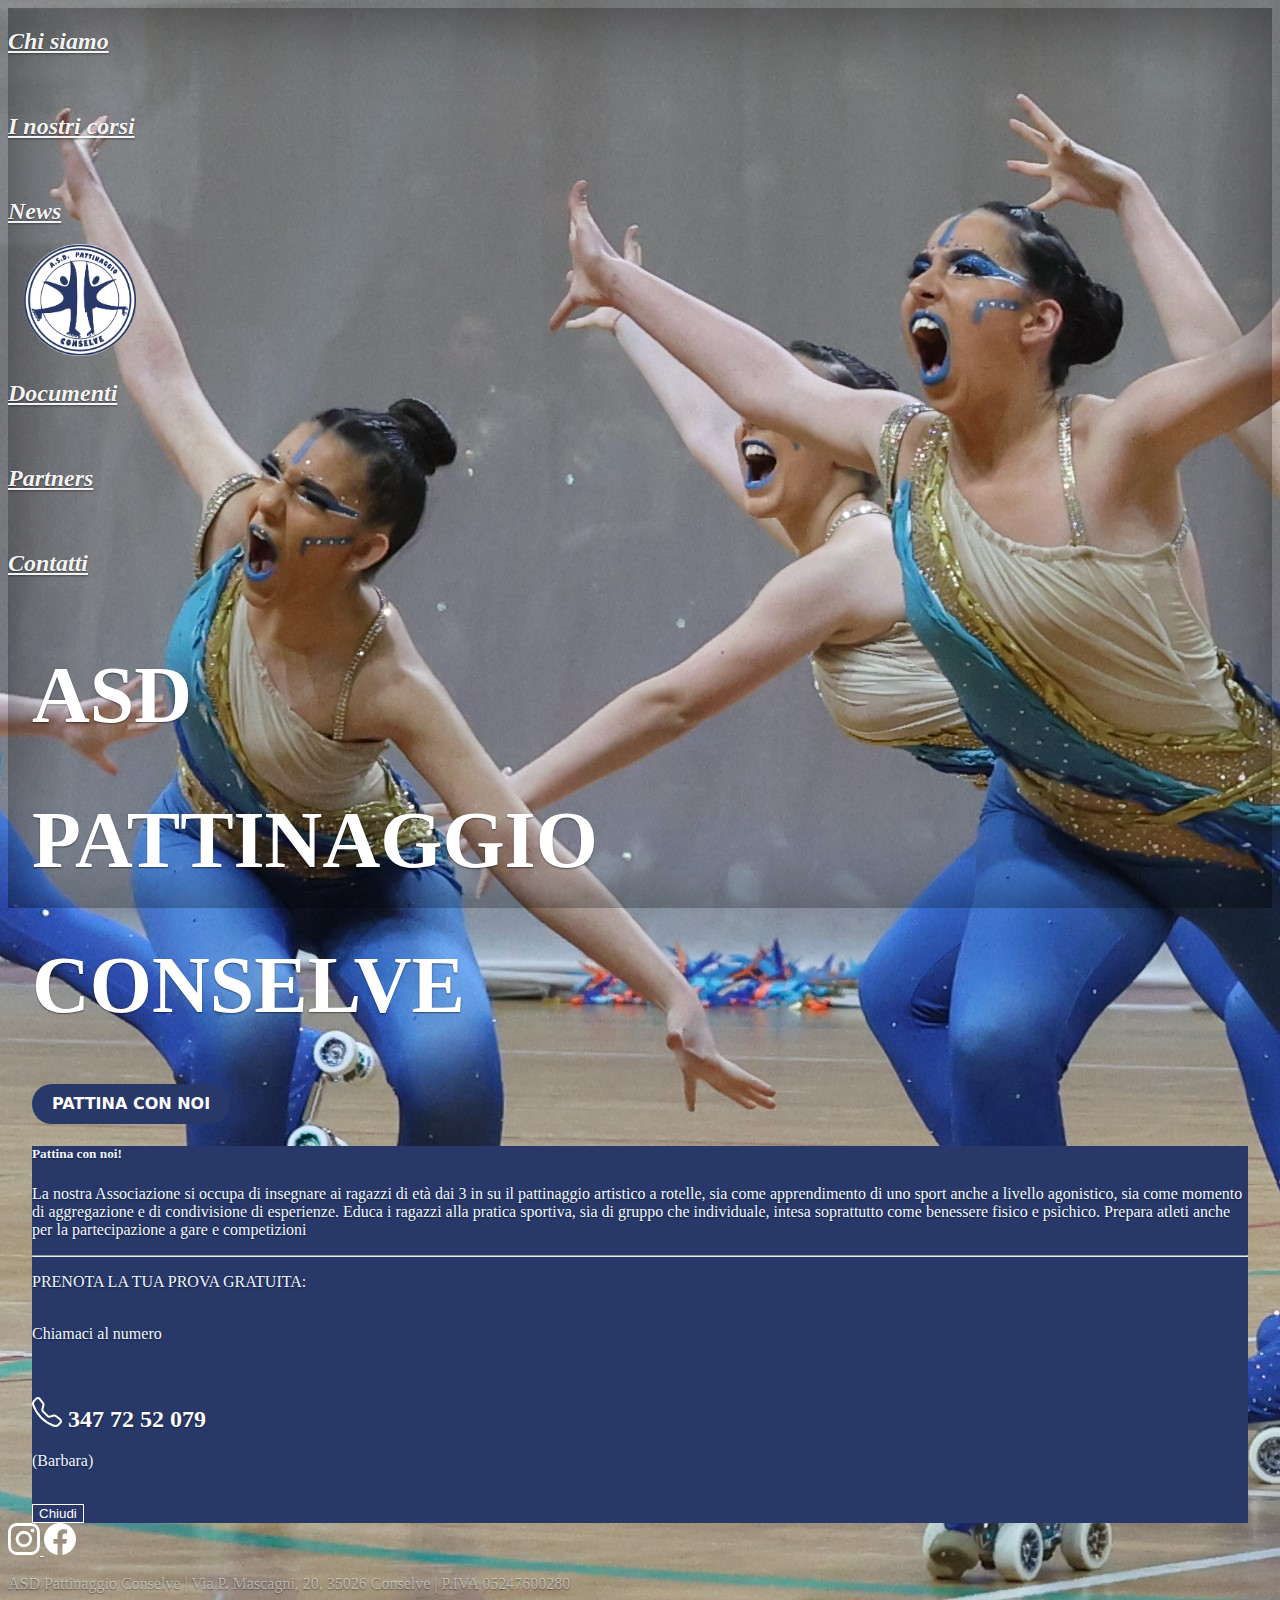
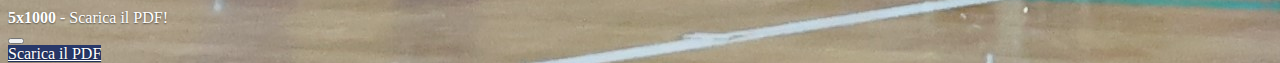
<file: index.html>
<!DOCTYPE html>
<html lang="it-IT">
<head>
    <meta charset="UTF-8">
    <meta http-equiv="X-UA-Compatible" content="IE=edge">
    <meta name="viewport" content="width=device-width, initial-scale=1.0">
    
    <title>Pattinaggio Conselve</title>

    <meta name="description" content="Sito web dell'ASD Pattinaggio Conselve">
    <meta name="keywords" content="pattinaggio, roller, skating, sport, danza, spettacolo, Conselve, Veneto, pattini, attività per bambini, sport per bambini">
    <meta name="author" content="https://github.com/ReadingMonkey">

    <!-- SEO Optimization-->
    <meta property="og:locale" content="it_IT" />
    <meta property="og:type" content="website" />
    <meta property="og:title" content="ASD Pattinaggio Conselve" />
    <meta property="og:description" content="Sito web ASD Pattinaggio Conselve" />
    <meta property="og:url" content="https://www.pattinaggioconselve.it/index.html" />
    <meta property="og:site_name" content="ASD Pattinaggio Conselve" />
    <meta name="robots" content="index, follow, archive">

    <link rel='dns-prefetch' href='//www.google.com' />

    <script src="https://code.jquery.com/jquery-3.7.1.min.js"></script>
    <!-- Bootstrap JS (incluso Popper.js) -->
    <script src="https://cdn.jsdelivr.net/npm/bootstrap@5.1.0/dist/js/bootstrap.bundle.min.js"></script>
    
    <!-- Bootstrap -->
    <link rel="stylesheet" href="https://cdn.jsdelivr.net/npm/bootstrap@5.2.3/dist/css/bootstrap.min.css" integrity="sha384-rbsA2VBKQhggwzxH7pPCaAqO46MgnOM80zW1RWuH61DGLwZJEdK2Kadq2F9CUG65" crossorigin="anonymous">
    
    <link rel="preconnect" href="https://fonts.googleapis.com">
    <link rel="preconnect" href="https://fonts.gstatic.com" crossorigin>
    <link href="https://fonts.googleapis.com/css2?family=Kalam:wght@300&display=swap" rel="stylesheet">

    <link href="https://fonts.googleapis.com/css2?family=Kalam:wght@300&family=Rubik+Distressed&display=swap" rel="stylesheet">
    
    <!-- MAIN CSS -->
    <link rel="stylesheet" href="css/cover.css">

</head>
<body>

    <div class="cover-container d-flex h-100 p-3 mx-auto flex-column">
        <header class="masthead mb-auto mx-auto">
         
            <div class="inner">
                <div class="topnav" id="myTopnav">
                    <nav class="nav nav-masthead justify-content-center">

                        <a class="nav-link pt-5 mx-3" id="about" href="./page.html#about"><h2><i>Chi siamo</i></h2></a>
                    <a class="nav-link pt-5 mx-3" id="courses" href="./page.html#courses"><h2><i>I nostri corsi</i></h2></a>
                    <a class="nav-link pt-5 mx-3" id="news" href="./page.html#news"><h2><i>News</i></h2></a>
                    <a class="nav-link navbar-brand mx-4" href="index.html">
                        <img src="img/logo.png" alt="Logo" style="height: 7em;">
                    </a>
                    <a class="nav-link pt-5 mx-3" id="docs" href="./page.html#docs"><h2><i>Documenti</i></h2></a>
                    <a class="nav-link pt-5 mx-3" id="partners" href="./page.html#partners"><h2><i>Partners</i></h2></a>
                    <a class="nav-link pt-5 mx-3" id="contacts" href="./page.html#contacts"><h2><i>Contatti</i></h2></a>
                    </nav>   
                       
                    <div class="justify-content-end">
                        <a href="javascript:void(0);" style="font-size:15px;" id="togglerone" class="icon justify-content-end" onclick="myFunction()"><svg xmlns="http://www.w3.org/2000/svg" width="45" height="45" fill="currentColor" class="bi bi-list" viewBox="0 0 16 16">
                        <path fill-rule="evenodd" d="M2.5 12a.5.5 0 0 1 .5-.5h10a.5.5 0 0 1 0 1H3a.5.5 0 0 1-.5-.5zm0-4a.5.5 0 0 1 .5-.5h10a.5.5 0 0 1 0 1H3a.5.5 0 0 1-.5-.5zm0-4a.5.5 0 0 1 .5-.5h10a.5.5 0 0 1 0 1H3a.5.5 0 0 1-.5-.5z"/>
                        </svg></a>
                    </div>                   
                    
                </div>
            </div>
        </header>
   
   

    <main role="main" class="inner cover">
        <div class="row mt-5">
            <div class="col-3">
                <h1 class="cover-heading">ASD</h1>
                <h1 class="cover-heading">PATTINAGGIO</h1>
                <h1 class="cover-heading"><b>CONSELVE</b></h1>
    
            </div>
            <div class="row justify-content-center ml-1 mt-3">
         
                <button type="button" class="button-18 mt-5" data-bs-toggle="modal" data-bs-target="#pattinaconnoi">
                    PATTINA CON NOI
                </button>


                    <div class="modal fade" id="pattinaconnoi" tabindex="-1" role="dialog" aria-labelledby="modal-title" aria-hidden="true">
                        <div class="modal-dialog" role="document">
                            <div class="modal-content" style="background-color: #283869; color: aliceblue;">
                                <div class="modal-header">
                                    <h5 class="modal-title text-center" id="exampleModalLongTitle">Pattina con noi!</h5>
                                </div>
                                <div class="modal-body">
                                    <p>La nostra Associazione si occupa di insegnare ai ragazzi di età dai 3 in su il pattinaggio artistico a rotelle, sia come apprendimento di uno sport anche a livello agonistico, sia come momento di aggregazione e di condivisione di esperienze. Educa i ragazzi alla pratica sportiva, sia di gruppo che individuale, intesa soprattutto come benessere fisico e psichico.
                                        Prepara atleti anche per la partecipazione a gare e competizioni
                                        
                                    </p>
                                    <hr>
                                    
                                    <p class="mb-0">PRENOTA LA TUA PROVA GRATUITA:<br>
                                        <br>
                                    
                                        <p>Chiamaci al numero</p>
                                        
                                        <br>
                                        <a href="tel:+393477252079" style="text-decoration: none;">
                                        <h2 class="text-center"><svg xmlns="http://www.w3.org/2000/svg" width="30" height="30" fill="currentColor" class="bi bi-telephone" viewBox="0 0 16 16">
                                            <path d="M3.654 1.328a.678.678 0 0 0-1.015-.063L1.605 2.3c-.483.484-.661 1.169-.45 1.77a17.568 17.568 0 0 0 4.168 6.608 17.569 17.569 0 0 0 6.608 4.168c.601.211 1.286.033 1.77-.45l1.034-1.034a.678.678 0 0 0-.063-1.015l-2.307-1.794a.678.678 0 0 0-.58-.122l-2.19.547a1.745 1.745 0 0 1-1.657-.459L5.482 8.062a1.745 1.745 0 0 1-.46-1.657l.548-2.19a.678.678 0 0 0-.122-.58L3.654 1.328zM1.884.511a1.745 1.745 0 0 1 2.612.163L6.29 2.98c.329.423.445.974.315 1.494l-.547 2.19a.678.678 0 0 0 .178.643l2.457 2.457a.678.678 0 0 0 .644.178l2.189-.547a1.745 1.745 0 0 1 1.494.315l2.306 1.794c.829.645.905 1.87.163 2.611l-1.034 1.034c-.74.74-1.846 1.065-2.877.702a18.634 18.634 0 0 1-7.01-4.42 18.634 18.634 0 0 1-4.42-7.009c-.362-1.03-.037-2.137.703-2.877L1.885.511z"/>
                                          </svg> 347 72 52 079</h2></a>
                                    
                                        <p class="text-center">(Barbara)</p> 
                                    </p>
                                    <br>
                                </div>
                                <div class="modal-footer">
                                    <button type="button" class="btn btn-secondary" data-bs-dismiss="modal">Chiudi</button>
                                </div>
                            </div>
                        </div>
                    </div>               
            </div>
        </div>
    </main>

    <footer class="mastfoot mt-auto text-center">
        <div class="inner">
            <div class="row justify-content-center">
                <a href="https://www.instagram.com/asdpattinaggioconselve/" class="my-3 col-auto" style="color: white;">
                <svg xmlns="http://www.w3.org/2000/svg" width="32" height="32" fill="currentColor" class="bi bi-instagram" viewBox="0 0 16 16">
                <path d="M8 0C5.829 0 5.556.01 4.703.048 3.85.088 3.269.222 2.76.42a3.917 3.917 0 0 0-1.417.923A3.927 3.927 0 0 0 .42 2.76C.222 3.268.087 3.85.048 4.7.01 5.555 0 5.827 0 8.001c0 2.172.01 2.444.048 3.297.04.852.174 1.433.372 1.942.205.526.478.972.923 1.417.444.445.89.719 1.416.923.51.198 1.09.333 1.942.372C5.555 15.99 5.827 16 8 16s2.444-.01 3.298-.048c.851-.04 1.434-.174 1.943-.372a3.916 3.916 0 0 0 1.416-.923c.445-.445.718-.891.923-1.417.197-.509.332-1.09.372-1.942C15.99 10.445 16 10.173 16 8s-.01-2.445-.048-3.299c-.04-.851-.175-1.433-.372-1.941a3.926 3.926 0 0 0-.923-1.417A3.911 3.911 0 0 0 13.24.42c-.51-.198-1.092-.333-1.943-.372C10.443.01 10.172 0 7.998 0h.003zm-.717 1.442h.718c2.136 0 2.389.007 3.232.046.78.035 1.204.166 1.486.275.373.145.64.319.92.599.28.28.453.546.598.92.11.281.24.705.275 1.485.039.843.047 1.096.047 3.231s-.008 2.389-.047 3.232c-.035.78-.166 1.203-.275 1.485a2.47 2.47 0 0 1-.599.919c-.28.28-.546.453-.92.598-.28.11-.704.24-1.485.276-.843.038-1.096.047-3.232.047s-2.39-.009-3.233-.047c-.78-.036-1.203-.166-1.485-.276a2.478 2.478 0 0 1-.92-.598 2.48 2.48 0 0 1-.6-.92c-.109-.281-.24-.705-.275-1.485-.038-.843-.046-1.096-.046-3.233 0-2.136.008-2.388.046-3.231.036-.78.166-1.204.276-1.486.145-.373.319-.64.599-.92.28-.28.546-.453.92-.598.282-.11.705-.24 1.485-.276.738-.034 1.024-.044 2.515-.045v.002zm4.988 1.328a.96.96 0 1 0 0 1.92.96.96 0 0 0 0-1.92zm-4.27 1.122a4.109 4.109 0 1 0 0 8.217 4.109 4.109 0 0 0 0-8.217zm0 1.441a2.667 2.667 0 1 1 0 5.334 2.667 2.667 0 0 1 0-5.334z"/>
                </svg>
            </a>
                
            <a href="https://www.facebook.com/PattinaggioArtisticoConselve/" class="my-3 col-auto" style="color: white;">
                <svg xmlns="http://www.w3.org/2000/svg" width="32" height="32" fill="currentColor" class="bi bi-facebook" viewBox="0 0 16 16">
                <path d="M16 8.049c0-4.446-3.582-8.05-8-8.05C3.58 0-.002 3.603-.002 8.05c0 4.017 2.926 7.347 6.75 7.951v-5.625h-2.03V8.05H6.75V6.275c0-2.017 1.195-3.131 3.022-3.131.876 0 1.791.157 1.791.157v1.98h-1.009c-.993 0-1.303.621-1.303 1.258v1.51h2.218l-.354 2.326H9.25V16c3.824-.604 6.75-3.934 6.75-7.951z"/>
                </svg>
            </a>
            </div>
            
            
          <p>ASD Pattinaggio Conselve | Via P. Mascagni, 20, 35026 Conselve | P.IVA 05247600280 </p>
        </div>
      </footer>

        <!-- Toast per il PDF 5x1000 -->
    <div id="pdf-toast" class="toast align-items-center text-bg-info border-0 position-fixed top-0 end-0 m-3" role="alert" aria-live="assertive" aria-atomic="true">
        <div class="d-flex">
            <div class="toast-body">
                <strong>5x1000</strong> - Scarica il PDF!
            </div>
            <button type="button" class="btn-close btn-close-white me-2 m-auto" data-bs-dismiss="toast" aria-label="Close"></button>
        </div>
        <a href="https://github.com/ReadingMonkey/pattinaggioconselve/blob/88a71f1ebb16d1901917e03d2a285ac0127fd3ff/files/5X1000.pdf" class="btn btn-light btn-sm" target="_blank">Scarica il PDF</a>
    </div>
    </div>

<script src="js/main.js"></script>

    
</body>
</html>
</file>
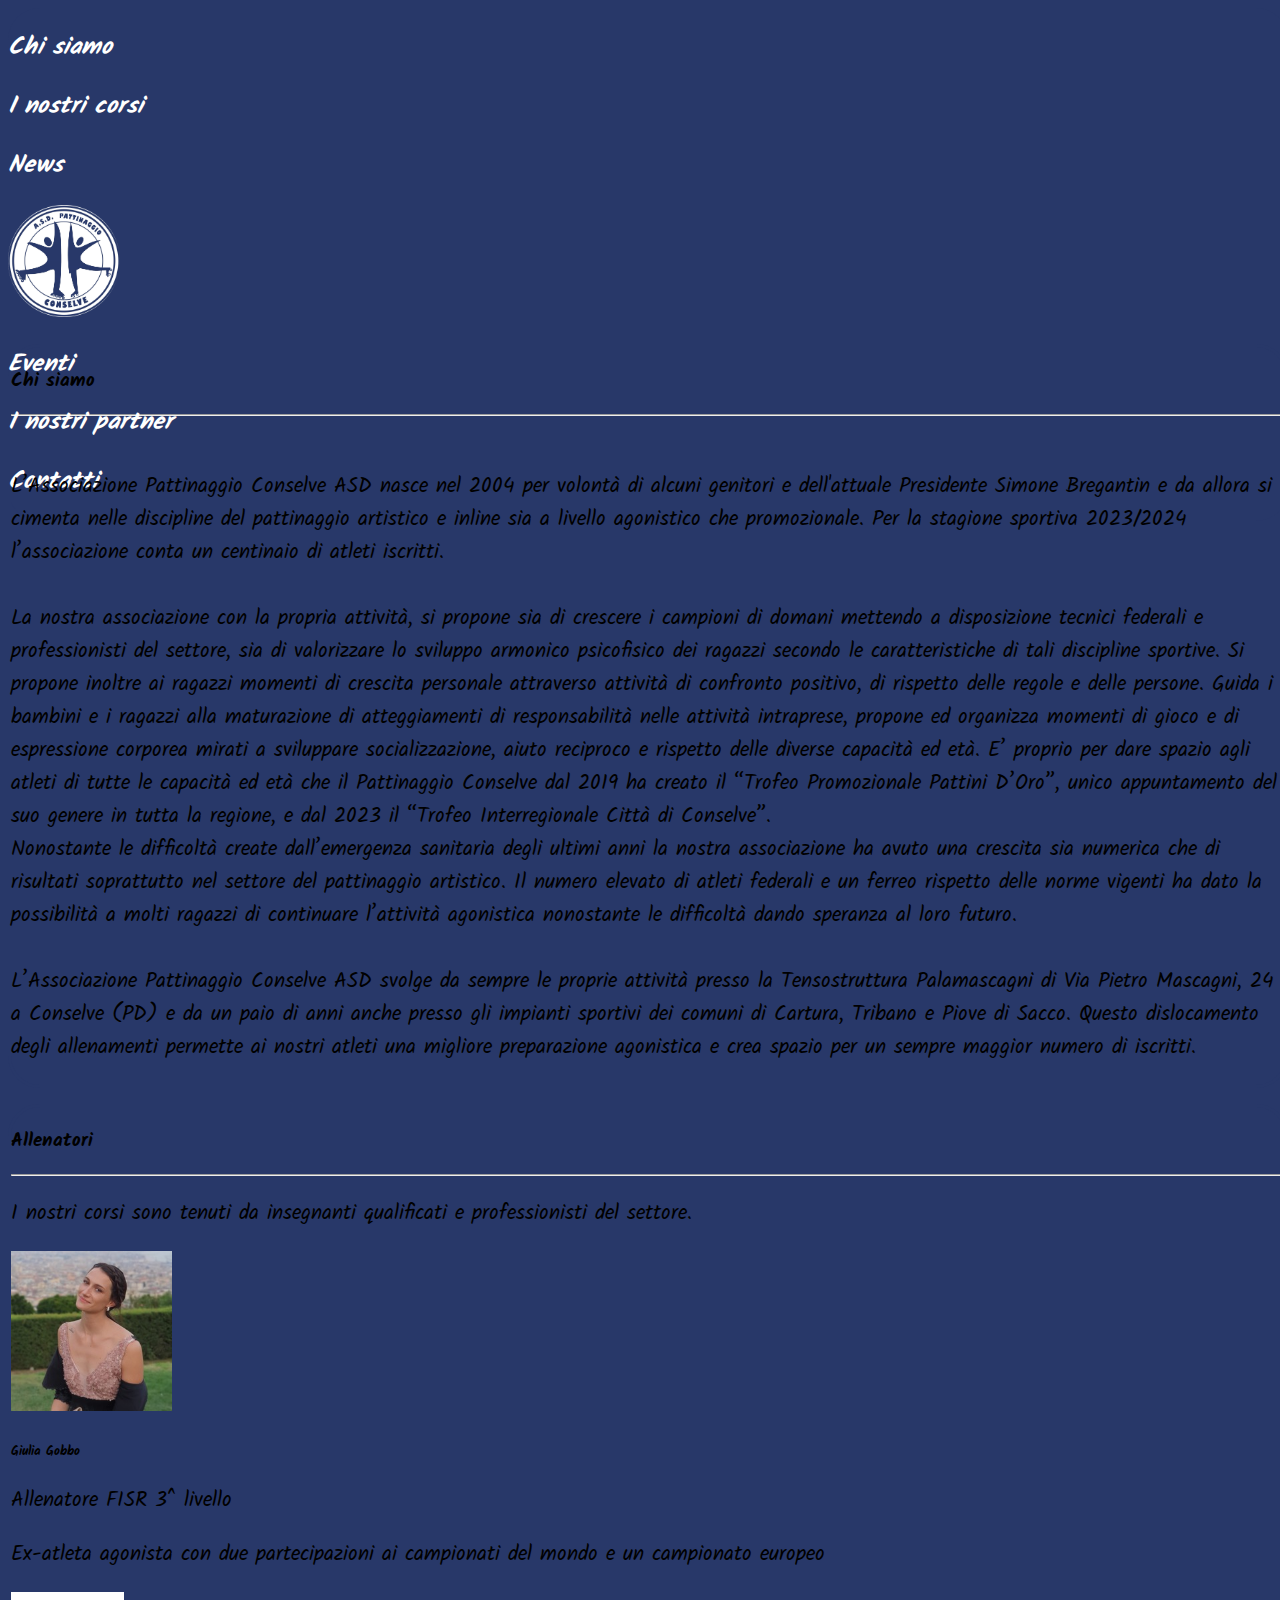
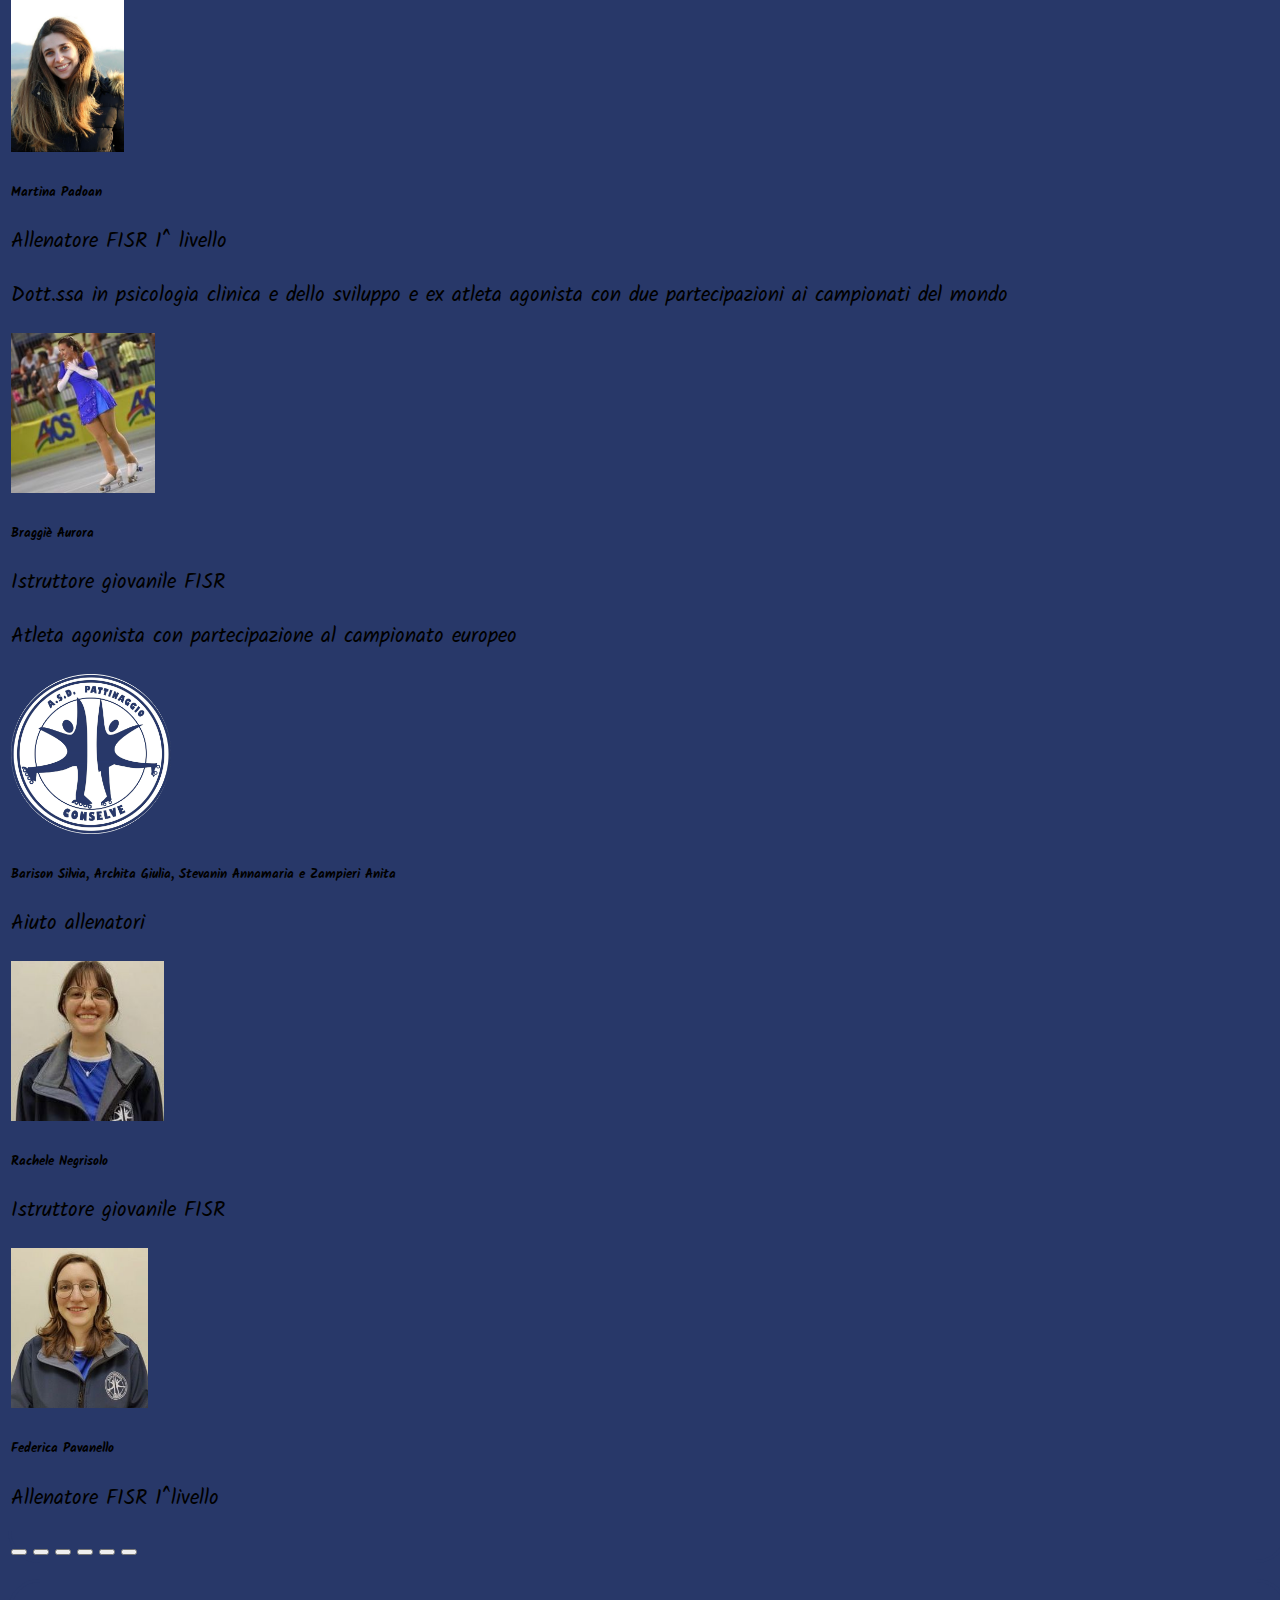
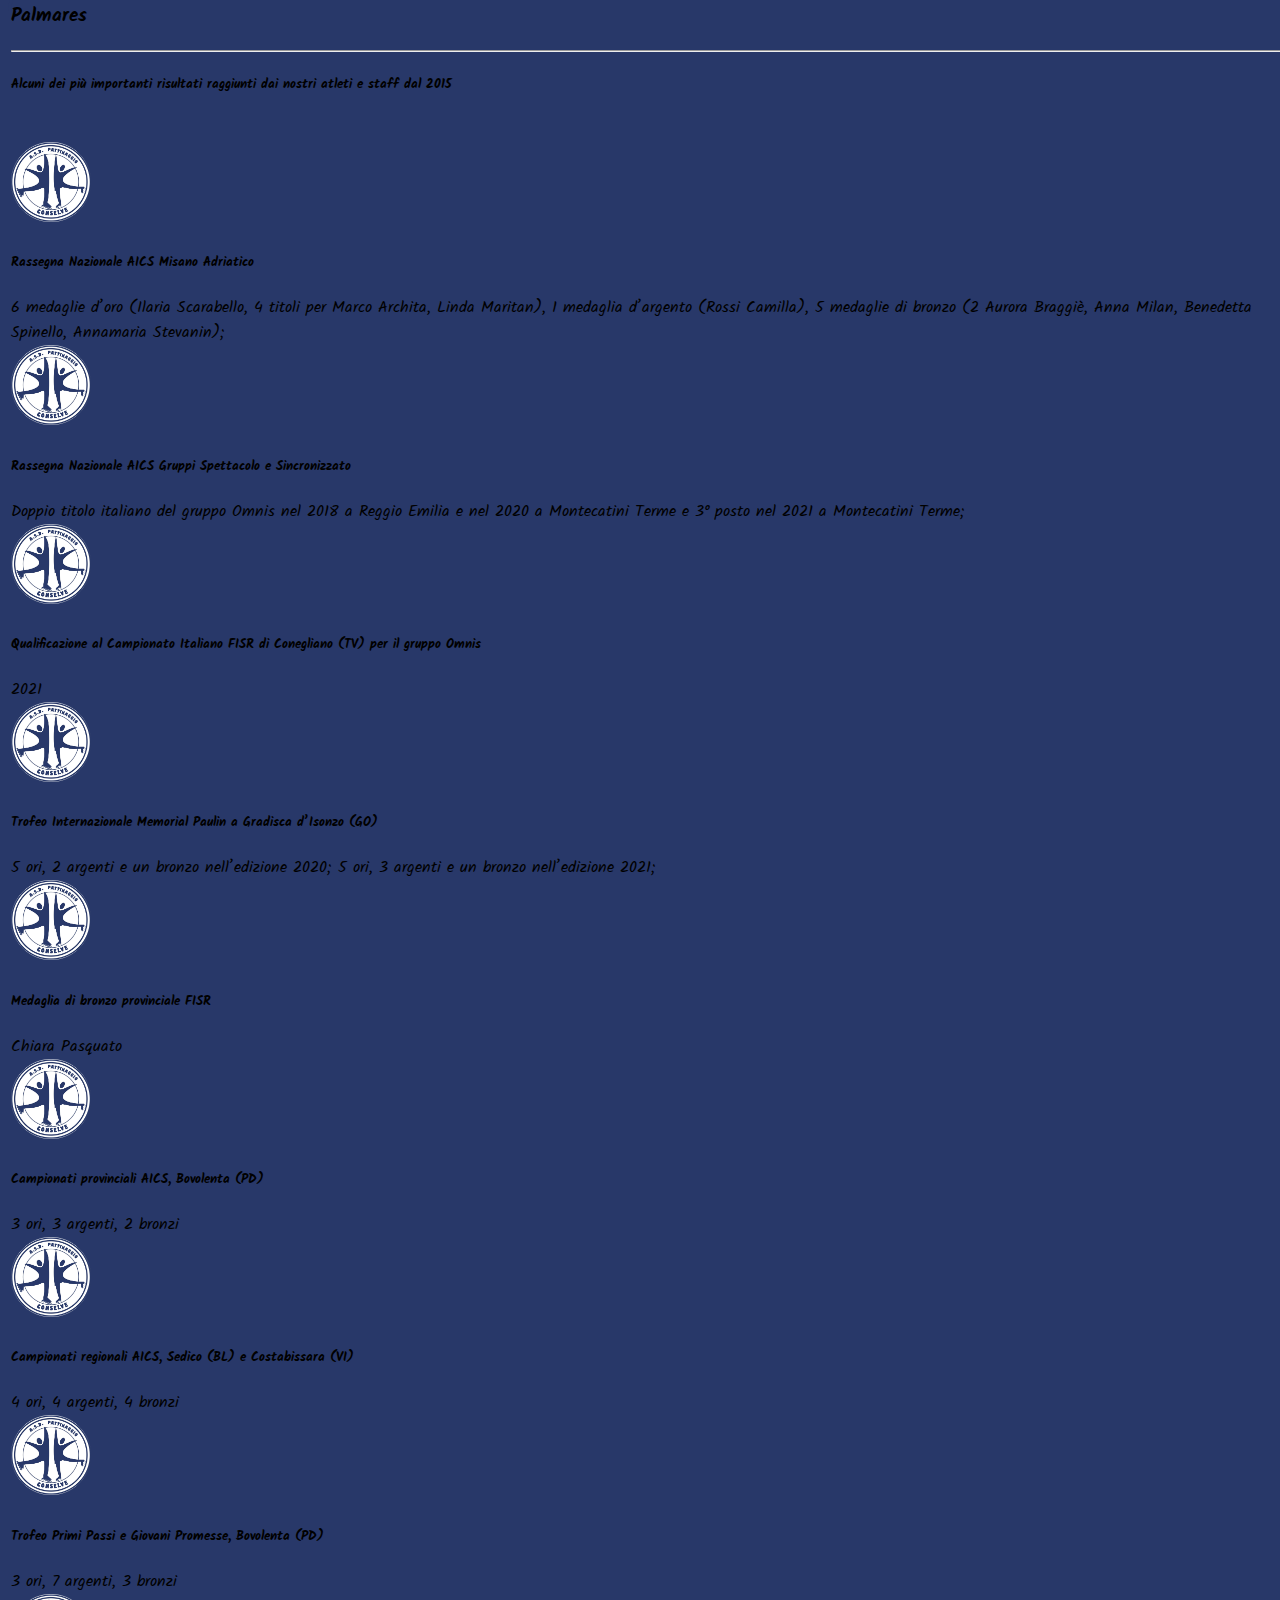
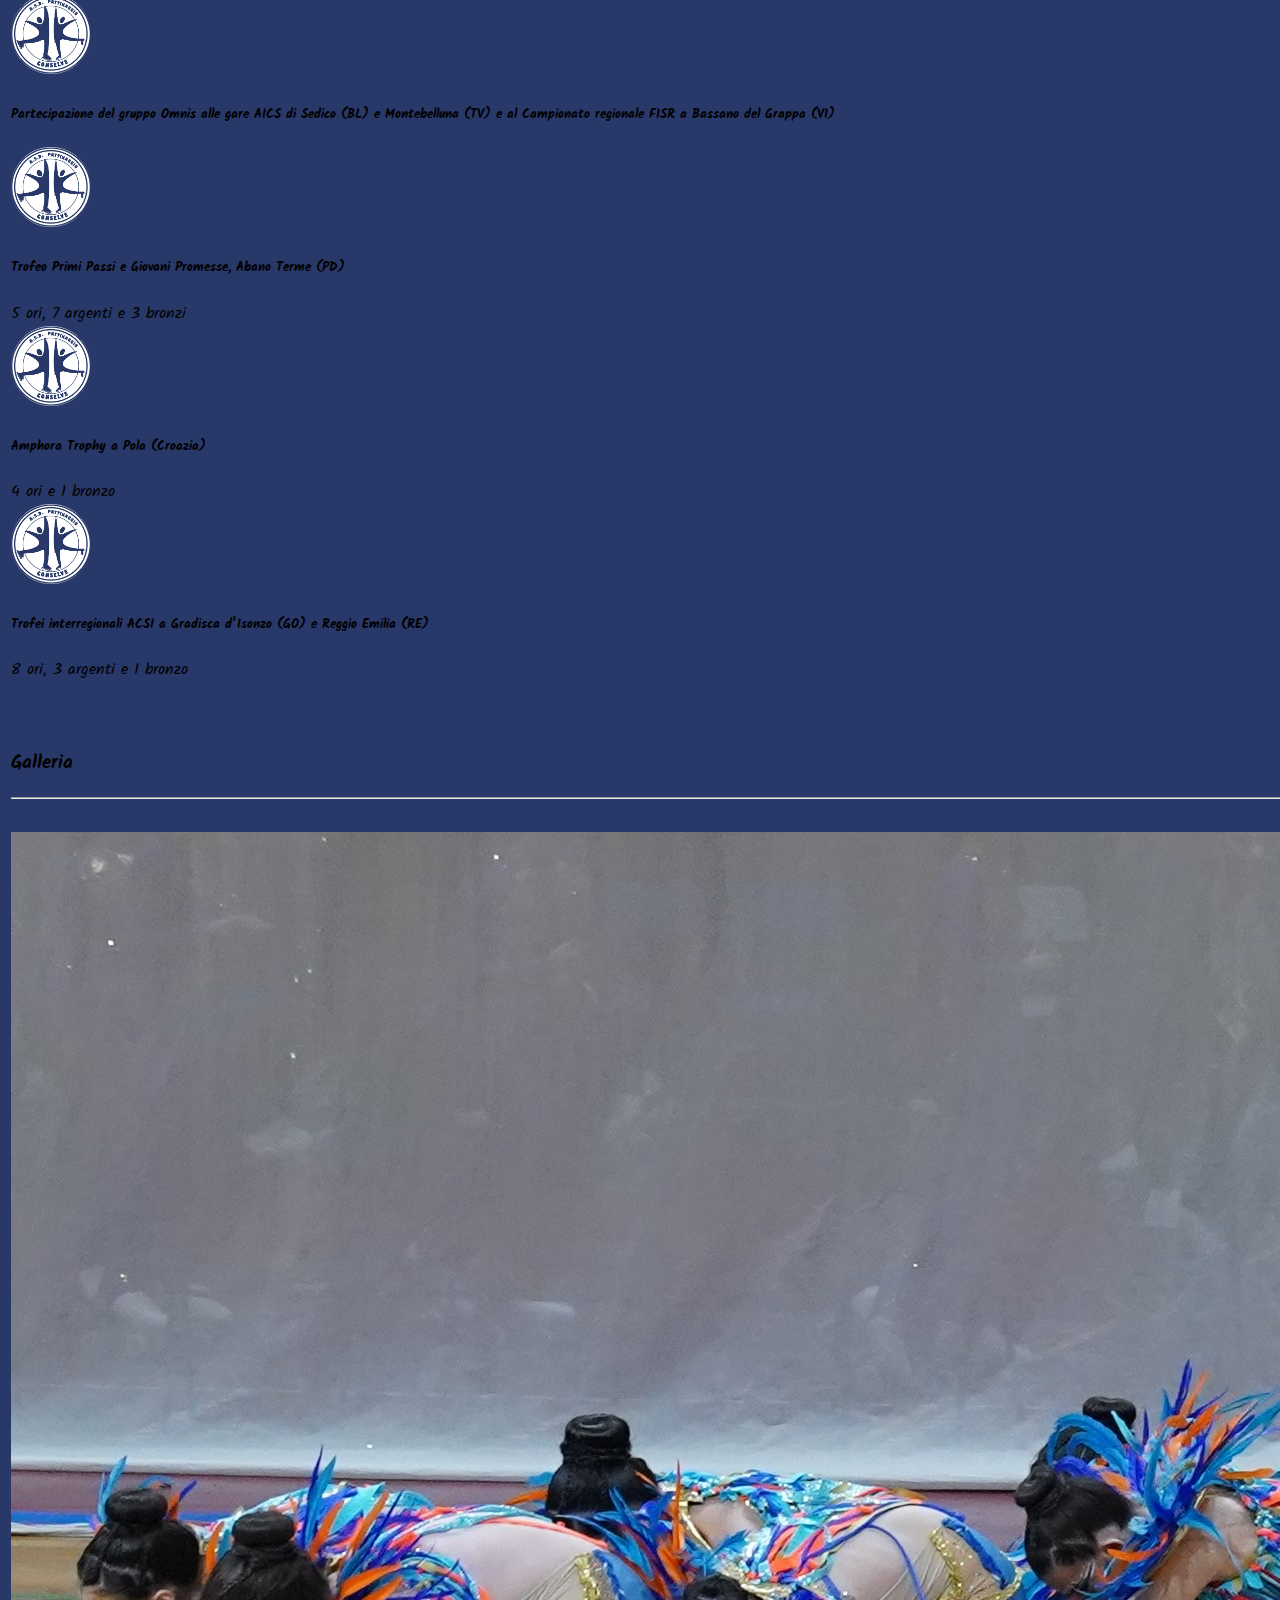
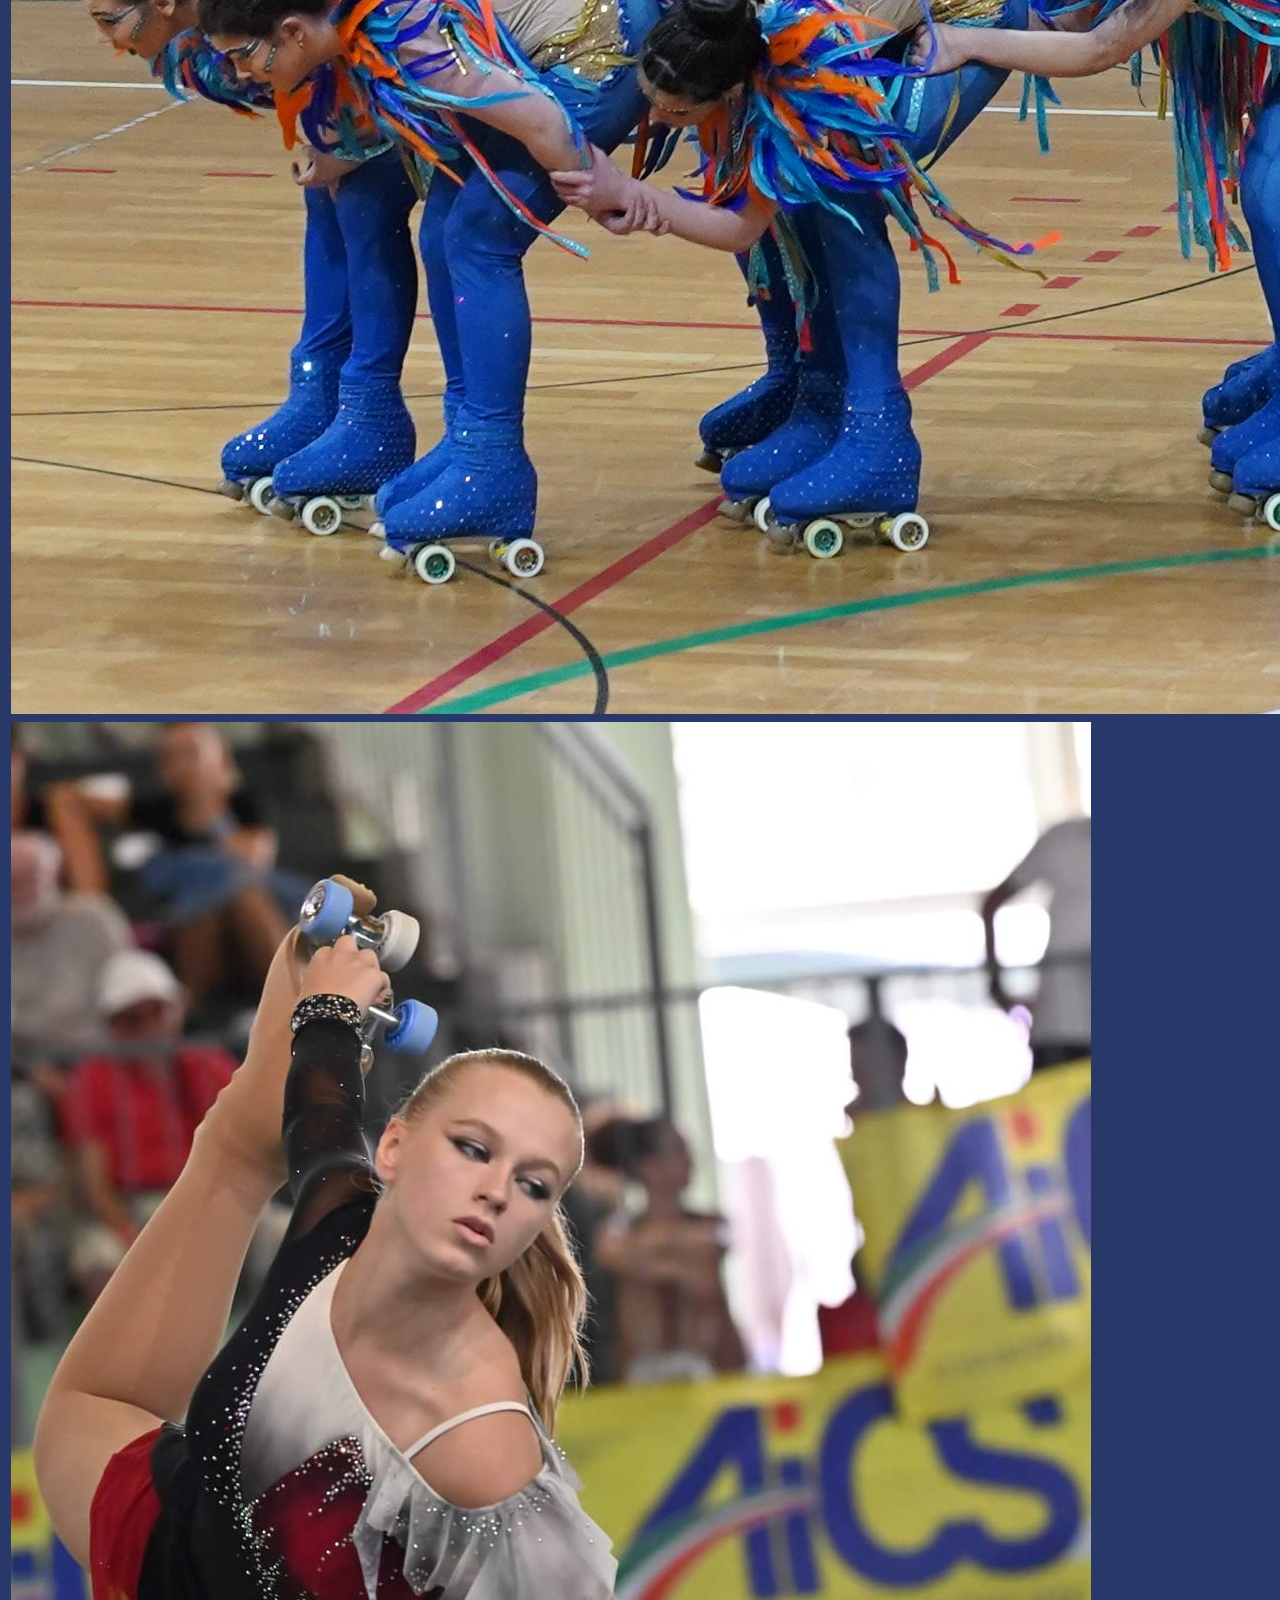
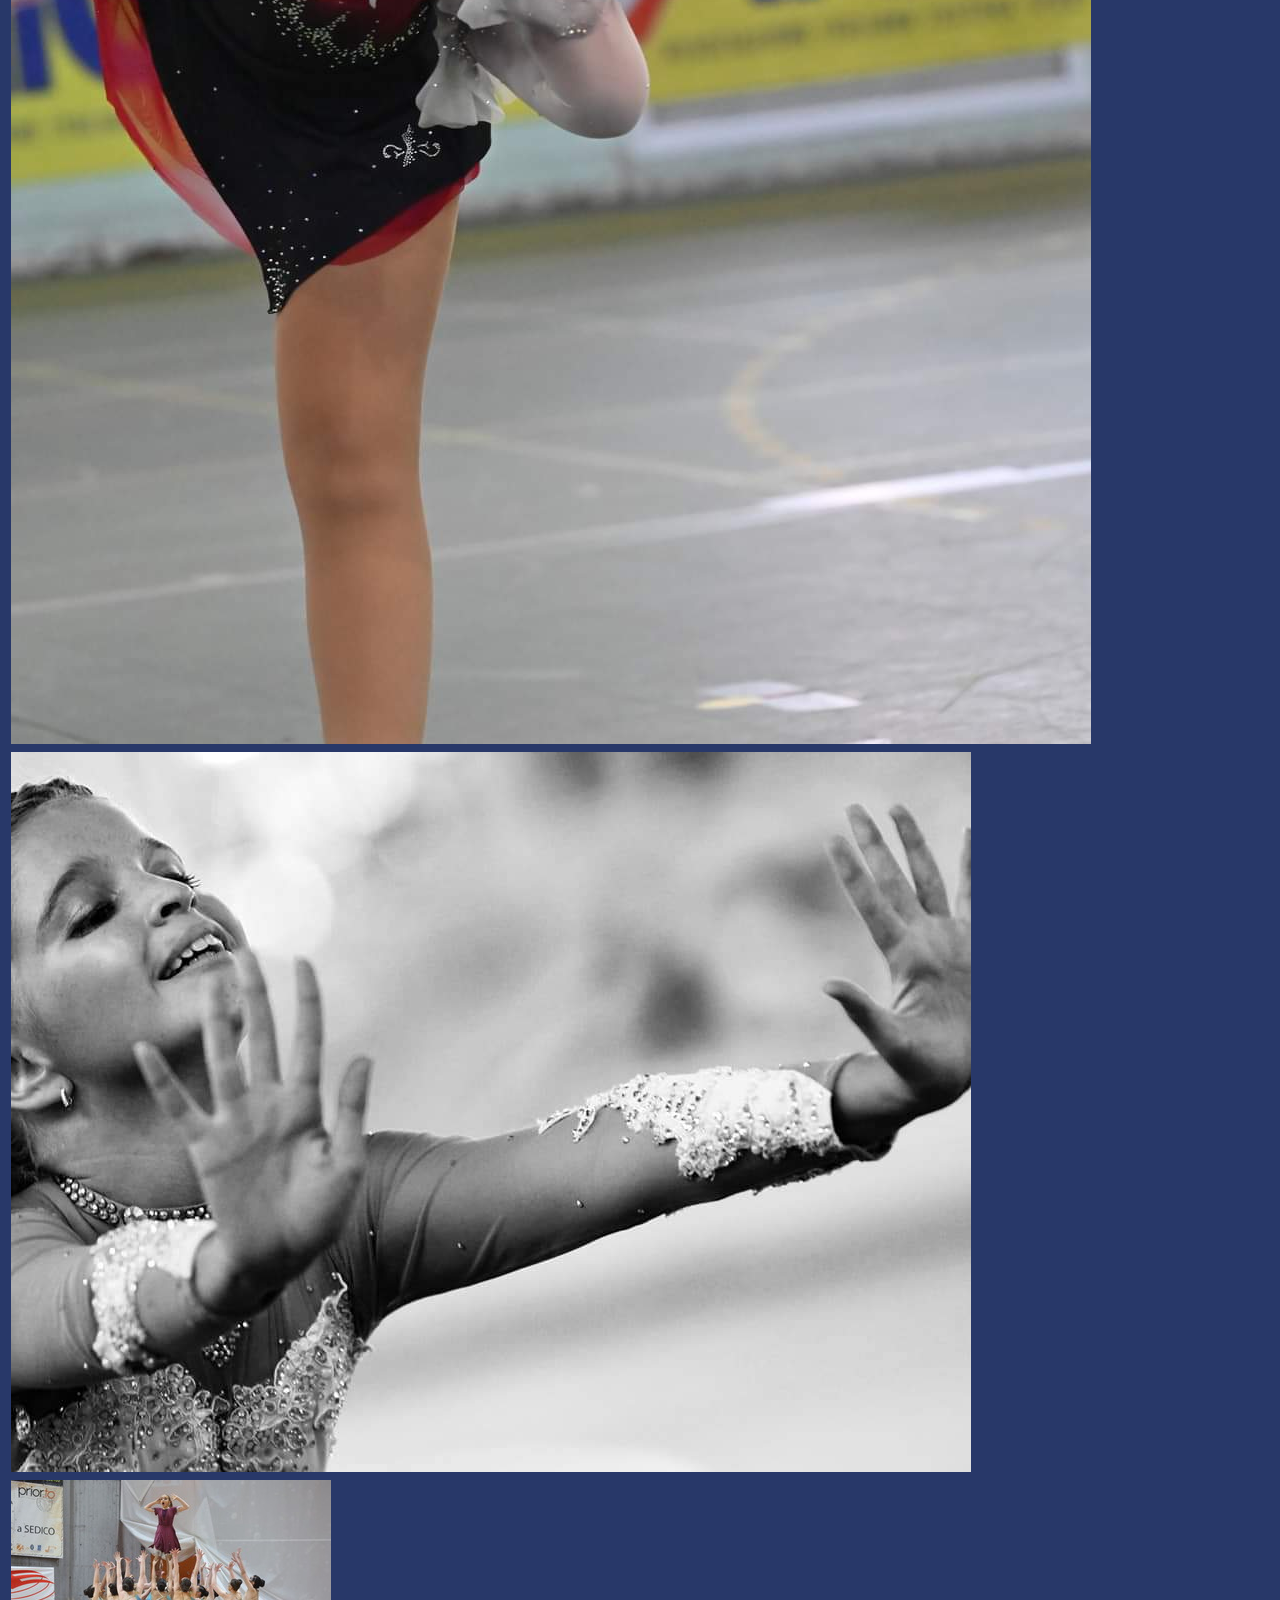
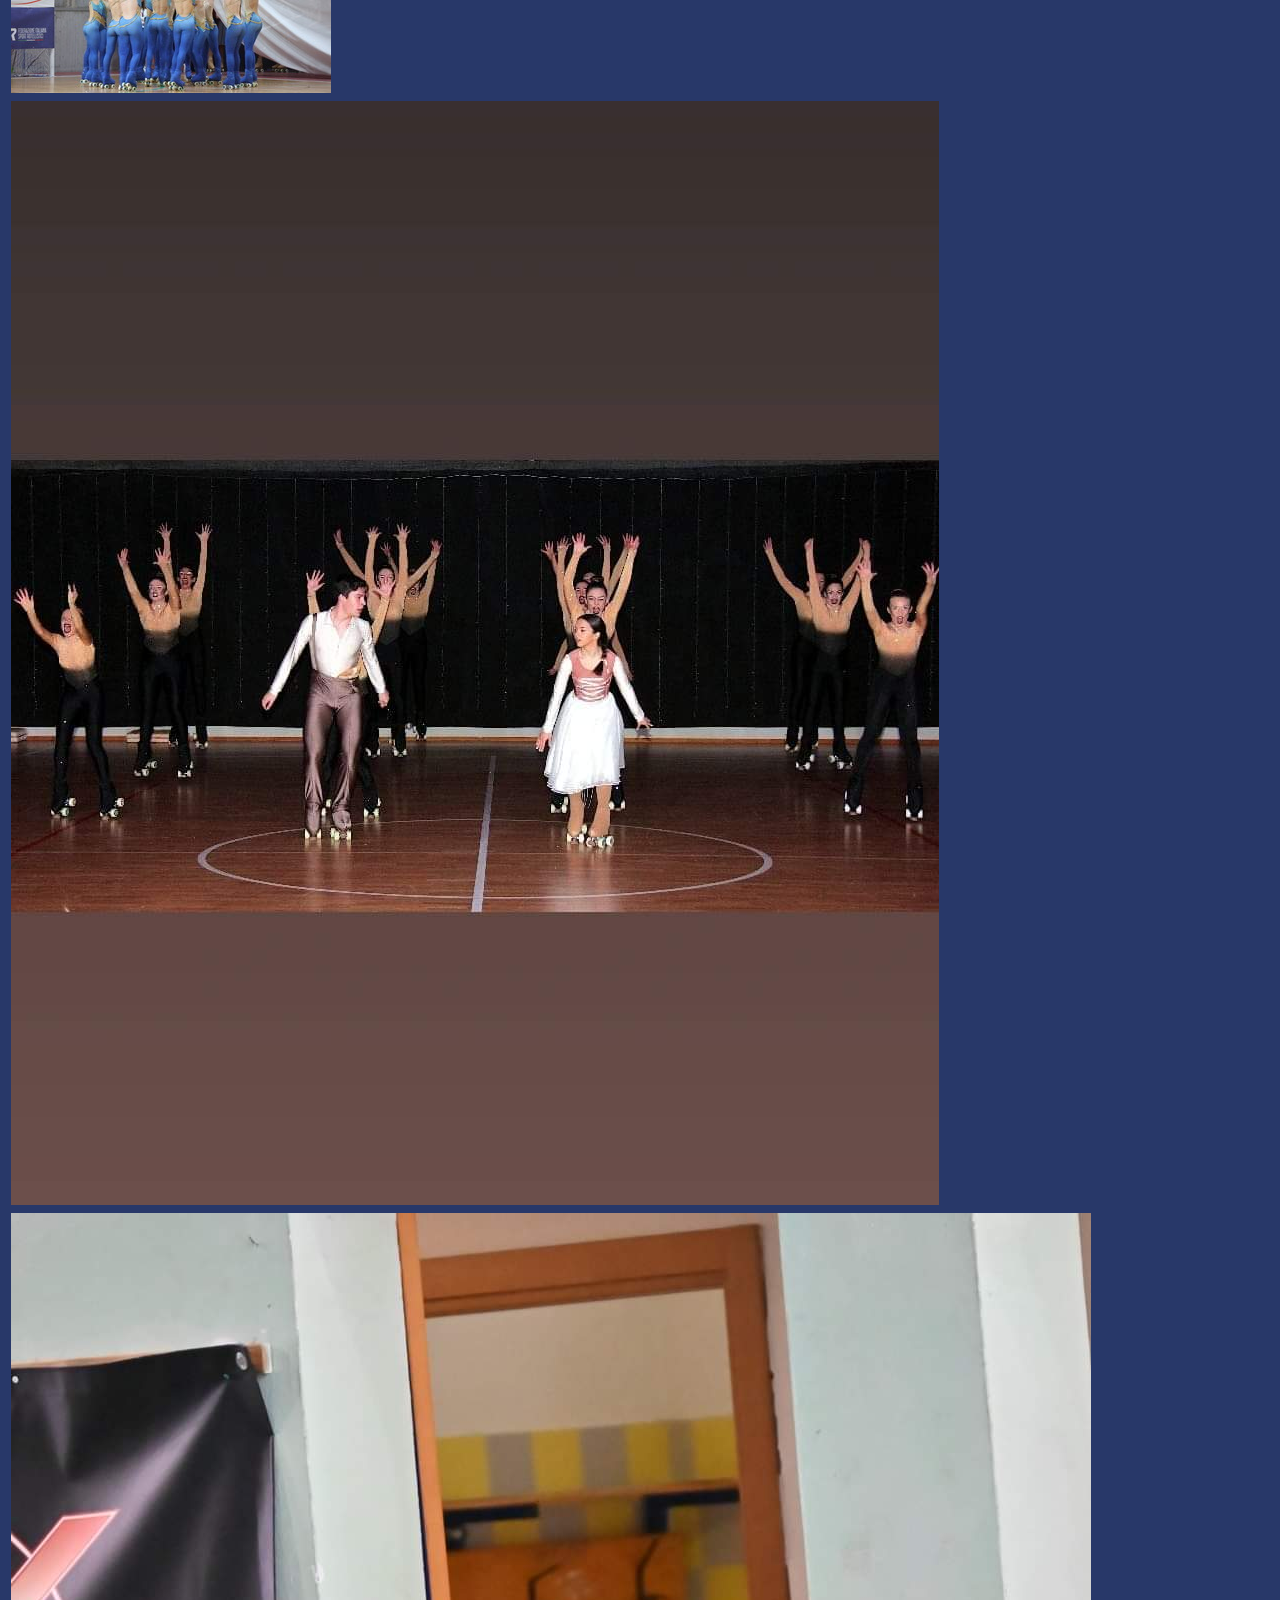
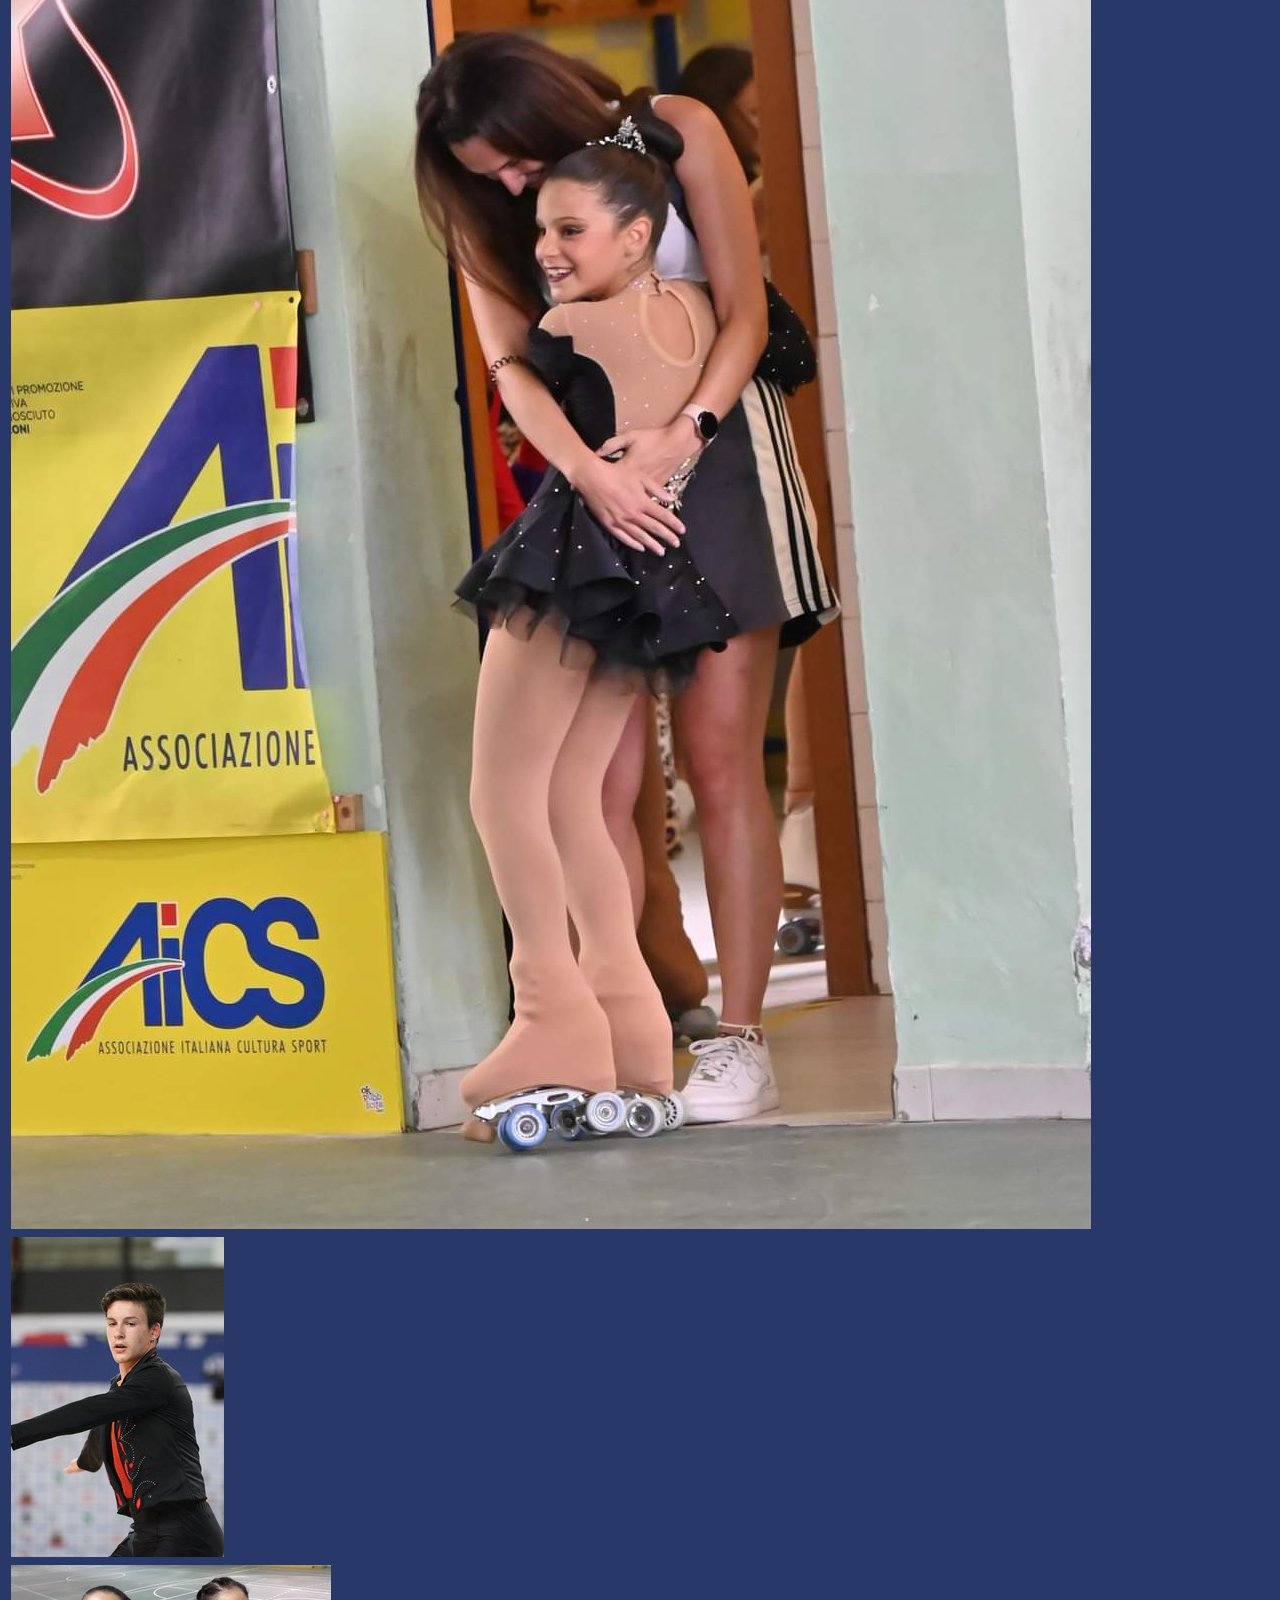
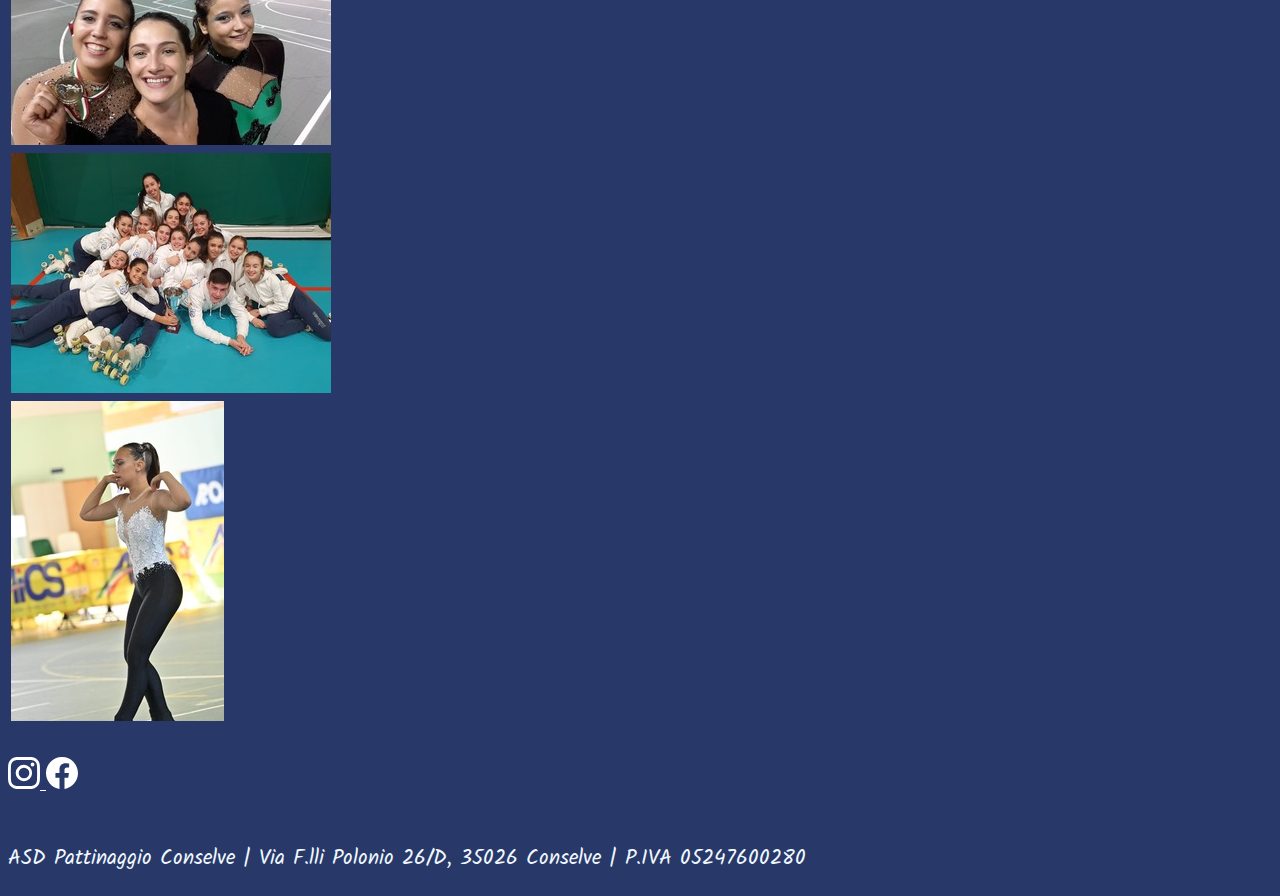
<file: about.html>
<!DOCTYPE html>
<html lang="it-IT">
<head>
    <meta charset="UTF-8">
    <meta http-equiv="X-UA-Compatible" content="IE=edge">
    <meta name="viewport" content="width=device-width, initial-scale=1.0">
    
    <title>Pattinaggio Conselve</title>

    <meta name="description" content="">
    <meta name="keywords" content="">
    <meta name="author" content="https://github.com/ReadingMonkey">

    <!-- SEO Optimization-->
    <meta property="og:locale" content="it_IT" />
    <meta property="og:type" content="website" />
    <meta property="og:title" content="" />
    <meta property="og:description" content="" />
    <meta property="og:url" content="" />
    <meta property="og:site_name" content="" />
    <meta name="robots" content="index, follow, archive">

    <link rel='dns-prefetch' href='//www.google.com' />
    
    <!-- Bootstrap -->
    <link href="https://cdn.jsdelivr.net/npm/bootstrap@5.0.2/dist/css/bootstrap.min.css" rel="stylesheet" integrity="sha384-EVSTQN3/azprG1Anm3QDgpJLIm9Nao0Yz1ztcQTwFspd3yD65VohhpuuCOmLASjC" crossorigin="anonymous">
    <link rel="preconnect" href="https://fonts.googleapis.com">
    <link rel="preconnect" href="https://fonts.gstatic.com" crossorigin>
    <link href="https://fonts.googleapis.com/css2?family=Kalam:wght@300&display=swap" rel="stylesheet">

    <!-- MAIN CSS -->
    <link rel="stylesheet" href="css/style.css">

</head>
<body>
    
    <header class="masthead mx-auto fixed-top">
            
        <div class="inner">
            <div class="topnav" id="myTopnav">
                <nav class="nav nav-masthead justify-content-center">

                  <a class="nav-link pt-5 mx-3" href="./about.html"><h2><i>Chi siamo</i></h2></a>
                  <a class="nav-link pt-5 mx-3" href="./courses.html"><h2><i>I nostri corsi</i></h2></a>
                  <a class="nav-link pt-5 mx-3" href="./news.html"><h2><i>News</i></h2></a>
                  <a class="nav-link navbar-brand mx-4" href="index.html">
                      <img src="img/logo.png" alt="Logo" style="height: 7em;">
                  </a>
                  <a class="nav-link pt-5 mx-3" href="./events.html"><h2><i>Eventi</i></h2></a>

                  <a class="nav-link pt-5 mx-3" href="./partners.html"><h2><i>I nostri partner</i></h2></a>
                  <a class="nav-link pt-5 mx-3" href="./contacts.html"><h2><i>Contatti</i></h2></a>
                </nav>   
                   
                <div class="justify-content-end">
                    <a href="javascript:void(0);" style="font-size:15px;" class="icon justify-content-end" onclick="myFunction()"><svg xmlns="http://www.w3.org/2000/svg" width="45" height="45" fill="currentColor" class="bi bi-list" viewBox="0 0 16 16">
                    <path fill-rule="evenodd" d="M2.5 12a.5.5 0 0 1 .5-.5h10a.5.5 0 0 1 0 1H3a.5.5 0 0 1-.5-.5zm0-4a.5.5 0 0 1 .5-.5h10a.5.5 0 0 1 0 1H3a.5.5 0 0 1-.5-.5zm0-4a.5.5 0 0 1 .5-.5h10a.5.5 0 0 1 0 1H3a.5.5 0 0 1-.5-.5z"/>
                    </svg></a>
                </div>                   
                
            </div>
        </div>
    </header>


    <main style="margin-top: 14em;">

        <div class="container bg-light shadow-lg" style="border-style:solid; border-color: #283869; border-radius: 2em; margin-bottom: 1em;">
            <div class="container px-3 py-5">

                <h3>Chi siamo</h3>

                <hr>
                <br>
                <p> 
                    
                    L’Associazione Pattinaggio Conselve ASD nasce nel 2004 per volontà di alcuni genitori e dell'attuale Presidente Simone Bregantin e da allora si cimenta nelle discipline del pattinaggio artistico e inline sia a livello agonistico che promozionale. 
                    Per la stagione sportiva 2023/2024 l’associazione conta un centinaio di atleti iscritti.<br>
                    <br>
                    
                    La nostra associazione con la propria attività, si propone sia di crescere i campioni di domani mettendo a disposizione tecnici federali e professionisti del settore, sia di valorizzare lo sviluppo armonico psicofisico dei ragazzi secondo le caratteristiche di tali discipline sportive. Si propone inoltre ai ragazzi momenti di crescita personale attraverso attività di confronto positivo, di rispetto delle regole e delle persone. Guida i bambini e i ragazzi alla maturazione di atteggiamenti di responsabilità nelle attività intraprese, propone ed organizza momenti di gioco e di espressione corporea mirati a sviluppare socializzazione, aiuto reciproco e rispetto delle diverse capacità ed età. 
                   
                    
                    E’ proprio per dare spazio agli atleti di tutte le capacità ed età che il Pattinaggio Conselve dal 2019 ha creato il “Trofeo Promozionale Pattini D’Oro”, unico appuntamento del suo genere in tutta la regione, e dal 2023 il “Trofeo Interregionale Città di Conselve”.
 
                    <br>
                    Nonostante le difficoltà create dall’emergenza sanitaria degli ultimi anni la nostra associazione ha avuto una crescita sia numerica che di risultati soprattutto nel settore del pattinaggio artistico. Il numero elevato di atleti federali e un ferreo rispetto delle norme vigenti ha dato la possibilità a molti ragazzi di continuare l’attività agonistica nonostante le difficoltà dando speranza al loro futuro. 
                    <br>
                    <br>
                    L’Associazione Pattinaggio Conselve ASD svolge da sempre le proprie attività presso la Tensostruttura Palamascagni di Via Pietro Mascagni, 24 a Conselve (PD) e da un paio di anni anche presso gli impianti sportivi dei comuni di Cartura, Tribano e Piove di Sacco. 
                    Questo dislocamento degli allenamenti permette ai nostri atleti una migliore preparazione agonistica e crea spazio per un sempre maggior numero di iscritti. 
                </p>
                
            </div>
        </div>


        <div class="container bg-light shadow-lg" style="border-style:solid; border-color: #283869; border-radius: 2em; margin-bottom: 1em;">
            <div class="container px-3 py-5">

                <h3>Allenatori</h3>
                <hr>

                <p>I nostri corsi sono tenuti da insegnanti qualificati e professionisti del settore.</p>

                <!-- Carousel wrapper -->
             
                    

                <div id="carouselExampleDark" class="carousel carousel-dark slide text-center" data-bs-ride="carousel" style="height: 50%;">
                    

                        <div class="carousel-inner">
                            <div class="carousel-item active mb-5">
                                    <img class="rounded-circle shadow-1-strong mb-4"
                                        src="img/Giulia_Gobbo.jpeg" alt="" style="height: 10em;" />
                                    <div class="row d-flex justify-content-center">
                                        <div class="col-lg-8">
                                            <h5 class="mb-3">Giulia Gobbo</h5>
                                            <p>Allenatore FISR 3^ livello</p>
                                            <p class="text-muted">
                                                <i class="fas fa-quote-left pe-2"></i>
                                                Ex-atleta agonista con due partecipazioni ai campionati del mondo e un campionato europeo
                                            </p>
                                        </div>
                                    </div>
                                </div>
        
                            <div class="carousel-item mb-5">
                                <img class="rounded-circle shadow-1-strong mb-4"
                                    src="img/Martina_Padoan.jpeg" alt="avatar" style="height: 10em;" />
                                <div class="row d-flex justify-content-center">
                                    <div class="col-lg-8">
                                        <h5 class="mb-3">Martina Padoan</h5>
                                        <p>Allenatore FISR 1^ livello</p>
                                        <p class="text-muted">
                                        <i class="fas fa-quote-left pe-2"></i>
                                        Dott.ssa in psicologia clinica e dello sviluppo e ex atleta agonista con due partecipazioni ai campionati del mondo
                                        </p>
                                    </div>
                                </div>
                            </div>

                
                            <div class="carousel-item mb-5">
                                <img class="rounded-circle shadow-1-strong mb-4"
                                src="img/Braggie_Aurora.jpg" alt="avatar" style="height: 10em;" />
                                <div class="row d-flex justify-content-center">
                                    <div class="col-lg-8">
                                        <h5 class="mb-3">Braggiè Aurora</h5>
                                        <p>Istruttore giovanile FISR</p>
                                        <p class="text-muted">
                                        <i class="fas fa-quote-left pe-2"></i>
                                        Atleta agonista con partecipazione al campionato europeo
                                        </p>
                                    </div>
                                </div>
                            </div>

                            <div class="carousel-item mb-5">
                                <img class="rounded-circle shadow-1-strong mb-4"
                                src="img/logo.png" alt="avatar" style="height: 10em;" />
                                <div class="row d-flex justify-content-center">
                                    <div class="col-lg-8">
                                        <h5 class="mb-3">Barison Silvia, Archita Giulia, Stevanin Annamaria e Zampieri Anita</h5>
                                        <p>Aiuto allenatori</p>   
                                    </div>
                                </div>
                            </div>

                            <div class="carousel-item mb-5">
                                <img class="rounded-circle shadow-1-strong mb-4"
                                src="img/RacheleNegrisolo.jpeg" alt="avatar" style="height: 10em;" />
                                <div class="row d-flex justify-content-center">
                                    <div class="col-lg-8">
                                        <h5 class="mb-3">Rachele Negrisolo</h5>
                                        <p>Istruttore giovanile FISR</p>
                                    
                                    </div>
                                </div>
                            </div>

                            <div class="carousel-item mb-5">
                                <img class="rounded-circle shadow-1-strong mb-4"
                                src="img/Federica Pavanello.jpeg" alt="avatar" style="height: 10em;" />
                                <div class="row d-flex justify-content-center">
                                    <div class="col-lg-8">
                                        <h5 class="mb-3">Federica Pavanello</h5>
                                        <p>Allenatore FISR 1^livello</p>
                                    </div>
                                </div>
                            </div>

  </div>
                    <div class="carousel-indicators mt-5">
                      <button type="button" data-bs-target="#carouselExampleDark" data-bs-slide-to="0" class="active" aria-current="true" aria-label="Slide 1"></button>
                      <button type="button" data-bs-target="#carouselExampleDark" data-bs-slide-to="1" aria-label="Slide 2"></button>
                      <button type="button" data-bs-target="#carouselExampleDark" data-bs-slide-to="2" aria-label="Slide 3"></button>
                      <button type="button" data-bs-target="#carouselExampleDark" data-bs-slide-to="3" aria-label="Slide 4"></button>
                      <button type="button" data-bs-target="#carouselExampleDark" data-bs-slide-to="4" aria-label="Slide 5"></button>
                      <button type="button" data-bs-target="#carouselExampleDark" data-bs-slide-to="5" aria-label="Slide 6"></button>
                    </div>
                    </div>

                
              
            </div>
        </div>
            </div>
        </div>
            
    
        
        <div class="container bg-light shadow-lg" style="border-style:solid; border-color: #283869; border-radius: 2em; margin-bottom: 1em;">
            <div class="container px-3 py-5">

 
                <h3>Palmares</h3>
                <hr>
                
                <h5>Alcuni dei più importanti risultati raggiunti dai nostri atleti e staff dal 2015</h5>
                <br>

                <div class="media d-flex mb-3">
                    <img src="img/logo.png" class="mx-4" alt="..." style="width: 5em; height: 5em;">
                    <div class="media-body">
                      <h5 class="pt-2">Rassegna Nazionale AICS Misano Adriatico</h5>
                      6 medaglie d’oro (Ilaria Scarabello, 4 titoli per Marco Archita, Linda Maritan), 1 medaglia d’argento (Rossi Camilla), 5 medaglie di bronzo (2 Aurora Braggiè, Anna Milan, Benedetta Spinello, Annamaria Stevanin);                    </div>
                  </div>
            
                
                  <div class="media d-flex mb-3">
                    <img src="img/logo.png" class="mx-4" alt="..." style="width: 5em; height: 5em;">
                    <div class="media-body">
                      <h5 class="pt-2">Rassegna Nazionale AICS Gruppi Spettacolo e Sincronizzato</h5>
                      Doppio titolo italiano del gruppo Omnis nel 2018 a Reggio Emilia e nel 2020 a Montecatini Terme e 3° posto nel 2021 a Montecatini Terme;                                                                                              </div>
                    </div>

                  <div class="media d-flex mb-3">
                    <img src="img/logo.png" class="mx-4" alt="..." style="width: 5em; height: 5em;">
                    <div class="media-body">
                      <h5 class="pt-2">Qualificazione al Campionato Italiano FISR di Conegliano (TV) per il gruppo Omnis</h5>
                       2021</div>
                  </div>

                  <div class="media d-flex mb-3">
                    <img src="img/logo.png" class="mx-4" alt="..." style="width: 5em; height: 5em;">
                    <div class="media-body">
                      <h5 class="pt-2">Trofeo Internazionale Memorial Paulin a Gradisca d’Isonzo (GO)</h5>
                      5 ori, 2 argenti e un bronzo nell’edizione 2020; 5 ori, 3 argenti e un bronzo nell’edizione 2021;                 </div>
                  </div>

                  <div class="media d-flex mb-3">
                    <img src="img/logo.png" class="mx-4" alt="..." style="width: 5em; height: 5em;">
                    <div class="media-body">
                      <h5 class="pt-2">Medaglia di bronzo provinciale FISR</h5>
                      Chiara Pasquato                 </div>
                  </div>

                  <div class="media d-flex mb-3">
                    <img src="img/logo.png" class="mx-4" alt="..." style="width: 5em; height: 5em;">
                    <div class="media-body">
                      <h5 class="pt-2">Campionati provinciali AICS, Bovolenta (PD)</h5>
                      3 ori, 3 argenti, 2 bronzi                </div>
                  </div>

                  <div class="media d-flex mb-3">
                    <img src="img/logo.png" class="mx-4" alt="..." style="width: 5em; height: 5em;">
                    <div class="media-body">
                      <h5 class="pt-2">Campionati regionali AICS, Sedico (BL) e Costabissara (VI)</h5>
                      4 ori, 4 argenti, 4 bronzi                </div>
                  </div>

                  <div class="media d-flex mb-3">
                    <img src="img/logo.png" class="mx-4" alt="..." style="width: 5em; height: 5em;">
                    <div class="media-body">
                      <h5 class="pt-2">Trofeo Primi Passi e Giovani Promesse, Bovolenta (PD)</h5>
                      3 ori, 7 argenti, 3 bronzi               </div>
                  </div>

                  <div class="media d-flex mb-3">
                    <img src="img/logo.png" class="mx-4" alt="..." style="width: 5em; height: 5em;">
                    <div class="media-body">
                      <h5 class="pt-2">Partecipazione del gruppo Omnis alle gare AICS di Sedico (BL) e Montebelluna (TV) e al Campionato regionale FISR a Bassano del Grappa (VI)</h5>
                      </div>
                  </div>

                  <div class="media d-flex mb-3">
                    <img src="img/logo.png" class="mx-4" alt="..." style="width: 5em; height: 5em;">
                    <div class="media-body">
                      <h5 class="pt-2">Trofeo Primi Passi e Giovani Promesse, Abano Terme (PD)</h5>
                      5 ori, 7 argenti e 3 bronzi              </div>
                  </div>

                  <div class="media d-flex mb-3">
                    <img src="img/logo.png" class="mx-4" alt="..." style="width: 5em; height: 5em;">
                    <div class="media-body">
                      <h5 class="pt-2">Amphora Trophy a Pola (Croazia)</h5>
                      4 ori e 1 bronzo              </div>
                  </div>

                  <div class="media d-flex mb-3">
                    <img src="img/logo.png" class="mx-4" alt="..." style="width: 5em; height: 5em;">
                    <div class="media-body">
                      <h5 class="pt-2">Trofei interregionali ACSI a Gradisca d’Isonzo (GO) e Reggio Emilia (RE)</h5>
                      8 ori, 3 argenti e 1 bronzo              </div>
                  </div>

                <br>

            </div>
        </div>

        <div class="container bg-light shadow-lg " style="border-style:solid; border-color: #283869; border-radius: 2em;">
            <div class="container py-5">
    
                <h3>Galleria</h3>
    
                <hr>
                <br>

                <div id="carouselExampleControls" class="carousel slide" data-ride="carousel" style=" width:100%; margin: auto;">
                    <div class="carousel-inner">
                      <div class="carousel-item active">
                        <img class="d-block w-100" src="img/Foto1.jpg" alt="First slide">
                      </div>
                      <div class="carousel-item">
                        <img class="d-block w-100" src="img/Foto2.jpg" alt="Second slide">
                      </div>
                      <div class="carousel-item">
                        <img class="d-block w-100" src="img/Foto3.jpg" alt="Third slide" >
                      </div>
                      <div class="carousel-item">
                        <img class="d-block w-100" src="img/Foto4.jpg" alt="Second slide">
                      </div>
                      <div class="carousel-item">
                        <img class="d-block w-100" src="img/Foto5.jpg" alt="Third slide">
                      </div>
                      <div class="carousel-item">
                        <img class="d-block w-100" src="img/Foto6.jpg" alt="Second slide">
                      </div>
                      <div class="carousel-item">
                        <img class="d-block w-100" src="img/Foto7.jpg" alt="Third slide">
                      </div>
                      <div class="carousel-item">
                        <img class="d-block w-100" src="img/Foto8.jpg" alt="Second slide">
                      </div>
                      <div class="carousel-item">
                        <img class="d-block w-100" src="img/Foto9.jpg" alt="Third slide">
                      </div>
                      <div class="carousel-item">
                        <img class="d-block w-100" src="img/Foto10.jpg" alt="Third slide">
                      </div>

                     


                    </div>
                    <a class="carousel-control-prev" href="#carouselExampleControls" role="button" data-bs-slide-to="prev">
                      <span class="carousel-control-prev-icon" aria-hidden="true"></span>
                    </a>
                    <a class="carousel-control-next" href="#carouselExampleControls" role="button" data-bs-slide-to="next">
                      <span class="carousel-control-next-icon" aria-hidden="true"></span>
  
                    </a>
                </div>
     <br>
                
            </div>
        </div>
            
    </main>
        
    <footer class="text-center py-3 mt-5 shadow" style="background-color: #283869; color: aliceblue;">
        <div class="inner">
            <div class="row justify-content-center">
                <a href="https://www.instagram.com/asdpattinaggioconselve/" class="my-3 col-auto" style="color: white;">
                <svg xmlns="http://www.w3.org/2000/svg" width="32" height="32" fill="currentColor" class="bi bi-instagram" viewBox="0 0 16 16">
                <path d="M8 0C5.829 0 5.556.01 4.703.048 3.85.088 3.269.222 2.76.42a3.917 3.917 0 0 0-1.417.923A3.927 3.927 0 0 0 .42 2.76C.222 3.268.087 3.85.048 4.7.01 5.555 0 5.827 0 8.001c0 2.172.01 2.444.048 3.297.04.852.174 1.433.372 1.942.205.526.478.972.923 1.417.444.445.89.719 1.416.923.51.198 1.09.333 1.942.372C5.555 15.99 5.827 16 8 16s2.444-.01 3.298-.048c.851-.04 1.434-.174 1.943-.372a3.916 3.916 0 0 0 1.416-.923c.445-.445.718-.891.923-1.417.197-.509.332-1.09.372-1.942C15.99 10.445 16 10.173 16 8s-.01-2.445-.048-3.299c-.04-.851-.175-1.433-.372-1.941a3.926 3.926 0 0 0-.923-1.417A3.911 3.911 0 0 0 13.24.42c-.51-.198-1.092-.333-1.943-.372C10.443.01 10.172 0 7.998 0h.003zm-.717 1.442h.718c2.136 0 2.389.007 3.232.046.78.035 1.204.166 1.486.275.373.145.64.319.92.599.28.28.453.546.598.92.11.281.24.705.275 1.485.039.843.047 1.096.047 3.231s-.008 2.389-.047 3.232c-.035.78-.166 1.203-.275 1.485a2.47 2.47 0 0 1-.599.919c-.28.28-.546.453-.92.598-.28.11-.704.24-1.485.276-.843.038-1.096.047-3.232.047s-2.39-.009-3.233-.047c-.78-.036-1.203-.166-1.485-.276a2.478 2.478 0 0 1-.92-.598 2.48 2.48 0 0 1-.6-.92c-.109-.281-.24-.705-.275-1.485-.038-.843-.046-1.096-.046-3.233 0-2.136.008-2.388.046-3.231.036-.78.166-1.204.276-1.486.145-.373.319-.64.599-.92.28-.28.546-.453.92-.598.282-.11.705-.24 1.485-.276.738-.034 1.024-.044 2.515-.045v.002zm4.988 1.328a.96.96 0 1 0 0 1.92.96.96 0 0 0 0-1.92zm-4.27 1.122a4.109 4.109 0 1 0 0 8.217 4.109 4.109 0 0 0 0-8.217zm0 1.441a2.667 2.667 0 1 1 0 5.334 2.667 2.667 0 0 1 0-5.334z"/>
                </svg>
            </a>
                
            <a href="https://www.facebook.com/PattinaggioArtisticoConselve/" class="my-3 col-auto" style="color: white;">
                <svg xmlns="http://www.w3.org/2000/svg" width="32" height="32" fill="currentColor" class="bi bi-facebook" viewBox="0 0 16 16">
                <path d="M16 8.049c0-4.446-3.582-8.05-8-8.05C3.58 0-.002 3.603-.002 8.05c0 4.017 2.926 7.347 6.75 7.951v-5.625h-2.03V8.05H6.75V6.275c0-2.017 1.195-3.131 3.022-3.131.876 0 1.791.157 1.791.157v1.98h-1.009c-.993 0-1.303.621-1.303 1.258v1.51h2.218l-.354 2.326H9.25V16c3.824-.604 6.75-3.934 6.75-7.951z"/>
                </svg>
            </a>
            </div>
            
            <br>
          <p>ASD Pattinaggio Conselve | Via F.lli Polonio 26/D, 35026 Conselve | P.IVA 05247600280 </p>
        </div>
      </footer>

      <script src="https://cdn.jsdelivr.net/npm/bootstrap@5.0.2/dist/js/bootstrap.bundle.min.js" integrity="sha384-MrcW6ZMFYlzcLA8Nl+NtUVF0sA7MsXsP1UyJoMp4YLEuNSfAP+JcXn/tWtIaxVXM" crossorigin="anonymous"></script>
      <script src="js/main.js"></script>
</body>
</file>
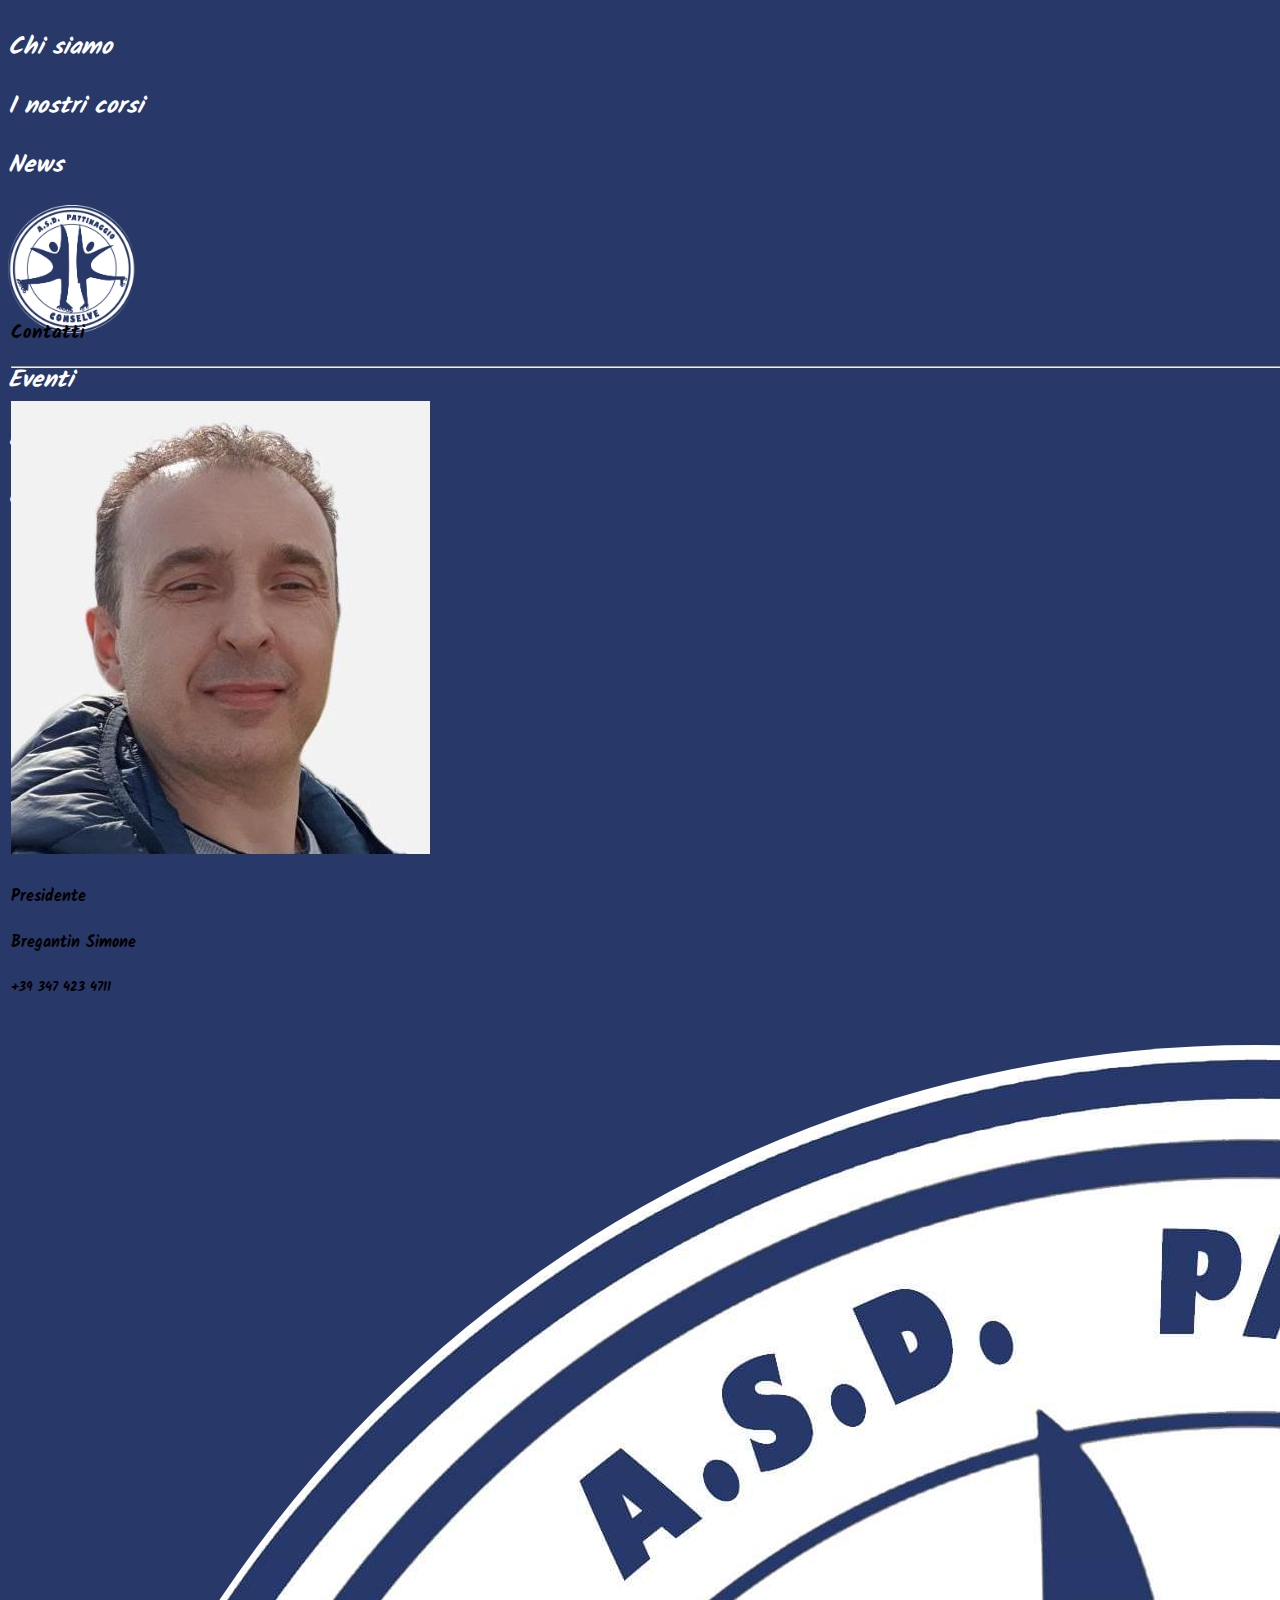
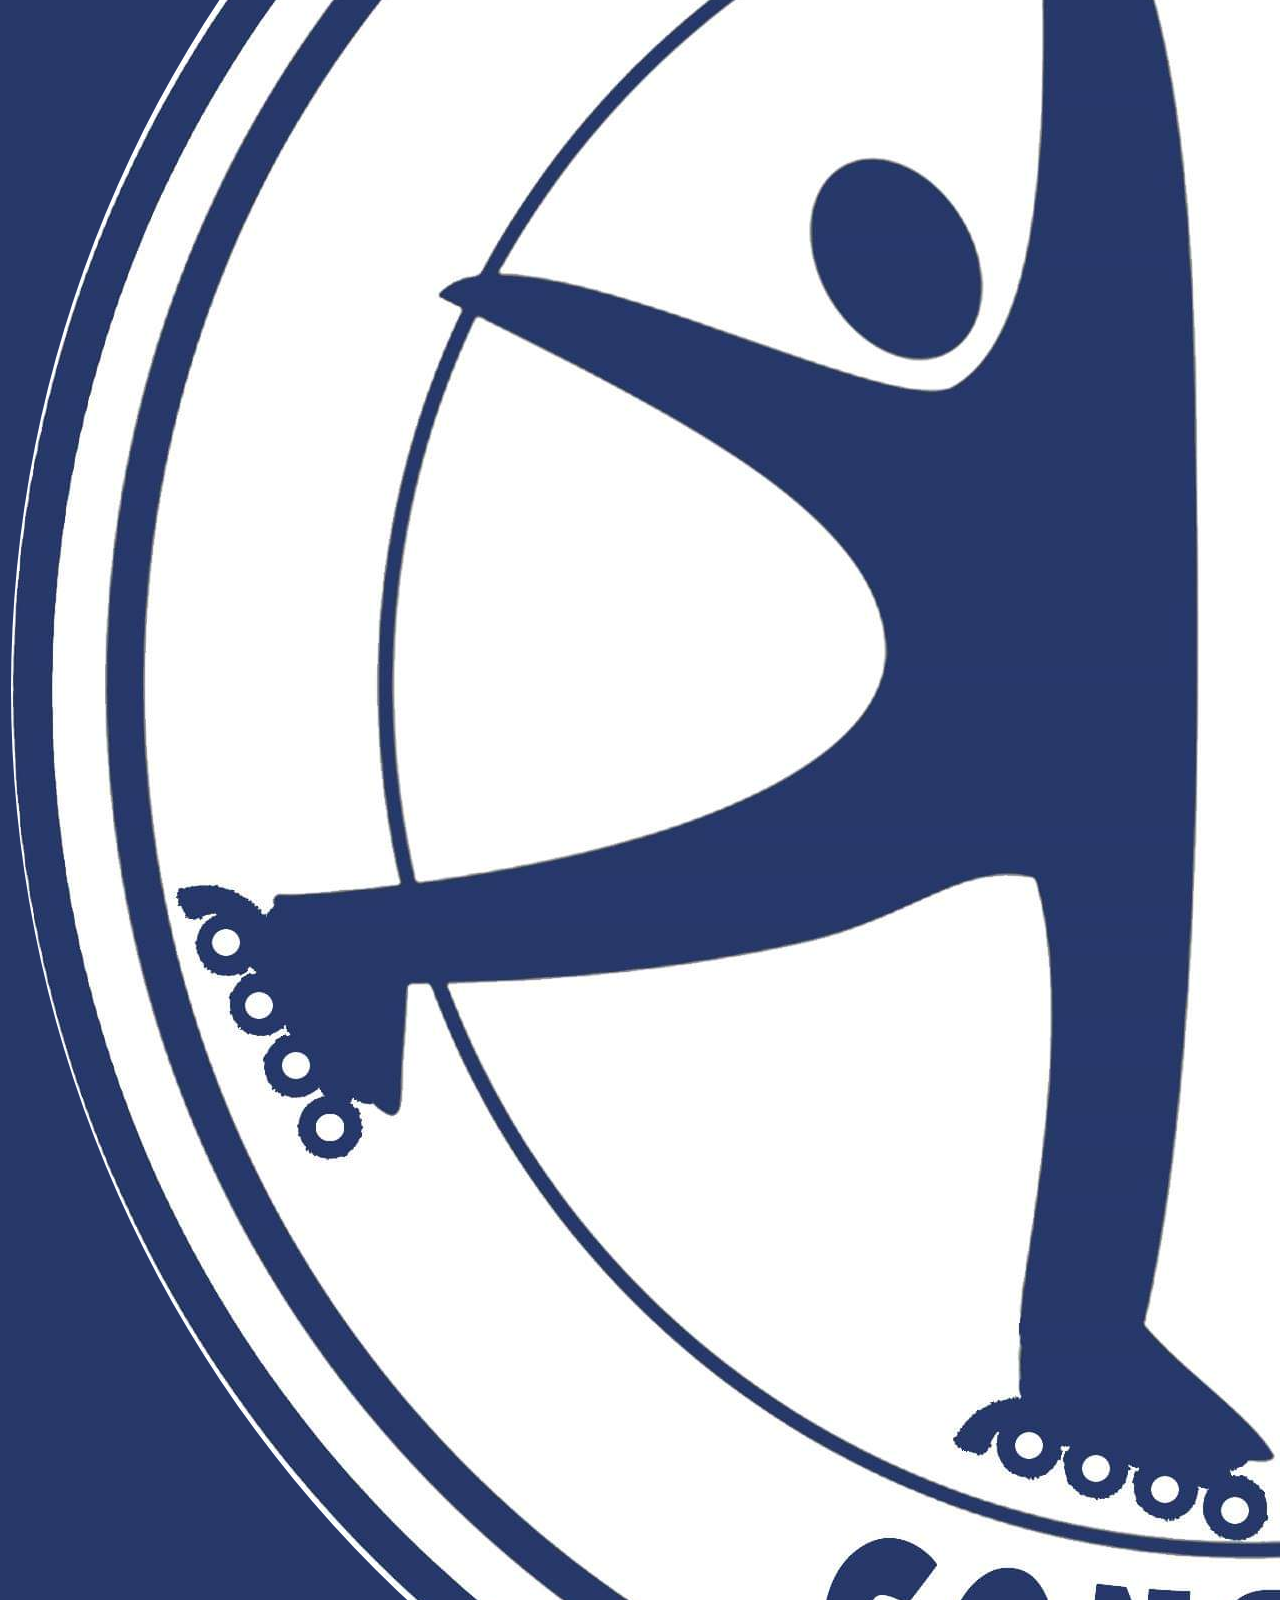
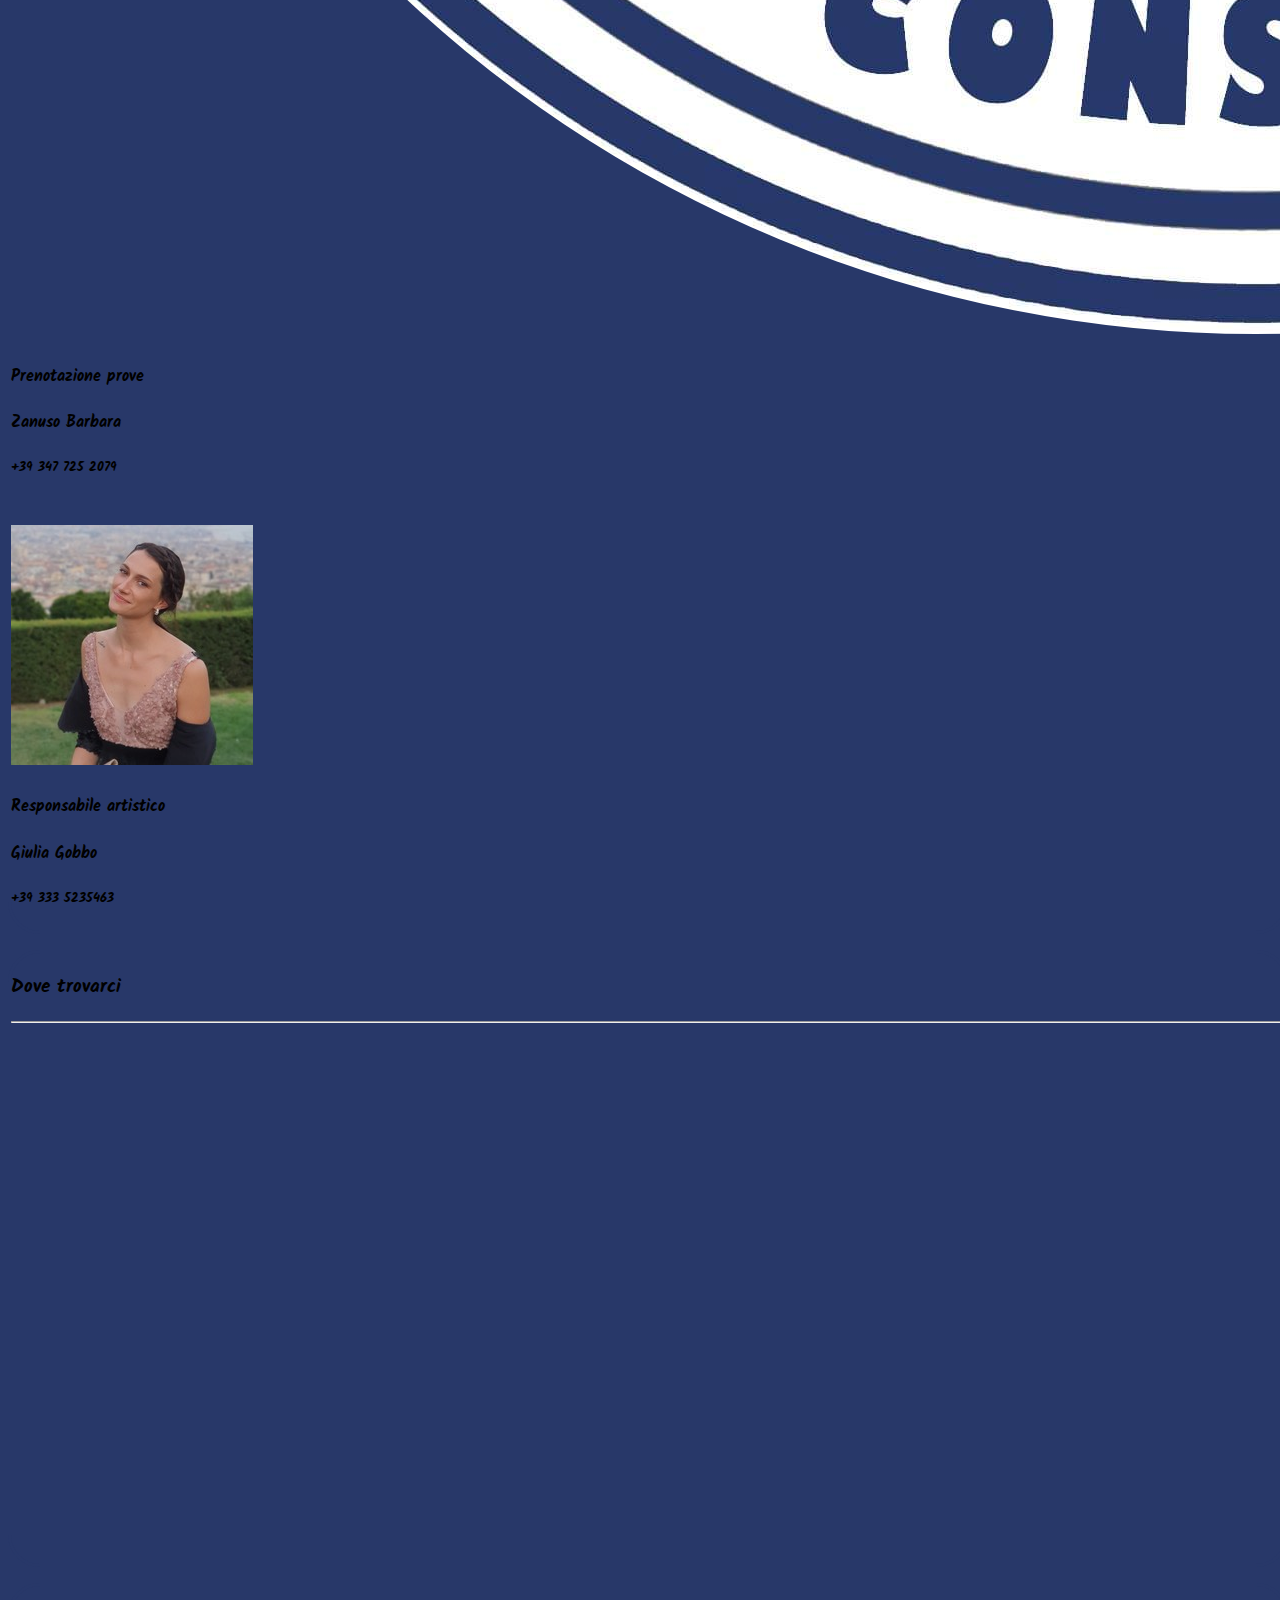
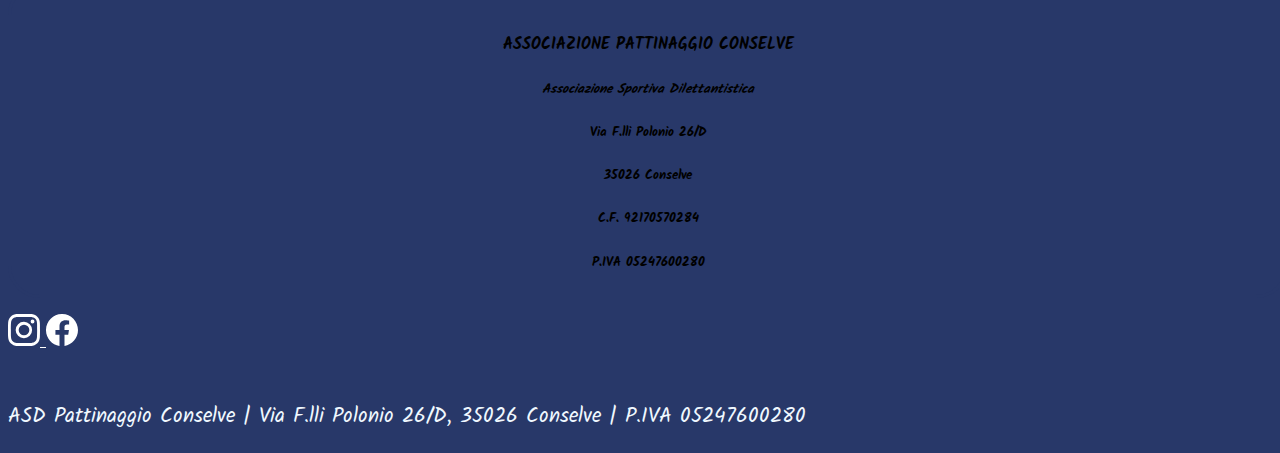
<file: contacts.html>
<!DOCTYPE html>
<html lang="it-IT">
<head>
    <meta charset="UTF-8">
    <meta http-equiv="X-UA-Compatible" content="IE=edge">
    <meta name="viewport" content="width=device-width, initial-scale=1.0">
    
    <title>Pattinaggio Conselve</title>

    <meta name="description" content="">
    <meta name="keywords" content="">
    <meta name="author" content="https://github.com/ReadingMonkey">

    <!-- SEO Optimization-->
    <meta property="og:locale" content="it_IT" />
    <meta property="og:type" content="website" />
    <meta property="og:title" content="" />
    <meta property="og:description" content="" />
    <meta property="og:url" content="" />
    <meta property="og:site_name" content="" />
    <meta name="robots" content="index, follow, archive">

    <link rel='dns-prefetch' href='//www.google.com' />
    
    <!-- Bootstrap -->
    <link rel="stylesheet" href="https://cdn.jsdelivr.net/npm/bootstrap@5.2.3/dist/css/bootstrap.min.css" integrity="sha384-rbsA2VBKQhggwzxH7pPCaAqO46MgnOM80zW1RWuH61DGLwZJEdK2Kadq2F9CUG65" crossorigin="anonymous">
    <script src="https://cdn.jsdelivr.net/npm/bootstrap@5.2.3/dist/js/bootstrap.bundle.min.js" integrity="sha384-kenU1KFdBIe4zVF0s0G1M5b4hcpxyD9F7jL+jjXkk+Q2h455rYXK/7HAuoJl+0I4" crossorigin="anonymous"></script>
    <script src="https://cdn.jsdelivr.net/npm/bootstrap@5.2.3/dist/js/bootstrap.min.js" integrity="sha384-cuYeSxntonz0PPNlHhBs68uyIAVpIIOZZ5JqeqvYYIcEL727kskC66kF92t6Xl2V" crossorigin="anonymous"></script>

    <link rel="preconnect" href="https://fonts.googleapis.com">
    <link rel="preconnect" href="https://fonts.gstatic.com" crossorigin>
    <link href="https://fonts.googleapis.com/css2?family=Kalam:wght@300&display=swap" rel="stylesheet">

    <!-- MAIN CSS -->
    <link rel="stylesheet" href="css/style.css">

</head>
<body>
    
    <header class="masthead mx-auto fixed-top">
            
        <div class="inner">
            <div class="topnav" id="myTopnav">
                <nav class="nav nav-masthead justify-content-center">

                    <a class="nav-link pt-5 mx-3 mt-2" href="./about.html"><h2><i>Chi siamo</i></h2></a>
                    <a class="nav-link pt-5 mx-3 mt-2" href="./courses.html"><h2><i>I nostri corsi</i></h2></a>
                    <a class="nav-link pt-5 mx-3 mt-2" href="./news.html"><h2><i>News</i></h2></a>
                    <a class="nav-link navbar-brand mx-4" href="index.html">
                        <img src="img/logo.png" alt="Logo" style="height: 8em;">
                    </a>
                    <a class="nav-link pt-5 mx-3 mt-2" href="./events.html"><h2><i>Eventi</i></h2></a>

                    <a class="nav-link pt-5 mx-3 mt-2" href="./partners.html"><h2><i>I nostri partner</i></h2></a>
                    <a class="nav-link pt-5 mx-3 mt-2" href="./contacts.html"><h2><i>Contatti</i></h2></a>
                </nav>   
                   
                <div class="justify-content-end">
                    <a href="javascript:void(0);" style="font-size:15px;" class="icon justify-content-end" onclick="myFunction()"><svg xmlns="http://www.w3.org/2000/svg" width="45" height="45" fill="currentColor" class="bi bi-list" viewBox="0 0 16 16">
                    <path fill-rule="evenodd" d="M2.5 12a.5.5 0 0 1 .5-.5h10a.5.5 0 0 1 0 1H3a.5.5 0 0 1-.5-.5zm0-4a.5.5 0 0 1 .5-.5h10a.5.5 0 0 1 0 1H3a.5.5 0 0 1-.5-.5zm0-4a.5.5 0 0 1 .5-.5h10a.5.5 0 0 1 0 1H3a.5.5 0 0 1-.5-.5z"/>
                    </svg></a>
                </div>                   
                
            </div>
        </div>
    </header>

    <main style="margin-top: 11em;">


        <div class="container bg-light shadow-lg" style="border-style:solid; border-color: #283869; border-radius: 2em; margin-bottom: 1em;">
            <div class="container px-3 py-5">
                <h3>Contatti</h3>
                <hr>
                <br>
            
                <div class="row justify-content-center">
                    <div class="card my-3 mx-3" style="max-width: 540px;">
                        <div class="row no-gutters">
                          <div class="col-md-4">
                            <img src="img/presidente.jpg" class="card-img" alt="...">
                          </div>
                          <div class="col-md-8">
                            <div class="card-body">
                                <h4 class="card-title mt-2"><b>Presidente</b></h4>
                              <h4 class="card-title">Bregantin Simone</h4>
                              <h5 class="card-text">+39 347 423 4711</h5>

                            </div>
                          </div>
                        </div>
                    </div>

                <br>

                    <div class="card my-3 mx-3" style="max-width: 540px;">
                        <div class="row no-gutters">
                          <div class="col-md-4">
                            <img src="img/logo.png" class="card-img pt-2" alt="...">
                          </div>
                          <div class="col-md-8">
                            <div class="card-body">
                                <h4 class="card-title mt-2"><b>Prenotazione prove</b></h4>
                              <h4 class="card-title">Zanuso Barbara</h4>
                              <h5 class="card-text">+39 347 725 2079</h5>

                            </div>
                          </div>
                        </div>
                    </div>

               <br>

                    <div class="card my-3 mx-3" style="max-width: 540px;">
                        <div class="row no-gutters">
                          <div class="col-md-4">
                            <img src="img/Giulia_Gobbo.jpeg" class="card-img" alt="...">
                          </div>
                          <div class="col-md-8">
                            <div class="card-body">
                                <h4 class="card-title mt-2"><b>Responsabile artistico</b></h4>
                              <h4 class="card-title">Giulia Gobbo</h4>
                              <h5 class="card-text">+39 333 5235463</h5>

                            </div>
                          </div>
                        </div>
                    </div>

                    
                </div>
            </div>
        </div>

        <section id="map">

       

            <div class="container bg-light shadow-lg" style="border-style:solid; border-color: #283869; border-radius: 2em; margin-bottom: 1em;">
                <div class="container px-3 py-5">
                    <h3>Dove trovarci</h3>
                    <hr>
                    <br>
                    
                    <div class="mapouter"><div class="gmap_canvas"><iframe width="100%" height="500" id="gmap_canvas" src="https://maps.google.com/maps?q=palamascagni&t=&z=17&ie=UTF8&iwloc=&output=embed" frameborder="0" scrolling="no" marginheight="0" marginwidth="0"></iframe></style></div></div>
            
                </div>
            </div>
        </section>
        <div class="container bg-light shadow-lg justify-content-center" style="border-style:solid; border-color: #283869; border-radius: 2em; margin-bottom: 1em;">
            <div class="container px-3 py-5">
               
                <br>
                <div class="container" style="text-align: center;">
                    
                        <h4><b>ASSOCIAZIONE PATTINAGGIO CONSELVE</b></h4>
                    <h5><i>Associazione Sportiva Dilettantistica</i></h5>
                    <h5>Via F.lli Polonio 26/D</h5>
                    <h5>35026 Conselve</h5>

                    <h5>C.F. 92170570284</h5>
                    <h5>P.IVA 05247600280</h5>
         
                    
                </div>
               
            </div>
        </div>
    </main>
    <footer class="text-center py-3 mt-5 shadow" style="background-color: #283869; color: aliceblue;">
        <div class="inner">
            <div class="row justify-content-center">
                <a href="https://www.instagram.com/asdpattinaggioconselve/" class="my-3 col-auto" style="color: white;">
                <svg xmlns="http://www.w3.org/2000/svg" width="32" height="32" fill="currentColor" class="bi bi-instagram" viewBox="0 0 16 16">
                <path d="M8 0C5.829 0 5.556.01 4.703.048 3.85.088 3.269.222 2.76.42a3.917 3.917 0 0 0-1.417.923A3.927 3.927 0 0 0 .42 2.76C.222 3.268.087 3.85.048 4.7.01 5.555 0 5.827 0 8.001c0 2.172.01 2.444.048 3.297.04.852.174 1.433.372 1.942.205.526.478.972.923 1.417.444.445.89.719 1.416.923.51.198 1.09.333 1.942.372C5.555 15.99 5.827 16 8 16s2.444-.01 3.298-.048c.851-.04 1.434-.174 1.943-.372a3.916 3.916 0 0 0 1.416-.923c.445-.445.718-.891.923-1.417.197-.509.332-1.09.372-1.942C15.99 10.445 16 10.173 16 8s-.01-2.445-.048-3.299c-.04-.851-.175-1.433-.372-1.941a3.926 3.926 0 0 0-.923-1.417A3.911 3.911 0 0 0 13.24.42c-.51-.198-1.092-.333-1.943-.372C10.443.01 10.172 0 7.998 0h.003zm-.717 1.442h.718c2.136 0 2.389.007 3.232.046.78.035 1.204.166 1.486.275.373.145.64.319.92.599.28.28.453.546.598.92.11.281.24.705.275 1.485.039.843.047 1.096.047 3.231s-.008 2.389-.047 3.232c-.035.78-.166 1.203-.275 1.485a2.47 2.47 0 0 1-.599.919c-.28.28-.546.453-.92.598-.28.11-.704.24-1.485.276-.843.038-1.096.047-3.232.047s-2.39-.009-3.233-.047c-.78-.036-1.203-.166-1.485-.276a2.478 2.478 0 0 1-.92-.598 2.48 2.48 0 0 1-.6-.92c-.109-.281-.24-.705-.275-1.485-.038-.843-.046-1.096-.046-3.233 0-2.136.008-2.388.046-3.231.036-.78.166-1.204.276-1.486.145-.373.319-.64.599-.92.28-.28.546-.453.92-.598.282-.11.705-.24 1.485-.276.738-.034 1.024-.044 2.515-.045v.002zm4.988 1.328a.96.96 0 1 0 0 1.92.96.96 0 0 0 0-1.92zm-4.27 1.122a4.109 4.109 0 1 0 0 8.217 4.109 4.109 0 0 0 0-8.217zm0 1.441a2.667 2.667 0 1 1 0 5.334 2.667 2.667 0 0 1 0-5.334z"/>
                </svg>
            </a>
                
            <a href="https://www.facebook.com/PattinaggioArtisticoConselve/" class="my-3 col-auto" style="color: white;">
                <svg xmlns="http://www.w3.org/2000/svg" width="32" height="32" fill="currentColor" class="bi bi-facebook" viewBox="0 0 16 16">
                <path d="M16 8.049c0-4.446-3.582-8.05-8-8.05C3.58 0-.002 3.603-.002 8.05c0 4.017 2.926 7.347 6.75 7.951v-5.625h-2.03V8.05H6.75V6.275c0-2.017 1.195-3.131 3.022-3.131.876 0 1.791.157 1.791.157v1.98h-1.009c-.993 0-1.303.621-1.303 1.258v1.51h2.218l-.354 2.326H9.25V16c3.824-.604 6.75-3.934 6.75-7.951z"/>
                </svg>
            </a>
            </div>
            
            <br>
        <p>ASD Pattinaggio Conselve | Via F.lli Polonio 26/D, 35026 Conselve | P.IVA 05247600280 </p>
        </div>
    </footer>
    <script src="js/main.js"></script>

</body>
</file>
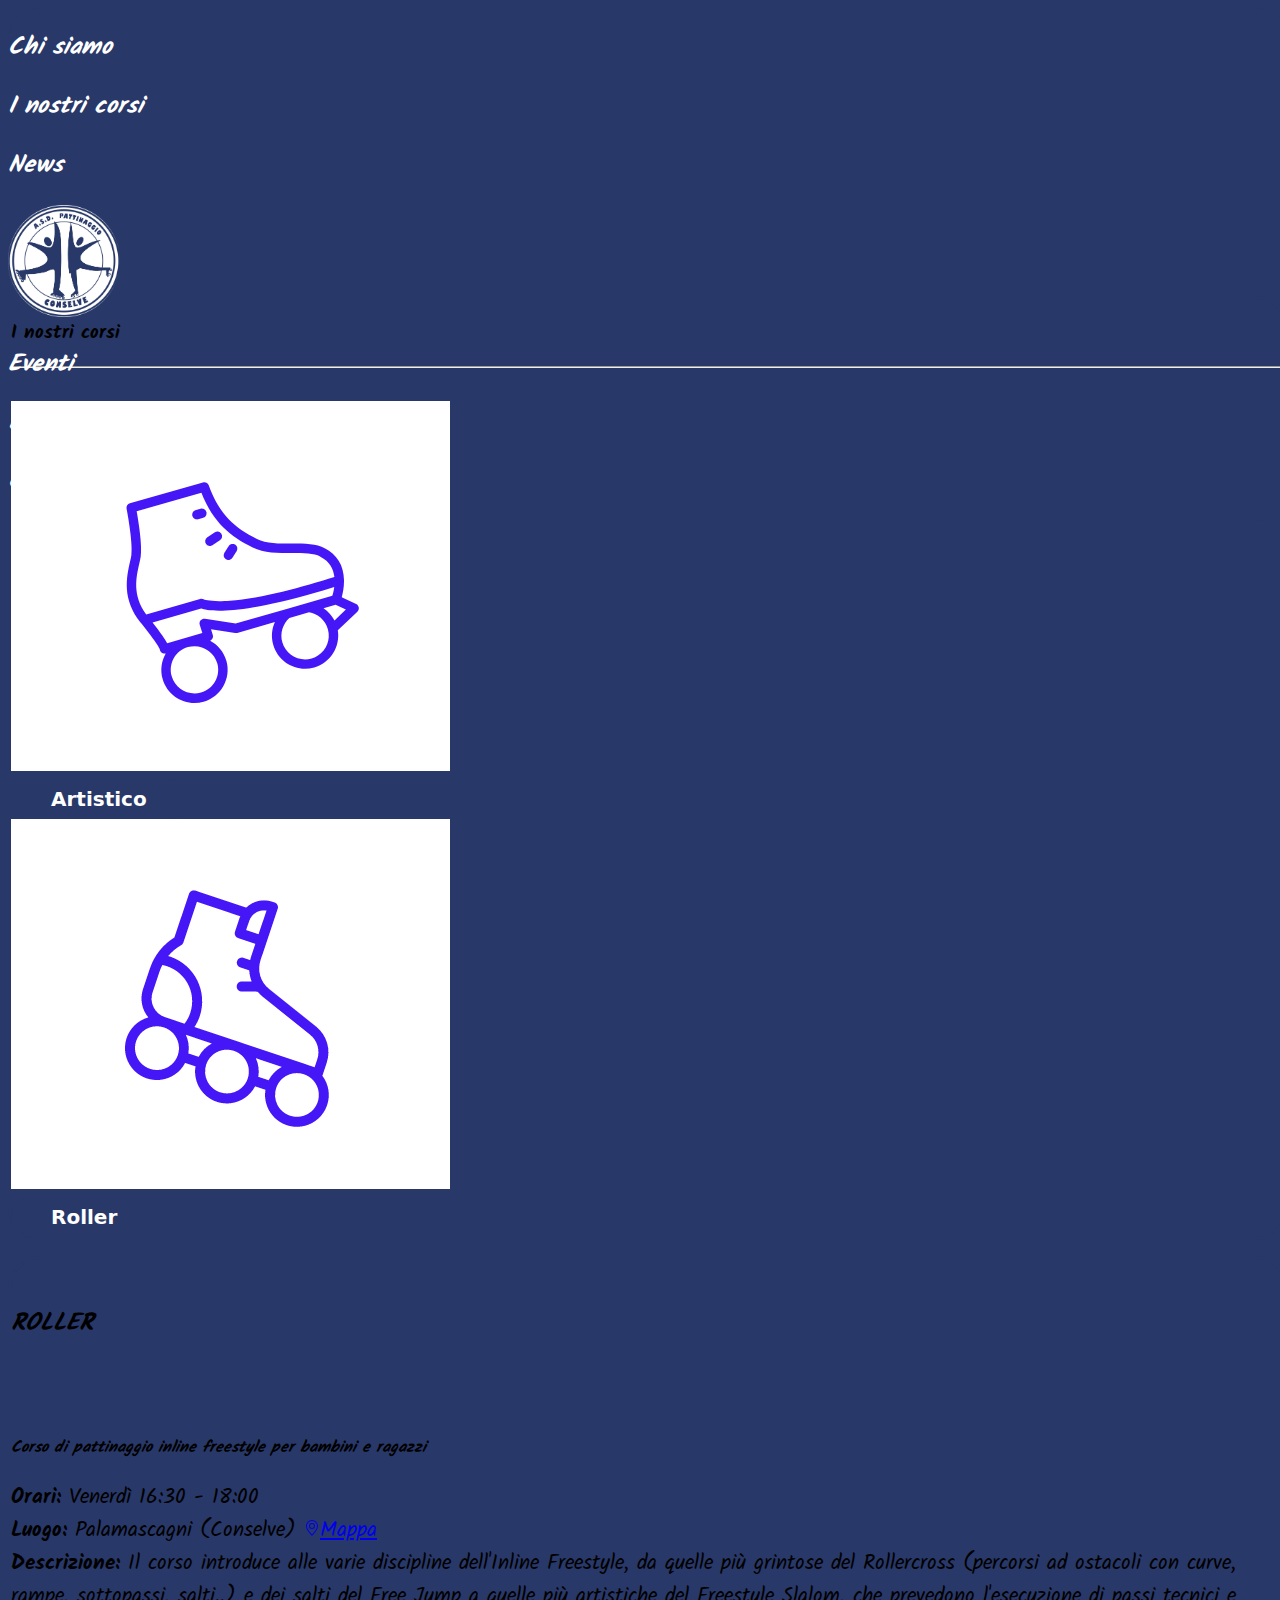
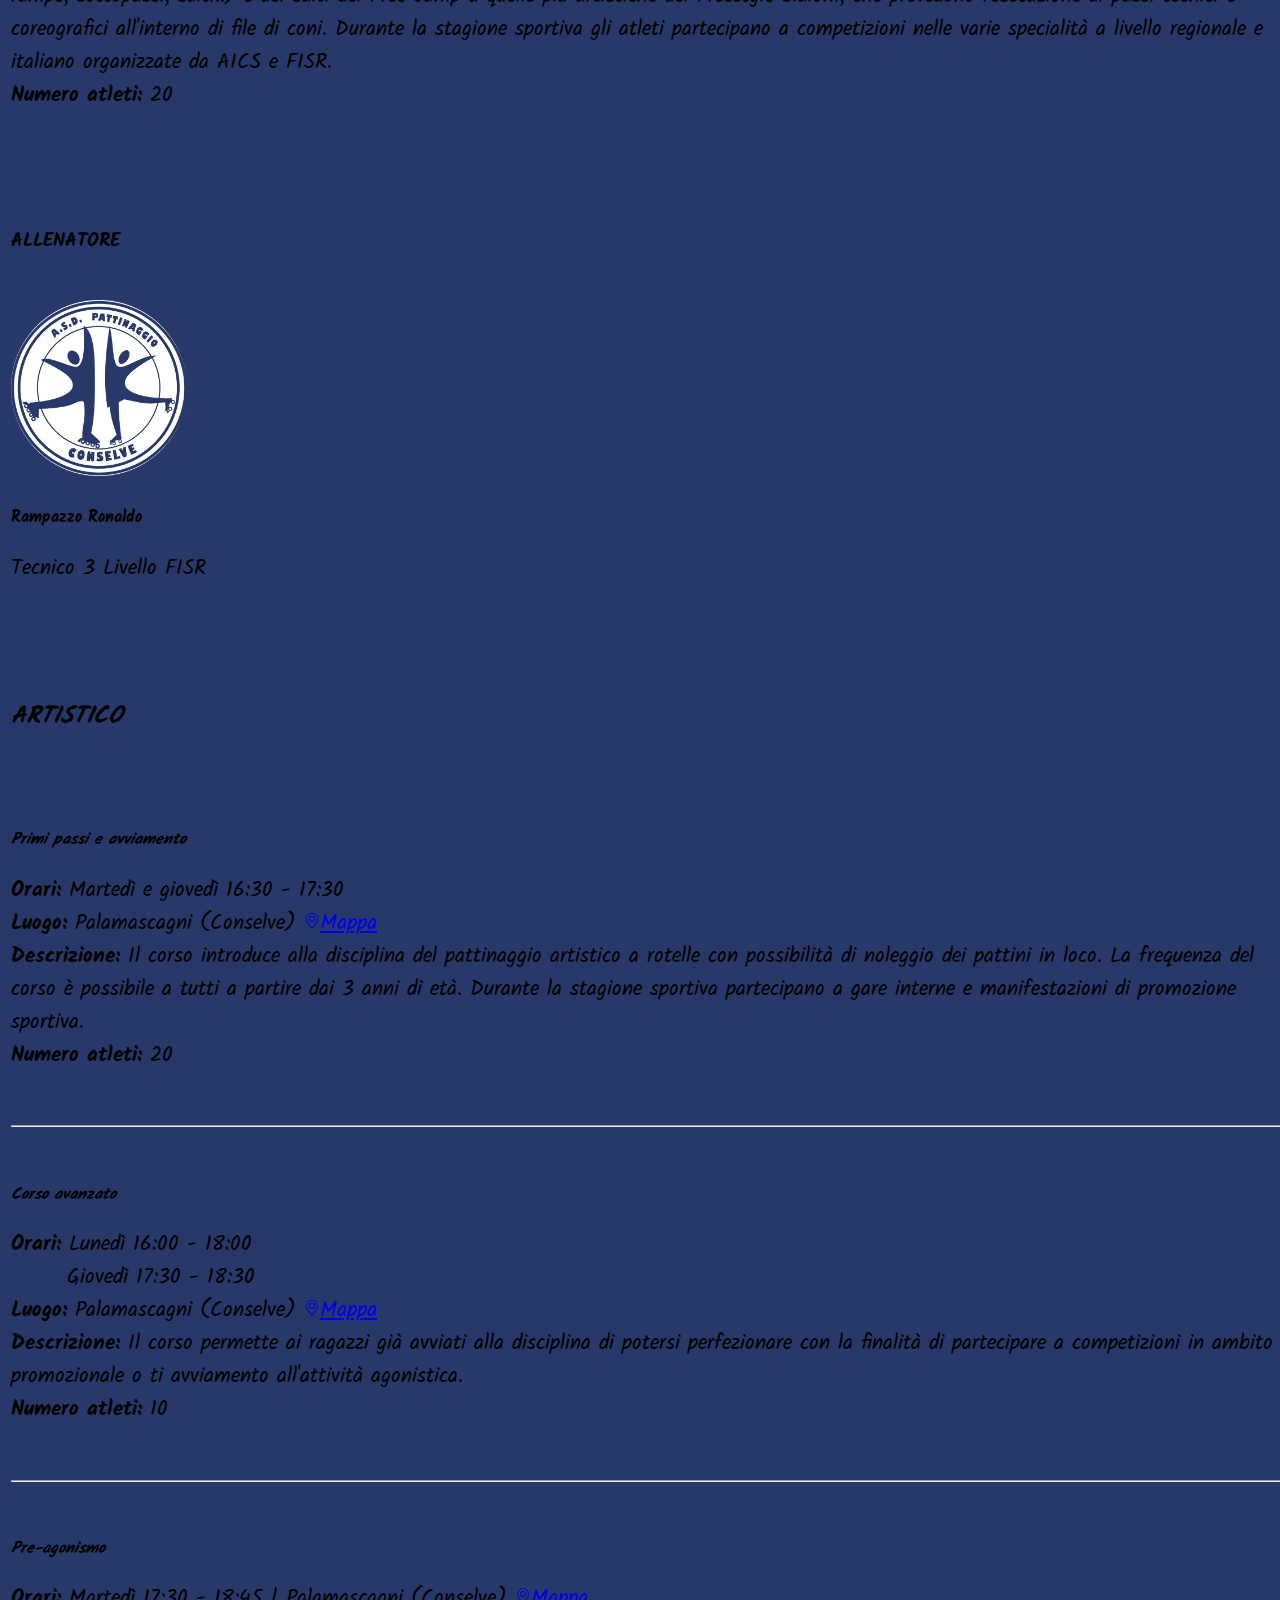
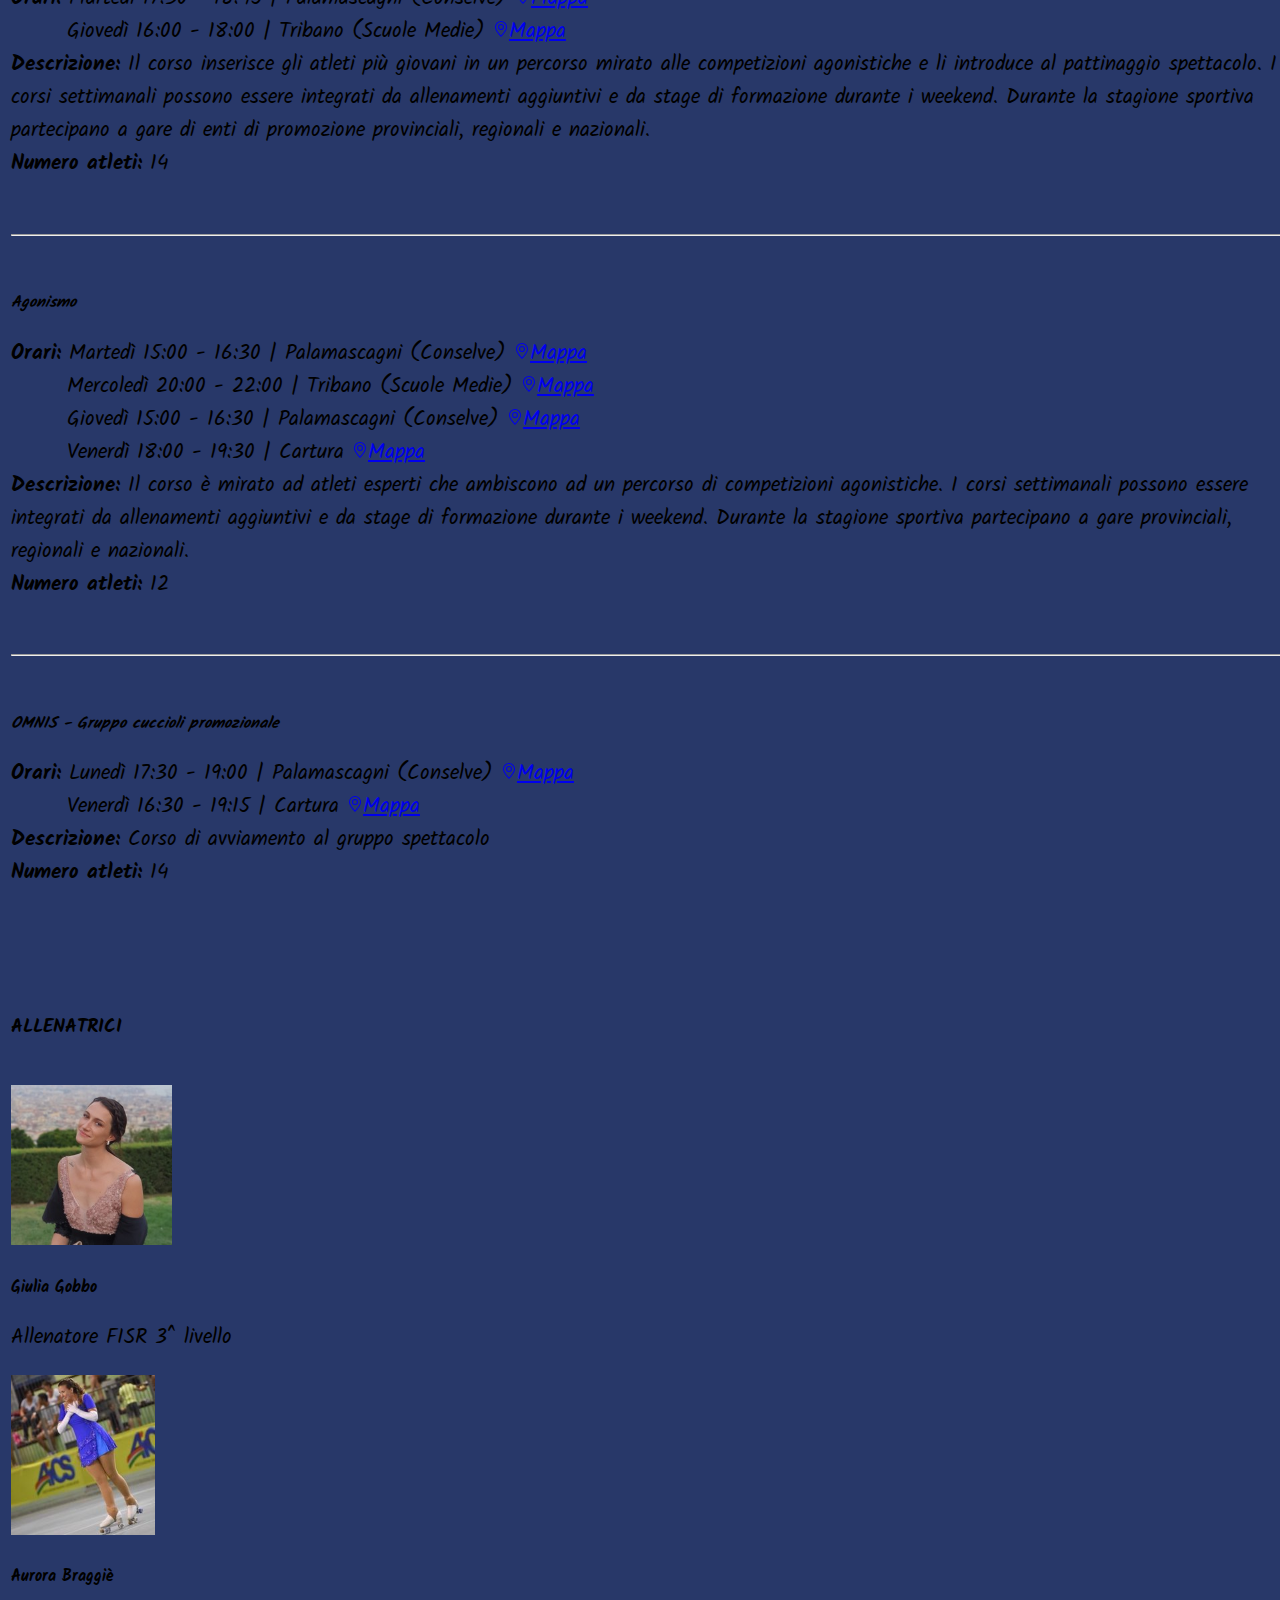
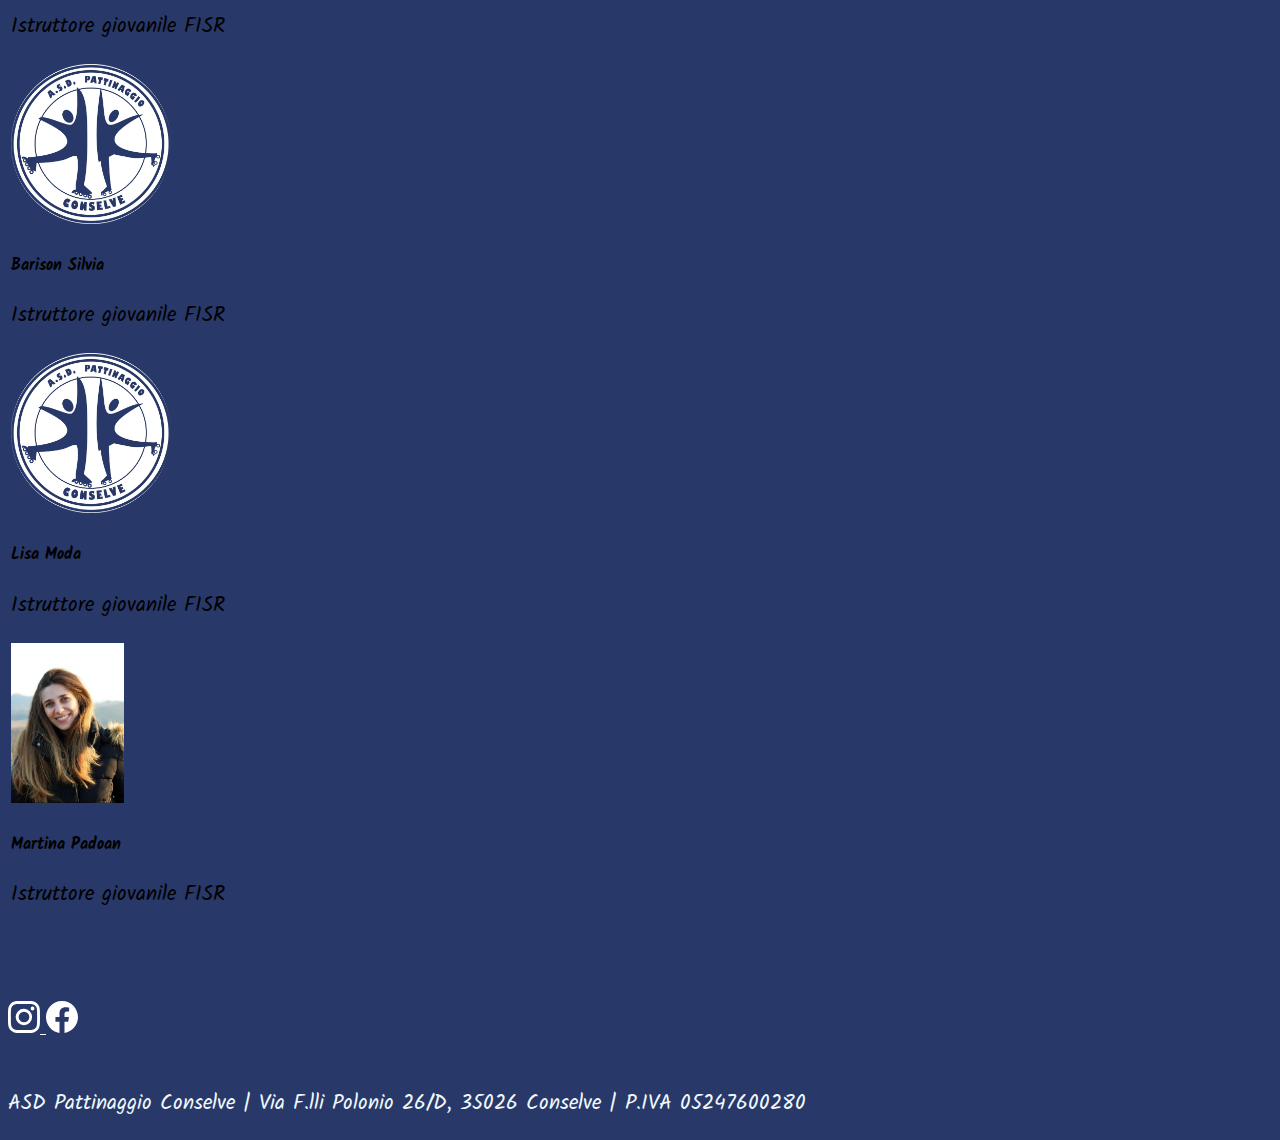
<file: courses.html>
<!DOCTYPE html>
<html lang="it-IT">
<head>
    <meta charset="UTF-8">
    <meta http-equiv="X-UA-Compatible" content="IE=edge">
    <meta name="viewport" content="width=device-width, initial-scale=1.0">
    
    <title>Pattinaggio Conselve</title>

    <meta name="description" content="">
    <meta name="keywords" content="">
    <meta name="author" content="https://github.com/ReadingMonkey">

    <!-- SEO Optimization-->
    <meta property="og:locale" content="it_IT" />
    <meta property="og:type" content="website" />
    <meta property="og:title" content="I nostri corsi" />
    <meta property="og:description" content="Informazioni sui corsi offerti dall'ASD Pattinaggio conselve" />
    <meta property="og:url" content="https://www.pattinaggioconselve.it/courses.html" />
    <meta property="og:site_name" content="ASD Pattinaggio Conselve" />
    <meta name="robots" content="index, follow">

    <link rel='dns-prefetch' href='//www.google.com' />
    
    <!-- Bootstrap -->
    <link rel="stylesheet" href="https://cdn.jsdelivr.net/npm/bootstrap@5.2.3/dist/css/bootstrap.min.css" integrity="sha384-rbsA2VBKQhggwzxH7pPCaAqO46MgnOM80zW1RWuH61DGLwZJEdK2Kadq2F9CUG65" crossorigin="anonymous">
    <script src="https://cdn.jsdelivr.net/npm/bootstrap@5.2.3/dist/js/bootstrap.bundle.min.js" integrity="sha384-kenU1KFdBIe4zVF0s0G1M5b4hcpxyD9F7jL+jjXkk+Q2h455rYXK/7HAuoJl+0I4" crossorigin="anonymous"></script>
    <script src="https://cdn.jsdelivr.net/npm/bootstrap@5.2.3/dist/js/bootstrap.min.js" integrity="sha384-cuYeSxntonz0PPNlHhBs68uyIAVpIIOZZ5JqeqvYYIcEL727kskC66kF92t6Xl2V" crossorigin="anonymous"></script>

    
    <link rel="preconnect" href="https://fonts.googleapis.com">
    <link rel="preconnect" href="https://fonts.gstatic.com" crossorigin>
    <link href="https://fonts.googleapis.com/css2?family=Kalam:wght@300&display=swap" rel="stylesheet">

    
    <!-- MAIN CSS -->
    <link rel="stylesheet" href="css/style.css">

</head>
<body>
    <header class="masthead mx-auto fixed-top">
            
        <div class="inner">
            <div class="topnav" id="myTopnav">
                <nav class="nav nav-masthead justify-content-center">

                    <a class="nav-link pt-5 mx-3" href="./about.html"><h2><i>Chi siamo</i></h2></a>
                    <a class="nav-link pt-5 mx-3" href="./courses.html"><h2><i>I nostri corsi</i></h2></a>
                    <a class="nav-link pt-5 mx-3" href="./news.html"><h2><i>News</i></h2></a>
                    <a class="nav-link navbar-brand mx-4" href="index.html">
                        <img src="img/logo.png" alt="Logo" style="height: 7em;">
                    </a>
                    <a class="nav-link pt-5 mx-3" href="./events.html"><h2><i>Eventi</i></h2></a>

                    <a class="nav-link pt-5 mx-3" href="./partners.html"><h2><i>I nostri partner</i></h2></a>
                    <a class="nav-link pt-5 mx-3" href="./contacts.html"><h2><i>Contatti</i></h2></a>
                </nav>   
                   
                <div class="justify-content-end">
                    <a href="javascript:void(0);" style="font-size:15px;" class="icon justify-content-end" onclick="myFunction()"><svg xmlns="http://www.w3.org/2000/svg" width="45" height="45" fill="currentColor" class="bi bi-list" viewBox="0 0 16 16">
                    <path fill-rule="evenodd" d="M2.5 12a.5.5 0 0 1 .5-.5h10a.5.5 0 0 1 0 1H3a.5.5 0 0 1-.5-.5zm0-4a.5.5 0 0 1 .5-.5h10a.5.5 0 0 1 0 1H3a.5.5 0 0 1-.5-.5zm0-4a.5.5 0 0 1 .5-.5h10a.5.5 0 0 1 0 1H3a.5.5 0 0 1-.5-.5z"/>
                    </svg></a>
                </div>                   
                
            </div>
        </div>
    </header>

    <main style="margin-top: 11em;">

      <div class="container bg-light shadow-lg" style="border-style:solid; border-color: #283869; border-radius: 2em; margin-bottom: 1em;">
        <div class="container px-3 py-5 ">

          <h3>I nostri corsi</h3>
            <hr>
            <br>
          <div class="row justify-content-center">
            <div class="col-auto text-center">
              <div class="container mb-4">
                <img src="img/artistico.png" alt="Sezione artistico" class="rounded-circle w-75">
                <br>
                <button class="button-18 mt-3" type="button" data-bs-toggle="collapse" data-bs-target="#artistico" aria-expanded="false" aria-controls="artistico">
                  Artistico
                </button>
              </div> 
            </div>

            <div class="col-auto text-center">
              <div class="container">
                <img src="img/roller.png" alt="Sezione roller" class="rounded-circle w-75">
                <br>
                <button class="button-18 mt-3" type="button" data-bs-toggle="collapse" data-bs-target="#roller" aria-expanded="false" aria-controls="roller">
                    Roller
                </button>
              </div>
            </div>
          </div>

        </div>
      </div>


      <div class="collapse" id="roller">
        <div class="container bg-light shadow-lg" style="border-style:solid; border-color: #283869; border-radius: 2em; margin-bottom: 1em;">
          <div class="container px-3 py-5">  

            <br>
            <div class="text-center">
              <h2><b><i>ROLLER</i></b></h2>
            </div>
            <br>
            <br>
            <p>
              <h4><i><b>Corso di pattinaggio inline freestyle per bambini e ragazzi</b></i></h4>
              <p>
              <b>Orari: </b>Venerdì 16:30 - 18:00<br>
                <b>Luogo: </b>Palamascagni (Conselve) <a href="/contacts.html#map"><svg xmlns="http://www.w3.org/2000/svg" width="16" height="16" fill="currentColor" class="bi bi-geo-alt" viewBox="0 0 16 16">
                    <path d="M12.166 8.94c-.524 1.062-1.234 2.12-1.96 3.07A31.493 31.493 0 0 1 8 14.58a31.481 31.481 0 0 1-2.206-2.57c-.726-.95-1.436-2.008-1.96-3.07C3.304 7.867 3 6.862 3 6a5 5 0 0 1 10 0c0 .862-.305 1.867-.834 2.94zM8 16s6-5.686 6-10A6 6 0 0 0 2 6c0 4.314 6 10 6 10z"/>
                    <path d="M8 8a2 2 0 1 1 0-4 2 2 0 0 1 0 4zm0 1a3 3 0 1 0 0-6 3 3 0 0 0 0 6z"/>
                  </svg>Mappa</a><br>
              <b>Descrizione:</b>
              Il corso introduce alle varie discipline dell'Inline Freestyle, da quelle più grintose del Rollercross (percorsi ad ostacoli con curve, rampe, sottopassi, salti..) e dei salti del Free Jump a quelle più artistiche del Freestyle Slalom, che prevedono l'esecuzione di passi tecnici e coreografici all'interno di file di coni.
              Durante la stagione sportiva gli atleti partecipano a competizioni nelle varie specialità a livello regionale e italiano organizzate da AICS e FISR.<br>
              
              <b>Numero atleti:</b> 
              20
              <br>
            </p>
            <br>
            <br>
            <br>
            <div class="text-center">
              <h3>ALLENATORE</h3>
              
            </div>
            
            <br>
            <div class="row justify-content-center">
              <div class="card my-3" style="max-width: 540px;">
                <div class="row no-gutters">
                  <div class="col">
                    <img src="img/logo.png" class="card-img" alt="..." style="height: 11em; width: max-content;">
                  </div>
                  <div class="col">
                    <div class="card-body mt-4">
                      <h4 class="card-title"><b>Rampazzo Ronaldo</b></h4>
                      <p class="card-text">Tecnico 3 Livello FISR</p>
                    </div>
                  </div>
                </div>
              </div>
              <br>
            </div> 
          </div>
        </div>
      </div>
      
      <div class="collapse" id="artistico">
        <div class="container bg-light shadow-lg" style="border-style:solid; border-color: #283869; border-radius: 2em; margin-bottom: 1em;">
          <div class="container px-3 py-5">
            
            <div class="text-center">
              <br>
              <h2><b><i>ARTISTICO</i></b></h2>
            </div>
            <br>
            <br>

            <p>
                <h4><i><b>Primi passi e avviamento</b></i></h4>
                <p><b>Orari: </b>Martedì e giovedì 16:30 - 17:30<br>
                <b>Luogo: </b>Palamascagni (Conselve) <a href="/contacts.html#map"><svg xmlns="http://www.w3.org/2000/svg" width="16" height="16" fill="currentColor" class="bi bi-geo-alt" viewBox="0 0 16 16">
                    <path d="M12.166 8.94c-.524 1.062-1.234 2.12-1.96 3.07A31.493 31.493 0 0 1 8 14.58a31.481 31.481 0 0 1-2.206-2.57c-.726-.95-1.436-2.008-1.96-3.07C3.304 7.867 3 6.862 3 6a5 5 0 0 1 10 0c0 .862-.305 1.867-.834 2.94zM8 16s6-5.686 6-10A6 6 0 0 0 2 6c0 4.314 6 10 6 10z"/>
                    <path d="M8 8a2 2 0 1 1 0-4 2 2 0 0 1 0 4zm0 1a3 3 0 1 0 0-6 3 3 0 0 0 0 6z"/>
                  </svg>Mappa</a><br>

                <b>Descrizione:</b>
                Il corso introduce alla disciplina del pattinaggio artistico a rotelle con possibilità di noleggio dei pattini in loco.
                La frequenza del corso è possibile a tutti a partire dai 3 anni di età.
                Durante la stagione sportiva partecipano a gare interne e manifestazioni di promozione sportiva.
                <br>
                
                <b>Numero atleti:</b> 
                20
                <br>
                <br>
            </p>
            <hr>
            <br>
            <h4><i><b>Corso avanzato</b></i></h4>
            <p>
            <b>Orari: </b>Lunedì 16:00 - 18:00<br>
            </b>&nbsp;&nbsp;&nbsp;&nbsp;&nbsp;&nbsp;&nbsp;Giovedì 17:30 - 18:30 <br>
            <b>Luogo: </b>Palamascagni (Conselve) <a href="/contacts.html#map"><svg xmlns="http://www.w3.org/2000/svg" width="16" height="16" fill="currentColor" class="bi bi-geo-alt" viewBox="0 0 16 16">
                <path d="M12.166 8.94c-.524 1.062-1.234 2.12-1.96 3.07A31.493 31.493 0 0 1 8 14.58a31.481 31.481 0 0 1-2.206-2.57c-.726-.95-1.436-2.008-1.96-3.07C3.304 7.867 3 6.862 3 6a5 5 0 0 1 10 0c0 .862-.305 1.867-.834 2.94zM8 16s6-5.686 6-10A6 6 0 0 0 2 6c0 4.314 6 10 6 10z"/>
                <path d="M8 8a2 2 0 1 1 0-4 2 2 0 0 1 0 4zm0 1a3 3 0 1 0 0-6 3 3 0 0 0 0 6z"/>
              </svg>Mappa</a><br>

              <b>Descrizione:</b>
              Il corso permette ai ragazzi già avviati alla disciplina di potersi perfezionare con la finalità di partecipare a competizioni in ambito promozionale o ti avviamento all'attività agonistica.
              <br>
              
              <b>Numero atleti:</b> 10
              <br>
              <br>
              </p>
              <hr>
              <br>
            <h4><i><b>Pre-agonismo</b></i></h4>
            <p>
            <b>Orari:</b>
            Martedì 17:30 - 18:45 | Palamascagni (Conselve) <a href="/contacts.html#map"><svg xmlns="http://www.w3.org/2000/svg" width="16" height="16" fill="currentColor" class="bi bi-geo-alt" viewBox="0 0 16 16">
                <path d="M12.166 8.94c-.524 1.062-1.234 2.12-1.96 3.07A31.493 31.493 0 0 1 8 14.58a31.481 31.481 0 0 1-2.206-2.57c-.726-.95-1.436-2.008-1.96-3.07C3.304 7.867 3 6.862 3 6a5 5 0 0 1 10 0c0 .862-.305 1.867-.834 2.94zM8 16s6-5.686 6-10A6 6 0 0 0 2 6c0 4.314 6 10 6 10z"/>
                <path d="M8 8a2 2 0 1 1 0-4 2 2 0 0 1 0 4zm0 1a3 3 0 1 0 0-6 3 3 0 0 0 0 6z"/>
              </svg>Mappa</a><br>
            
            </b>&nbsp;&nbsp;&nbsp;&nbsp;&nbsp;&nbsp;&nbsp;Giovedì 16:00 - 18:00 | Tribano (Scuole Medie) <a href="https://www.google.com/maps/place/Palestra+scuole+medie+Tribano/@45.2161411,11.8281102,14z/data=!4m6!3m5!1s0x477ee5c3297abaad:0x8e30552a68f3cfbd!8m2!3d45.2094864!4d11.8348711!16s%2Fg%2F11vf9s9kxr?entry=ttu"><svg xmlns="http://www.w3.org/2000/svg" width="16" height="16" fill="currentColor" class="bi bi-geo-alt" viewBox="0 0 16 16">
                <path d="M12.166 8.94c-.524 1.062-1.234 2.12-1.96 3.07A31.493 31.493 0 0 1 8 14.58a31.481 31.481 0 0 1-2.206-2.57c-.726-.95-1.436-2.008-1.96-3.07C3.304 7.867 3 6.862 3 6a5 5 0 0 1 10 0c0 .862-.305 1.867-.834 2.94zM8 16s6-5.686 6-10A6 6 0 0 0 2 6c0 4.314 6 10 6 10z"/>
                <path d="M8 8a2 2 0 1 1 0-4 2 2 0 0 1 0 4zm0 1a3 3 0 1 0 0-6 3 3 0 0 0 0 6z"/>
              </svg>Mappa</a><br>

            <b>Descrizione:</b>
            Il corso inserisce gli atleti più giovani in un percorso mirato alle competizioni agonistiche e li introduce al pattinaggio spettacolo. 
            I corsi settimanali possono essere integrati da allenamenti aggiuntivi e da stage di formazione durante i weekend.
            Durante la stagione sportiva partecipano a gare di enti di promozione provinciali, regionali e nazionali.
            <br>
            
            <b>Numero atleti:</b> 
            14
            <br>
            <br>
            </p>
            <hr>
            <br>
            <h4><i><b>Agonismo</b></i></h4>
            <p>
            <b>Orari:
            </b>Martedì 15:00 - 16:30 | Palamascagni (Conselve) <a href="/contacts.html#map"><svg xmlns="http://www.w3.org/2000/svg" width="16" height="16" fill="currentColor" class="bi bi-geo-alt" viewBox="0 0 16 16">
                <path d="M12.166 8.94c-.524 1.062-1.234 2.12-1.96 3.07A31.493 31.493 0 0 1 8 14.58a31.481 31.481 0 0 1-2.206-2.57c-.726-.95-1.436-2.008-1.96-3.07C3.304 7.867 3 6.862 3 6a5 5 0 0 1 10 0c0 .862-.305 1.867-.834 2.94zM8 16s6-5.686 6-10A6 6 0 0 0 2 6c0 4.314 6 10 6 10z"/>
                <path d="M8 8a2 2 0 1 1 0-4 2 2 0 0 1 0 4zm0 1a3 3 0 1 0 0-6 3 3 0 0 0 0 6z"/>
              </svg>Mappa</a><br>

            </b>&nbsp;&nbsp;&nbsp;&nbsp;&nbsp;&nbsp;&nbsp;Mercoledì 20:00 - 22:00 | Tribano (Scuole Medie) <a href="https://www.google.com/maps/place/Palestra+scuole+medie+Tribano/@45.2161411,11.8281102,14z/data=!4m6!3m5!1s0x477ee5c3297abaad:0x8e30552a68f3cfbd!8m2!3d45.2094864!4d11.8348711!16s%2Fg%2F11vf9s9kxr?entry=ttu"><svg xmlns="http://www.w3.org/2000/svg" width="16" height="16" fill="currentColor" class="bi bi-geo-alt" viewBox="0 0 16 16">
                <path d="M12.166 8.94c-.524 1.062-1.234 2.12-1.96 3.07A31.493 31.493 0 0 1 8 14.58a31.481 31.481 0 0 1-2.206-2.57c-.726-.95-1.436-2.008-1.96-3.07C3.304 7.867 3 6.862 3 6a5 5 0 0 1 10 0c0 .862-.305 1.867-.834 2.94zM8 16s6-5.686 6-10A6 6 0 0 0 2 6c0 4.314 6 10 6 10z"/>
                <path d="M8 8a2 2 0 1 1 0-4 2 2 0 0 1 0 4zm0 1a3 3 0 1 0 0-6 3 3 0 0 0 0 6z"/>
              </svg>Mappa</a><br>

            </b>&nbsp;&nbsp;&nbsp;&nbsp;&nbsp;&nbsp;&nbsp;Giovedì 15:00 - 16:30 | Palamascagni (Conselve) <a href="/contacts.html#map"><svg xmlns="http://www.w3.org/2000/svg" width="16" height="16" fill="currentColor" class="bi bi-geo-alt" viewBox="0 0 16 16">
                <path d="M12.166 8.94c-.524 1.062-1.234 2.12-1.96 3.07A31.493 31.493 0 0 1 8 14.58a31.481 31.481 0 0 1-2.206-2.57c-.726-.95-1.436-2.008-1.96-3.07C3.304 7.867 3 6.862 3 6a5 5 0 0 1 10 0c0 .862-.305 1.867-.834 2.94zM8 16s6-5.686 6-10A6 6 0 0 0 2 6c0 4.314 6 10 6 10z"/>
                <path d="M8 8a2 2 0 1 1 0-4 2 2 0 0 1 0 4zm0 1a3 3 0 1 0 0-6 3 3 0 0 0 0 6z"/>
              </svg>Mappa</a><br>

            </b>&nbsp;&nbsp;&nbsp;&nbsp;&nbsp;&nbsp;&nbsp;Venerdì 18:00 - 19:30 | Cartura <a href="https://goo.gl/maps/XfTwAb2mcf7TJtcAA"><svg xmlns="http://www.w3.org/2000/svg" width="16" height="16" fill="currentColor" class="bi bi-geo-alt" viewBox="0 0 16 16">
                <path d="M12.166 8.94c-.524 1.062-1.234 2.12-1.96 3.07A31.493 31.493 0 0 1 8 14.58a31.481 31.481 0 0 1-2.206-2.57c-.726-.95-1.436-2.008-1.96-3.07C3.304 7.867 3 6.862 3 6a5 5 0 0 1 10 0c0 .862-.305 1.867-.834 2.94zM8 16s6-5.686 6-10A6 6 0 0 0 2 6c0 4.314 6 10 6 10z"/>
                <path d="M8 8a2 2 0 1 1 0-4 2 2 0 0 1 0 4zm0 1a3 3 0 1 0 0-6 3 3 0 0 0 0 6z"/>
              </svg>Mappa</a><br>

            <b>Descrizione:</b>
            Il corso è mirato ad atleti esperti che ambiscono ad un percorso di competizioni agonistiche. I corsi settimanali possono essere integrati da allenamenti aggiuntivi e da stage di formazione durante i weekend.
            Durante la stagione sportiva partecipano a gare provinciali, regionali e nazionali.
            <br>
            
            <b>Numero atleti:</b> 
            12
            <br>
            <br>
            </p>

            <hr>
            <br>
            <h4><i><b>OMNIS - Gruppo cuccioli promozionale</b></i></h4>
            <p>
            <b>Orari:
                          
            </b>Lunedì 17:30 - 19:00 | Palamascagni (Conselve) <a href="/contacts.html#map"><svg xmlns="http://www.w3.org/2000/svg" width="16" height="16" fill="currentColor" class="bi bi-geo-alt" viewBox="0 0 16 16">
                <path d="M12.166 8.94c-.524 1.062-1.234 2.12-1.96 3.07A31.493 31.493 0 0 1 8 14.58a31.481 31.481 0 0 1-2.206-2.57c-.726-.95-1.436-2.008-1.96-3.07C3.304 7.867 3 6.862 3 6a5 5 0 0 1 10 0c0 .862-.305 1.867-.834 2.94zM8 16s6-5.686 6-10A6 6 0 0 0 2 6c0 4.314 6 10 6 10z"/>
                <path d="M8 8a2 2 0 1 1 0-4 2 2 0 0 1 0 4zm0 1a3 3 0 1 0 0-6 3 3 0 0 0 0 6z"/>
              </svg>Mappa</a><br>

            </b>&nbsp;&nbsp;&nbsp;&nbsp;&nbsp;&nbsp;&nbsp;Venerdì 16:30 - 19:15 | Cartura <a href="https://goo.gl/maps/XfTwAb2mcf7TJtcAA"><svg xmlns="http://www.w3.org/2000/svg" width="16" height="16" fill="currentColor" class="bi bi-geo-alt" viewBox="0 0 16 16">
                <path d="M12.166 8.94c-.524 1.062-1.234 2.12-1.96 3.07A31.493 31.493 0 0 1 8 14.58a31.481 31.481 0 0 1-2.206-2.57c-.726-.95-1.436-2.008-1.96-3.07C3.304 7.867 3 6.862 3 6a5 5 0 0 1 10 0c0 .862-.305 1.867-.834 2.94zM8 16s6-5.686 6-10A6 6 0 0 0 2 6c0 4.314 6 10 6 10z"/>
                <path d="M8 8a2 2 0 1 1 0-4 2 2 0 0 1 0 4zm0 1a3 3 0 1 0 0-6 3 3 0 0 0 0 6z"/>
              </svg>Mappa</a><br>


            <b>Descrizione:</b>
            Corso di avviamento al gruppo spettacolo
            <br>
            
            <b>Numero atleti:</b> 
            14
            <br>
            <br>
            </p>
          </p>
            <br>
            <br>
            <div class="text-center">
            <h3>ALLENATRICI</h3>
            <br>
            </div>
           
            <div class="row justify-content-center">
              <div class="card my-3" style="max-width: 540px;">
                <div class="row no-gutters">
                  <div class="col">
                    <img src="img/Giulia_Gobbo.jpeg" class="card-img" alt="..." style="height: 10em; width: max-content;">
                  </div>
                  <div class="col">
                    <div class="card-body mt-4">
                      <h4 class="card-title"><b>Giulia Gobbo</b></h4>
                      <p class="card-text">Allenatore FISR 3^ livello</p>
                    </div>
                  </div>
                </div>
              </div>
              <div class="card my-3 mx-3" style="max-width: 540px;">
                <div class="row no-gutters">
                  <div class="col">
                    <img src="img/Braggie_Aurora.jpg" class="card-img" alt="..." style="height: 10em; width: max-content;">
                  </div>
                  <div class="col">
                    <div class="card-body mt-4">
                      <h4 class="card-title"><b>Aurora Braggiè</b></h4>
                      <p class="card-text">Istruttore giovanile FISR</p>
                    </div>
                  </div>
                </div>
              </div>
            </div>
            <div class="row justify-content-center mt-2">
                <div class="card my-3 mx-3" style="max-width: 540px;">
                <div class="row no-gutters">
                  <div class="col">
                    <img src="img/logo.png" class="card-img" alt="..." style="height: 10em; width: max-content;">
                  </div>
                  <div class="col">
                    <div class="card-body mt-4">
                      <h4 class="card-title"><b>Barison Silvia</b></h4>
                      <p class="card-text">Istruttore giovanile FISR</p>
                    </div>
                  </div>
                </div>
              </div>
                <div class="card my-3 mx-3" style="max-width: 540px;">
                <div class="row no-gutters">
                  <div class="col">
                    <img src="img/logo.png" class="card-img" alt="..." style="height: 10em; width: max-content;">
                  </div>
                  <div class="col">
                    <div class="card-body mt-4">
                      <h4 class="card-title"><b>Lisa Moda</b></h4>
                      <p class="card-text">Istruttore giovanile FISR</p>
                    </div>
                  </div>
                </div>
              </div>
            </div>
            <div class="row justify-content-center mt-2">
            <div class="card my-3 mx-3" style="max-width: 540px;">
                <div class="row no-gutters">
                  <div class="col">
                    <img src="img/Martina_Padoan.jpeg" class="card-img" alt="..." style="height: 10em; width: max-content;">
                  </div>
                  <div class="col">
                    <div class="card-body mt-4">
                      <h4 class="card-title"><b>Martina Padoan</b></h4>
                      <p class="card-text">Istruttore giovanile FISR</p>
                    </div>
                  </div>
                </div>
              </div>
            </div>  
            <br>
            <br> 
          </div>
        </div>
      </div>
   
      <footer class="text-center py-3 mt-5 shadow" style="background-color: #283869; color: aliceblue;">
        <div class="inner">
          <div class="row justify-content-center">
            <a href="https://www.instagram.com/asdpattinaggioconselve/" class="my-3 col-auto" style="color: white;">
              <svg xmlns="http://www.w3.org/2000/svg" width="32" height="32" fill="currentColor" class="bi bi-instagram" viewBox="0 0 16 16">
                <path d="M8 0C5.829 0 5.556.01 4.703.048 3.85.088 3.269.222 2.76.42a3.917 3.917 0 0 0-1.417.923A3.927 3.927 0 0 0 .42 2.76C.222 3.268.087 3.85.048 4.7.01 5.555 0 5.827 0 8.001c0 2.172.01 2.444.048 3.297.04.852.174 1.433.372 1.942.205.526.478.972.923 1.417.444.445.89.719 1.416.923.51.198 1.09.333 1.942.372C5.555 15.99 5.827 16 8 16s2.444-.01 3.298-.048c.851-.04 1.434-.174 1.943-.372a3.916 3.916 0 0 0 1.416-.923c.445-.445.718-.891.923-1.417.197-.509.332-1.09.372-1.942C15.99 10.445 16 10.173 16 8s-.01-2.445-.048-3.299c-.04-.851-.175-1.433-.372-1.941a3.926 3.926 0 0 0-.923-1.417A3.911 3.911 0 0 0 13.24.42c-.51-.198-1.092-.333-1.943-.372C10.443.01 10.172 0 7.998 0h.003zm-.717 1.442h.718c2.136 0 2.389.007 3.232.046.78.035 1.204.166 1.486.275.373.145.64.319.92.599.28.28.453.546.598.92.11.281.24.705.275 1.485.039.843.047 1.096.047 3.231s-.008 2.389-.047 3.232c-.035.78-.166 1.203-.275 1.485a2.47 2.47 0 0 1-.599.919c-.28.28-.546.453-.92.598-.28.11-.704.24-1.485.276-.843.038-1.096.047-3.232.047s-2.39-.009-3.233-.047c-.78-.036-1.203-.166-1.485-.276a2.478 2.478 0 0 1-.92-.598 2.48 2.48 0 0 1-.6-.92c-.109-.281-.24-.705-.275-1.485-.038-.843-.046-1.096-.046-3.233 0-2.136.008-2.388.046-3.231.036-.78.166-1.204.276-1.486.145-.373.319-.64.599-.92.28-.28.546-.453.92-.598.282-.11.705-.24 1.485-.276.738-.034 1.024-.044 2.515-.045v.002zm4.988 1.328a.96.96 0 1 0 0 1.92.96.96 0 0 0 0-1.92zm-4.27 1.122a4.109 4.109 0 1 0 0 8.217 4.109 4.109 0 0 0 0-8.217zm0 1.441a2.667 2.667 0 1 1 0 5.334 2.667 2.667 0 0 1 0-5.334z"/>
              </svg>
            </a>
                  
            <a href="https://www.facebook.com/PattinaggioArtisticoConselve/" class="my-3 col-auto" style="color: white;">
              <svg xmlns="http://www.w3.org/2000/svg" width="32" height="32" fill="currentColor" class="bi bi-facebook" viewBox="0 0 16 16">
                <path d="M16 8.049c0-4.446-3.582-8.05-8-8.05C3.58 0-.002 3.603-.002 8.05c0 4.017 2.926 7.347 6.75 7.951v-5.625h-2.03V8.05H6.75V6.275c0-2.017 1.195-3.131 3.022-3.131.876 0 1.791.157 1.791.157v1.98h-1.009c-.993 0-1.303.621-1.303 1.258v1.51h2.218l-.354 2.326H9.25V16c3.824-.604 6.75-3.934 6.75-7.951z"/>
              </svg>
            </a>
          </div>
              
              <br>
            <p>ASD Pattinaggio Conselve | Via F.lli Polonio 26/D, 35026 Conselve | P.IVA 05247600280 </p>
        </div>
      </footer>
    </main>

<script src="js/main.js"></script>

</body>
</file>
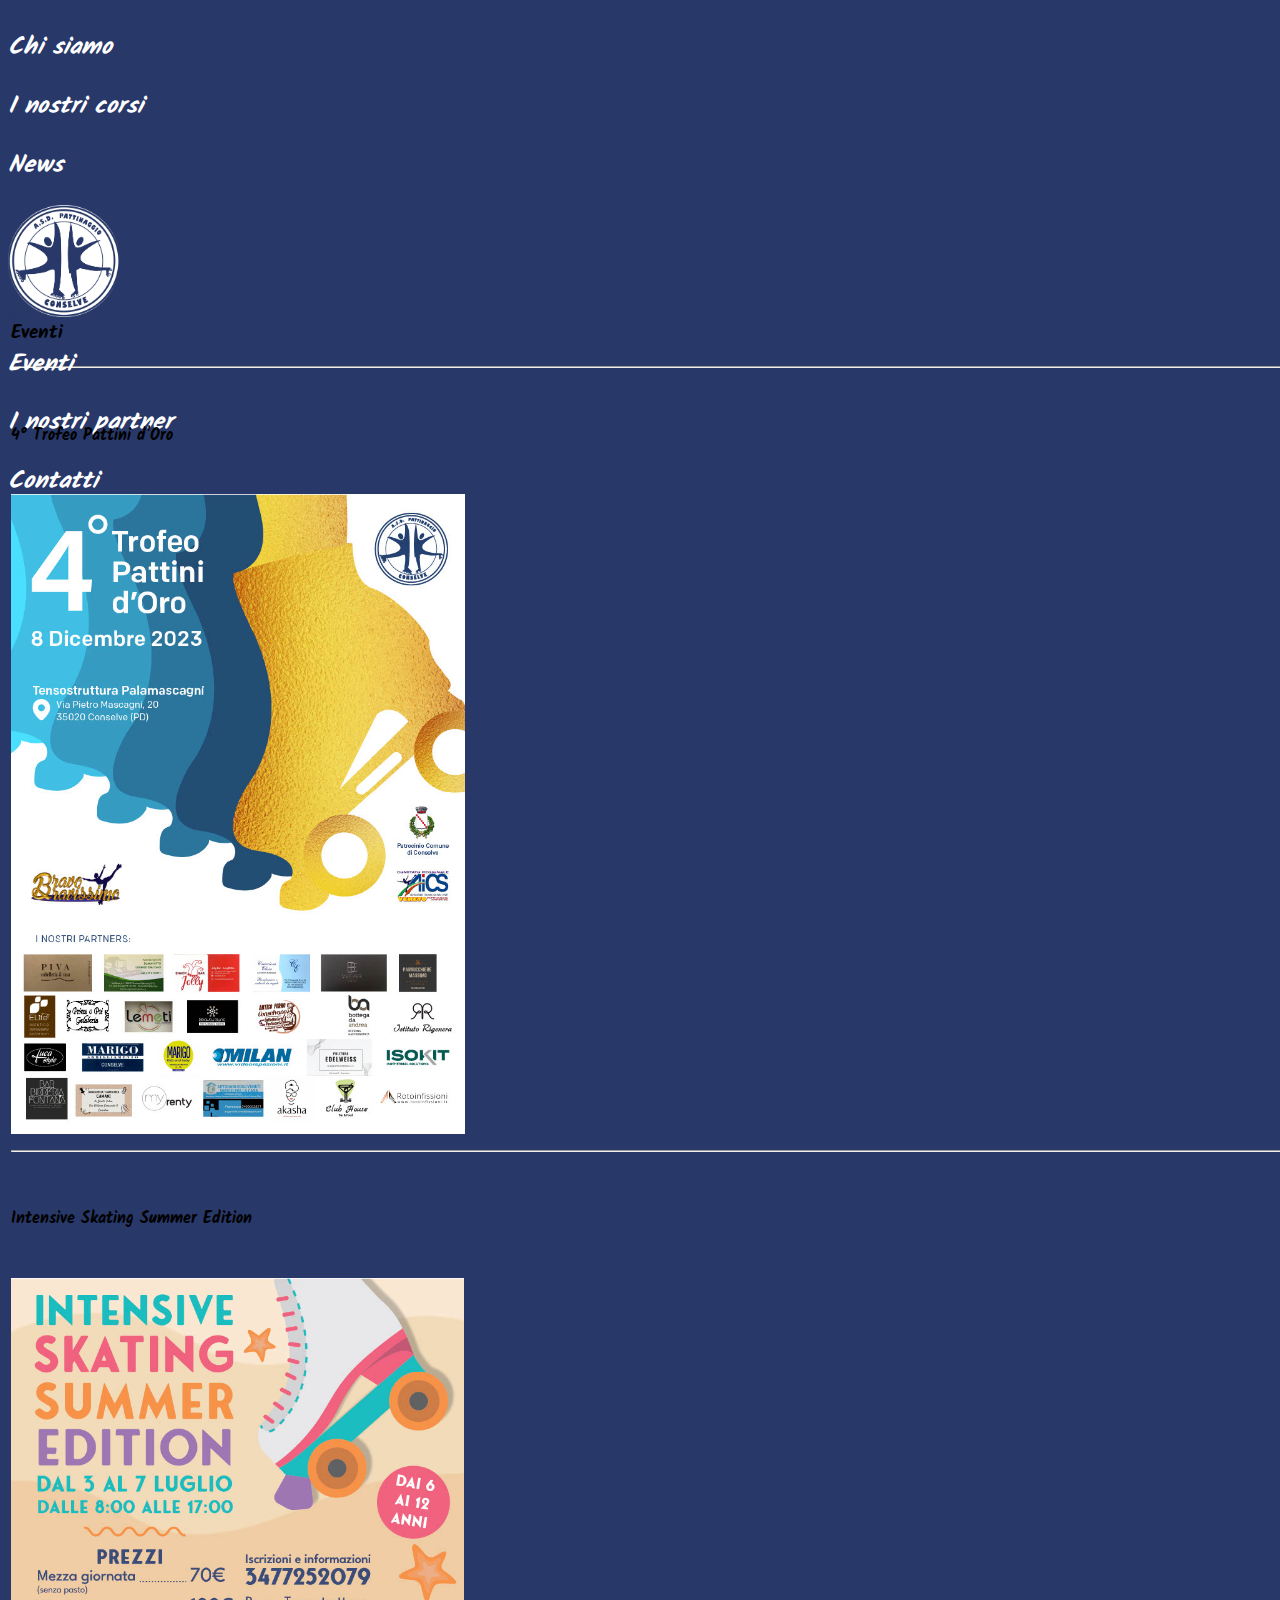
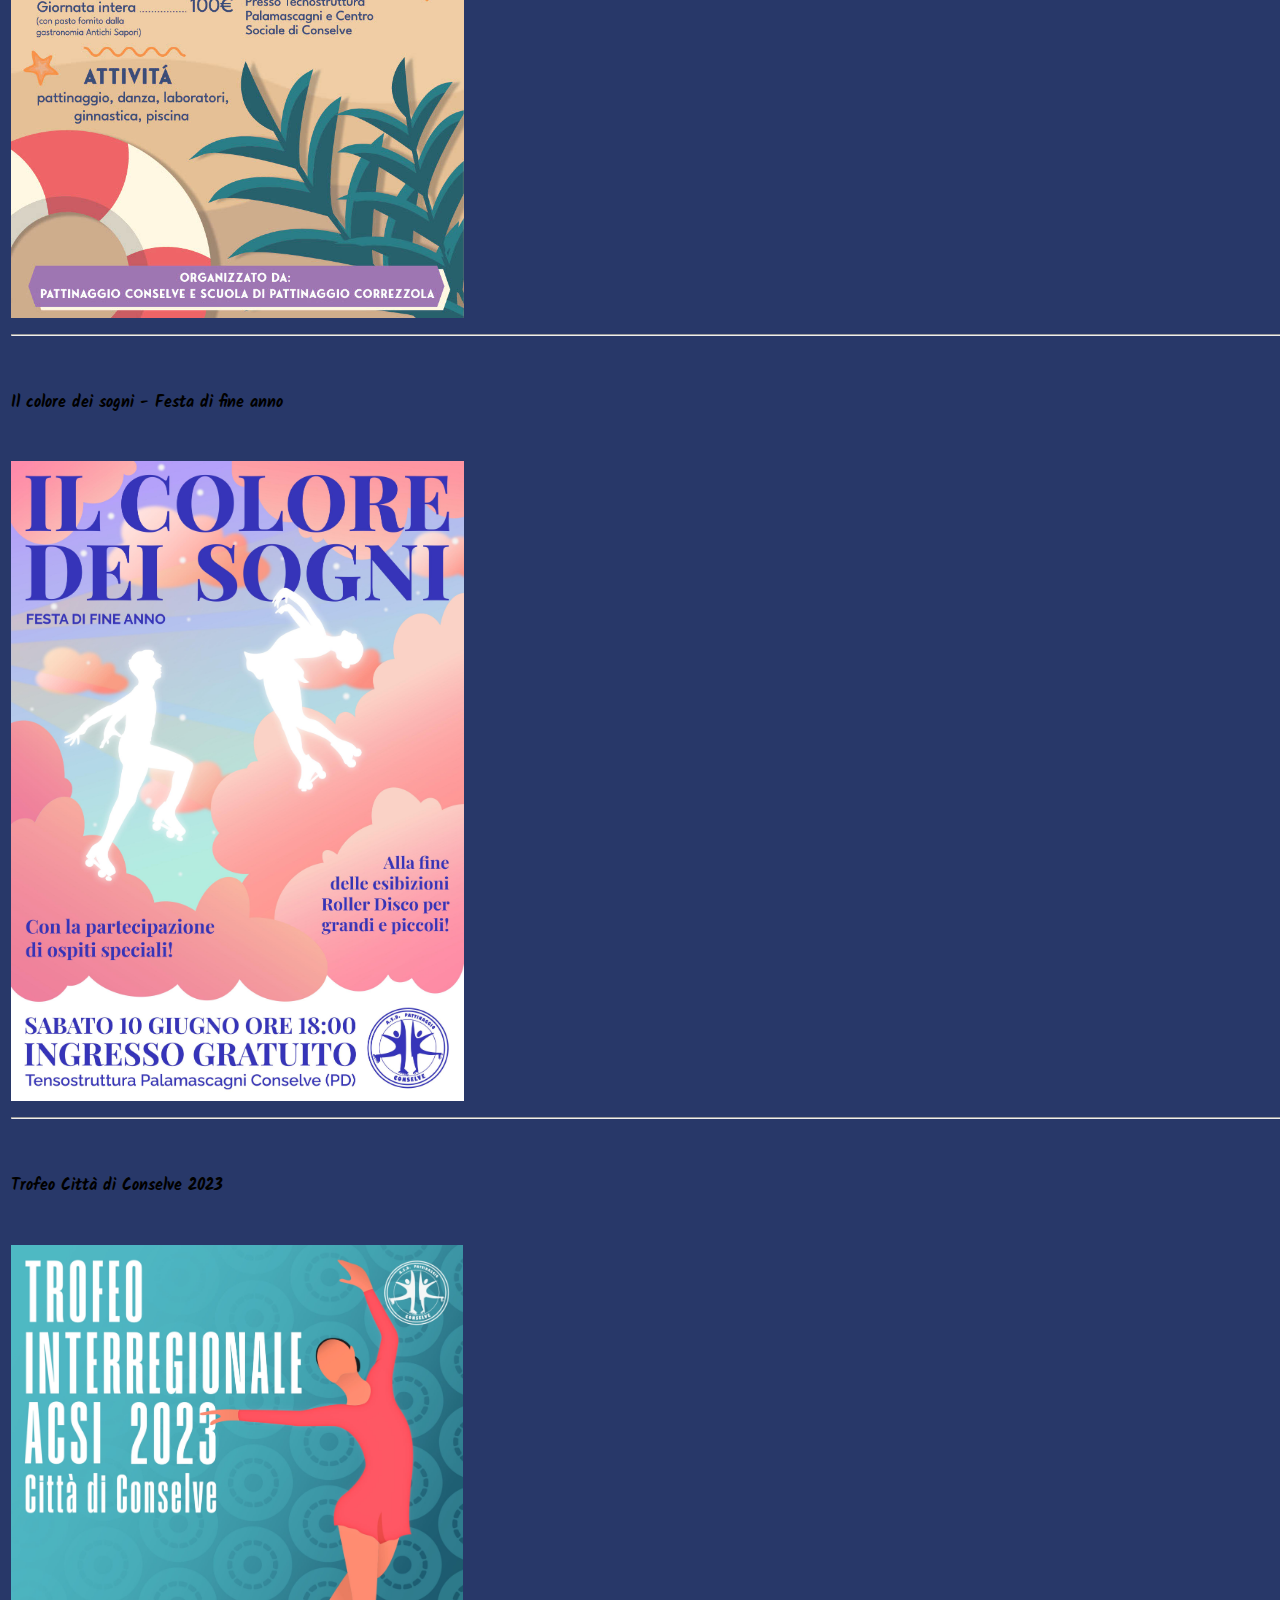
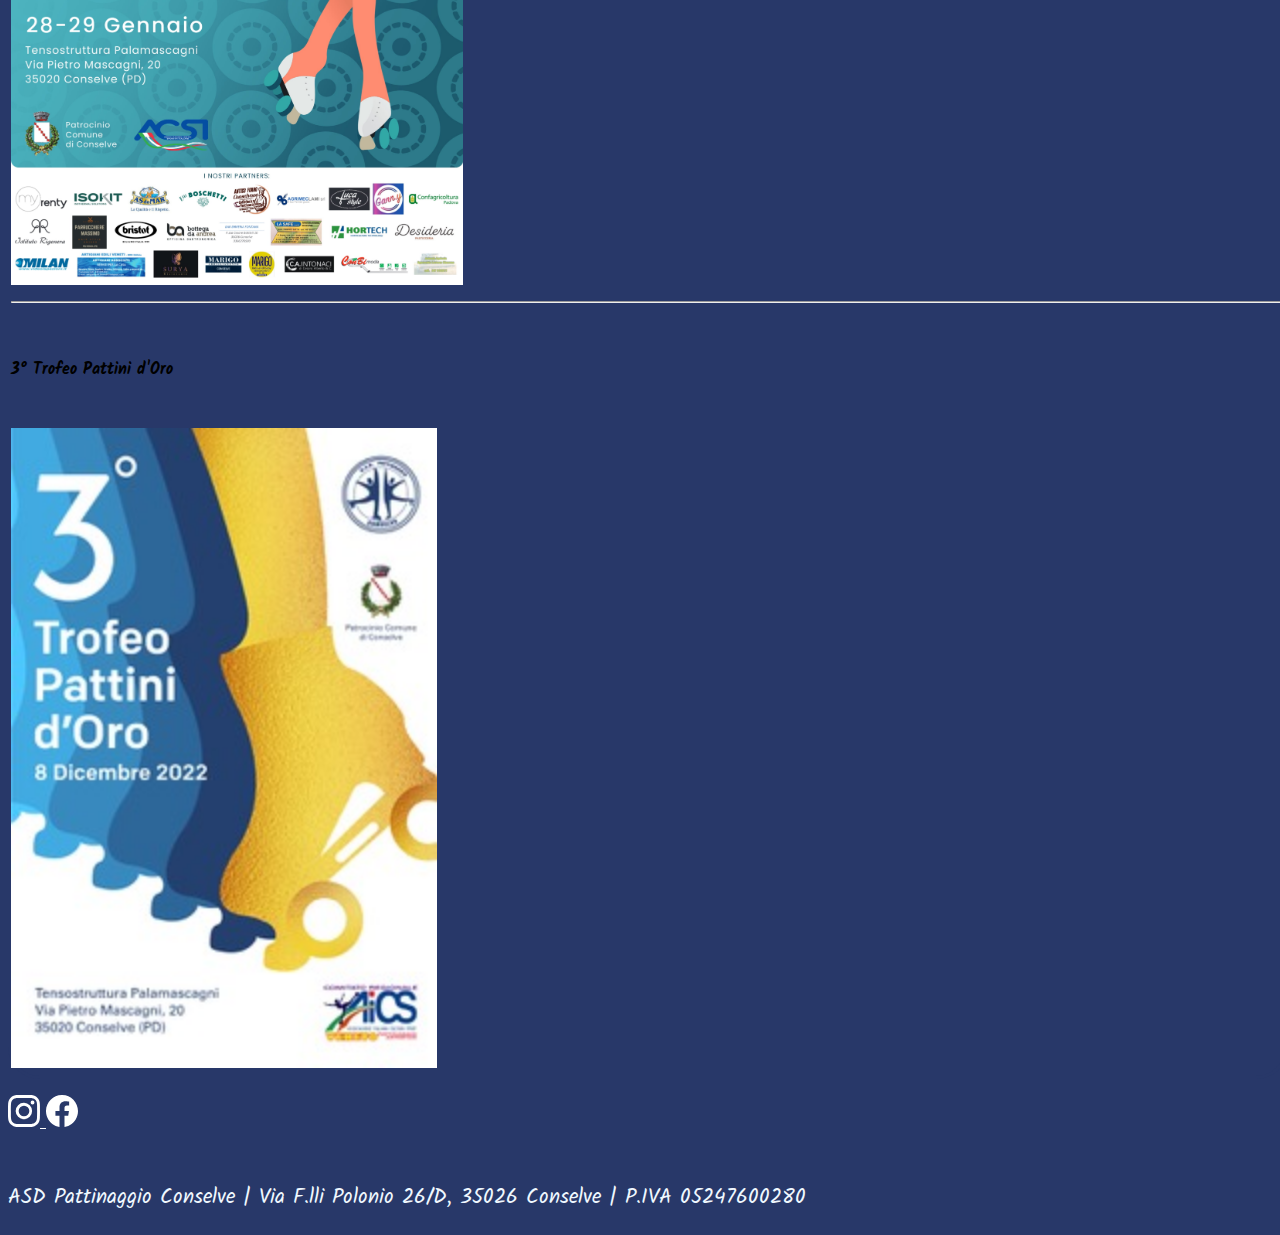
<file: events.html>
<!DOCTYPE html>
<html lang="it-IT">
<head>
    <meta charset="UTF-8">
    <meta http-equiv="X-UA-Compatible" content="IE=edge">
    <meta name="viewport" content="width=device-width, initial-scale=1.0">
    
    <title>Pattinaggio Conselve</title>

    <meta name="description" content="">
    <meta name="keywords" content="">
    <meta name="author" content="https://github.com/ReadingMonkey">

    <!-- SEO Optimization-->
    <meta property="og:locale" content="it_IT" />
    <meta property="og:type" content="website" />
    <meta property="og:title" content="Eventi" />
    <meta property="og:description" content="Sezione eventi" />
    <meta property="og:url" content="https://www.pattinaggioconselve.it/events.html" />
    <meta property="og:site_name" content="ASD Pattinaggio Conselve" />
    <meta name="robots" content="index, follow, archive">

    <link rel='dns-prefetch' href='//www.google.com' />
    
    <!-- Bootstrap -->
    <link rel="stylesheet" href="https://cdn.jsdelivr.net/npm/bootstrap@5.2.3/dist/css/bootstrap.min.css" integrity="sha384-rbsA2VBKQhggwzxH7pPCaAqO46MgnOM80zW1RWuH61DGLwZJEdK2Kadq2F9CUG65" crossorigin="anonymous">
    <script src="https://cdn.jsdelivr.net/npm/bootstrap@5.2.3/dist/js/bootstrap.bundle.min.js" integrity="sha384-kenU1KFdBIe4zVF0s0G1M5b4hcpxyD9F7jL+jjXkk+Q2h455rYXK/7HAuoJl+0I4" crossorigin="anonymous"></script>
    <script src="https://cdn.jsdelivr.net/npm/bootstrap@5.2.3/dist/js/bootstrap.min.js" integrity="sha384-cuYeSxntonz0PPNlHhBs68uyIAVpIIOZZ5JqeqvYYIcEL727kskC66kF92t6Xl2V" crossorigin="anonymous"></script>

    <link rel="preconnect" href="https://fonts.googleapis.com">
    <link rel="preconnect" href="https://fonts.gstatic.com" crossorigin>
    <link href="https://fonts.googleapis.com/css2?family=Kalam:wght@300&display=swap" rel="stylesheet">


    <!-- MAIN CSS -->
    <link rel="stylesheet" href="css/style.css">

</head>
<body>
    
    <header class="masthead mx-auto fixed-top">
            
        <div class="inner">
            <div class="topnav" id="myTopnav">
                <nav class="nav nav-masthead justify-content-center">

                    <a class="nav-link pt-5 mx-3" href="./about.html"><h2><i>Chi siamo</i></h2></a>
                    <a class="nav-link pt-5 mx-3" href="./courses.html"><h2><i>I nostri corsi</i></h2></a>
                    <a class="nav-link pt-5 mx-3" href="./news.html"><h2><i>News</i></h2></a>
                    <a class="nav-link navbar-brand mx-4" href="index.html">
                        <img src="img/logo.png" alt="Logo" style="height: 7em;">
                    </a>
                    <a class="nav-link pt-5 mx-3" href="./events.html"><h2><i>Eventi</i></h2></a>

                    <a class="nav-link pt-5 mx-3" href="./partners.html"><h2><i>I nostri partner</i></h2></a>
                    <a class="nav-link pt-5 mx-3" href="./contacts.html"><h2><i>Contatti</i></h2></a>
                </nav>   
                   
                <div class="justify-content-end">
                    <a href="javascript:void(0);" style="font-size:15px;" class="icon justify-content-end" onclick="myFunction()"><svg xmlns="http://www.w3.org/2000/svg" width="45" height="45" fill="currentColor" class="bi bi-list" viewBox="0 0 16 16">
                    <path fill-rule="evenodd" d="M2.5 12a.5.5 0 0 1 .5-.5h10a.5.5 0 0 1 0 1H3a.5.5 0 0 1-.5-.5zm0-4a.5.5 0 0 1 .5-.5h10a.5.5 0 0 1 0 1H3a.5.5 0 0 1-.5-.5zm0-4a.5.5 0 0 1 .5-.5h10a.5.5 0 0 1 0 1H3a.5.5 0 0 1-.5-.5z"/>
                    </svg></a>
                </div>                   
                
            </div>
        </div>
    </header>

    <main style="margin-top: 11em;">
    
<div class="container bg-light shadow-lg" style="border-style:solid; border-color: #283869; border-radius: 2em; margin-bottom: 1em;">
    <div class="container px-3 py-5">
    
        <h3>Eventi</h3>
        <hr>
        <br>
        <h4>4° Trofeo Pattini d'Oro</h4>
        <br>
        <div class="row justify-content-center">
            <img src="img/tpo_2023.jpg" alt="Locandina 4° Trofeo Pattini d'Oro" style="height: 40em; width: max-content;">
        </div>
        <hr>
        <br>
        <h4>Intensive Skating Summer Edition</h4>
        <br>
        <div class="row justify-content-center">
            <img src="img/Intensive_Skating_Summer_Edition1024_1.jpg" alt="Locandina Intensive Skating Summer Edition" style="height: 40em; width: max-content;">
        </div>
        <hr>
        <br>
        <h4>Il colore dei sogni - Festa di fine anno</h4>
        <br>
        <div class="row justify-content-center">
            <img src="img/Volantino.jpg" alt="Locandina Il colore dei sogni" style="height: 40em; width: max-content;">
        </div>
        <hr>
        <br>
        <h4>Trofeo Città di Conselve 2023</h4>
        <br>
        <div class="row justify-content-center">
            <img src="img/trofeo_int_acsi-1.jpg" alt="Locandina Trofeo Città di Conselve 2023" style="height: 40em; width: max-content;">
        </div>
        <hr>
        <br>
        <div class="row justify-content-center">
        <h4>3° Trofeo Pattini d'Oro</h4>
        <br>
            <img src="img/pattini_doro.jpeg" alt="Locandina 3° Trofeo Pattini d'Oro" style="height: 40em; width: max-content;">
        </div>

        </div>
    </div>
</main>
<footer class="text-center py-3 mt-5 shadow" style="background-color: #283869; color: aliceblue;">
    <div class="inner">
        <div class="row justify-content-center">
            <a href="https://www.instagram.com/asdpattinaggioconselve/" class="my-3 col-auto" style="color: white;">
            <svg xmlns="http://www.w3.org/2000/svg" width="32" height="32" fill="currentColor" class="bi bi-instagram" viewBox="0 0 16 16">
            <path d="M8 0C5.829 0 5.556.01 4.703.048 3.85.088 3.269.222 2.76.42a3.917 3.917 0 0 0-1.417.923A3.927 3.927 0 0 0 .42 2.76C.222 3.268.087 3.85.048 4.7.01 5.555 0 5.827 0 8.001c0 2.172.01 2.444.048 3.297.04.852.174 1.433.372 1.942.205.526.478.972.923 1.417.444.445.89.719 1.416.923.51.198 1.09.333 1.942.372C5.555 15.99 5.827 16 8 16s2.444-.01 3.298-.048c.851-.04 1.434-.174 1.943-.372a3.916 3.916 0 0 0 1.416-.923c.445-.445.718-.891.923-1.417.197-.509.332-1.09.372-1.942C15.99 10.445 16 10.173 16 8s-.01-2.445-.048-3.299c-.04-.851-.175-1.433-.372-1.941a3.926 3.926 0 0 0-.923-1.417A3.911 3.911 0 0 0 13.24.42c-.51-.198-1.092-.333-1.943-.372C10.443.01 10.172 0 7.998 0h.003zm-.717 1.442h.718c2.136 0 2.389.007 3.232.046.78.035 1.204.166 1.486.275.373.145.64.319.92.599.28.28.453.546.598.92.11.281.24.705.275 1.485.039.843.047 1.096.047 3.231s-.008 2.389-.047 3.232c-.035.78-.166 1.203-.275 1.485a2.47 2.47 0 0 1-.599.919c-.28.28-.546.453-.92.598-.28.11-.704.24-1.485.276-.843.038-1.096.047-3.232.047s-2.39-.009-3.233-.047c-.78-.036-1.203-.166-1.485-.276a2.478 2.478 0 0 1-.92-.598 2.48 2.48 0 0 1-.6-.92c-.109-.281-.24-.705-.275-1.485-.038-.843-.046-1.096-.046-3.233 0-2.136.008-2.388.046-3.231.036-.78.166-1.204.276-1.486.145-.373.319-.64.599-.92.28-.28.546-.453.92-.598.282-.11.705-.24 1.485-.276.738-.034 1.024-.044 2.515-.045v.002zm4.988 1.328a.96.96 0 1 0 0 1.92.96.96 0 0 0 0-1.92zm-4.27 1.122a4.109 4.109 0 1 0 0 8.217 4.109 4.109 0 0 0 0-8.217zm0 1.441a2.667 2.667 0 1 1 0 5.334 2.667 2.667 0 0 1 0-5.334z"/>
            </svg>
        </a>
            
        <a href="https://www.facebook.com/PattinaggioArtisticoConselve/" class="my-3 col-auto" style="color: white;">
            <svg xmlns="http://www.w3.org/2000/svg" width="32" height="32" fill="currentColor" class="bi bi-facebook" viewBox="0 0 16 16">
            <path d="M16 8.049c0-4.446-3.582-8.05-8-8.05C3.58 0-.002 3.603-.002 8.05c0 4.017 2.926 7.347 6.75 7.951v-5.625h-2.03V8.05H6.75V6.275c0-2.017 1.195-3.131 3.022-3.131.876 0 1.791.157 1.791.157v1.98h-1.009c-.993 0-1.303.621-1.303 1.258v1.51h2.218l-.354 2.326H9.25V16c3.824-.604 6.75-3.934 6.75-7.951z"/>
            </svg>
        </a>
        </div>
        
        <br>
      <p>ASD Pattinaggio Conselve | Via F.lli Polonio 26/D, 35026 Conselve | P.IVA 05247600280 </p>
    </div>
  </footer>
  <script src="js/main.js"></script>

</body>
</file>
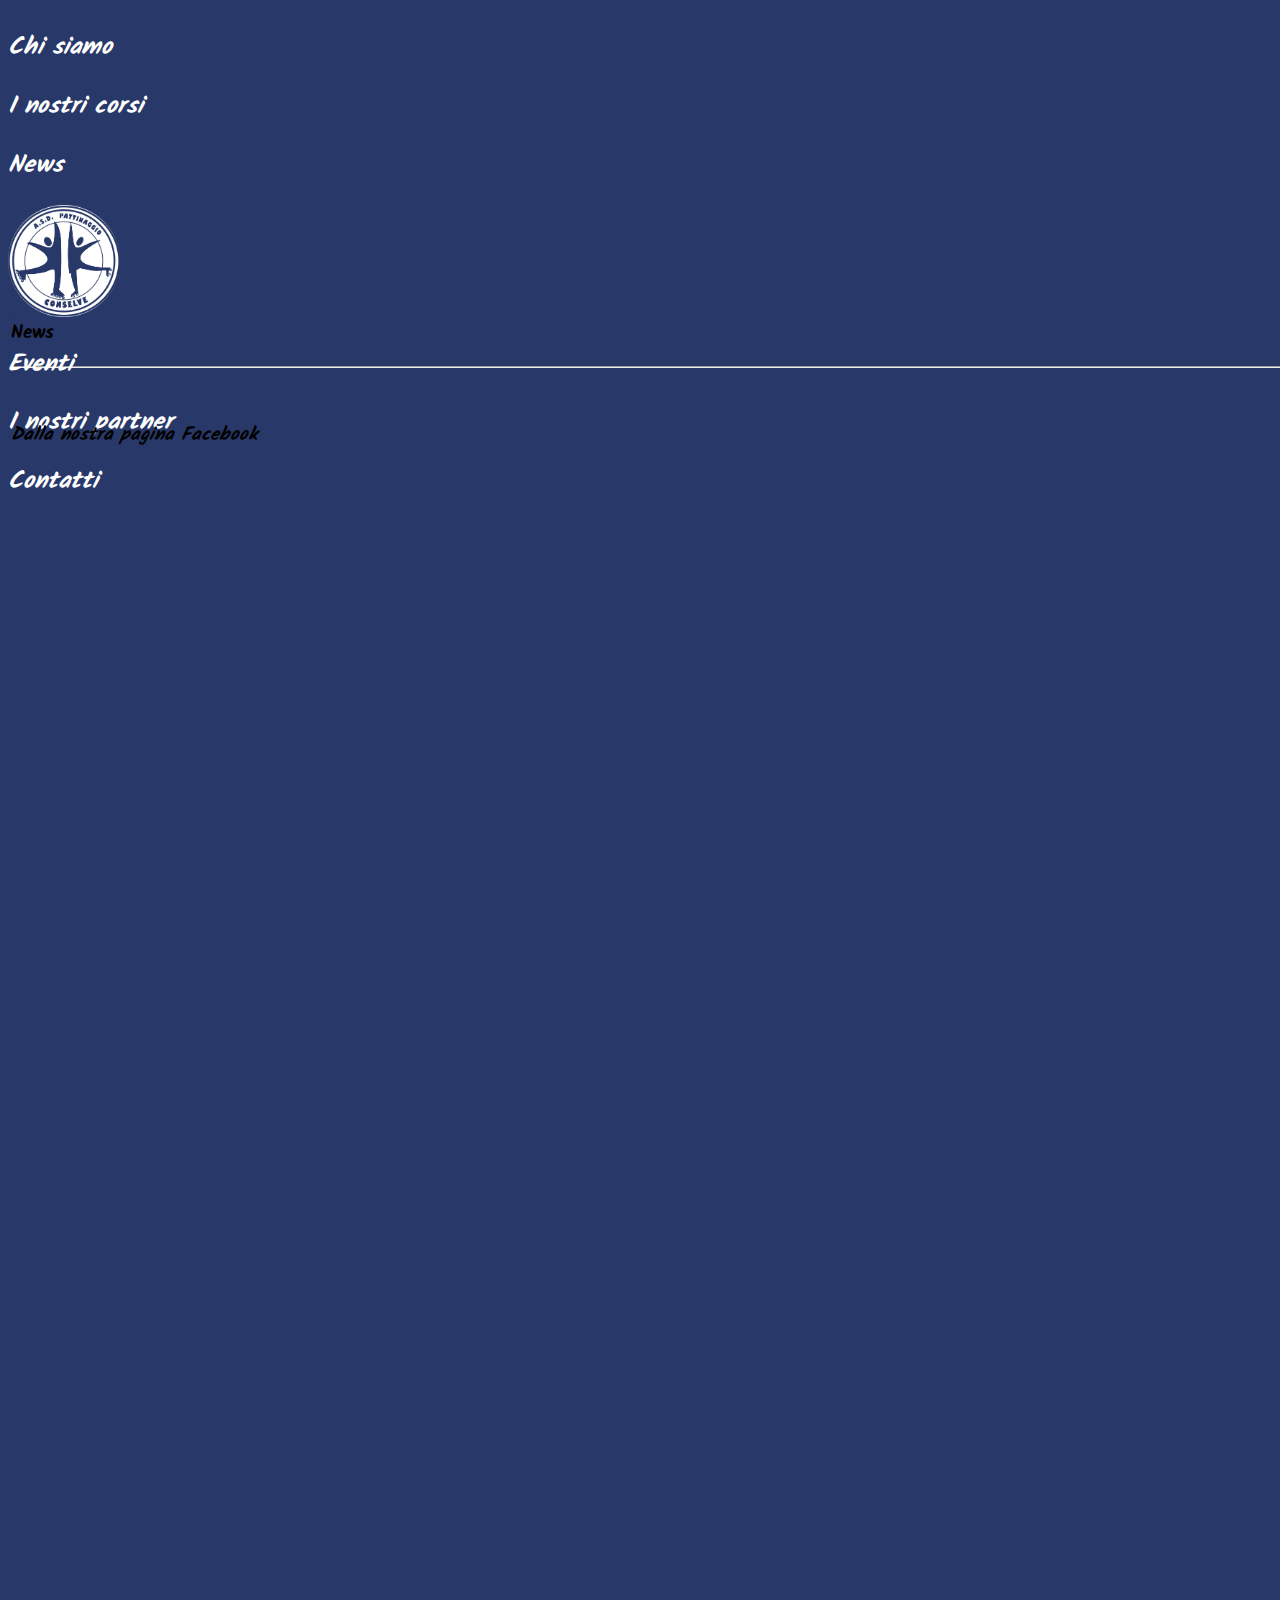
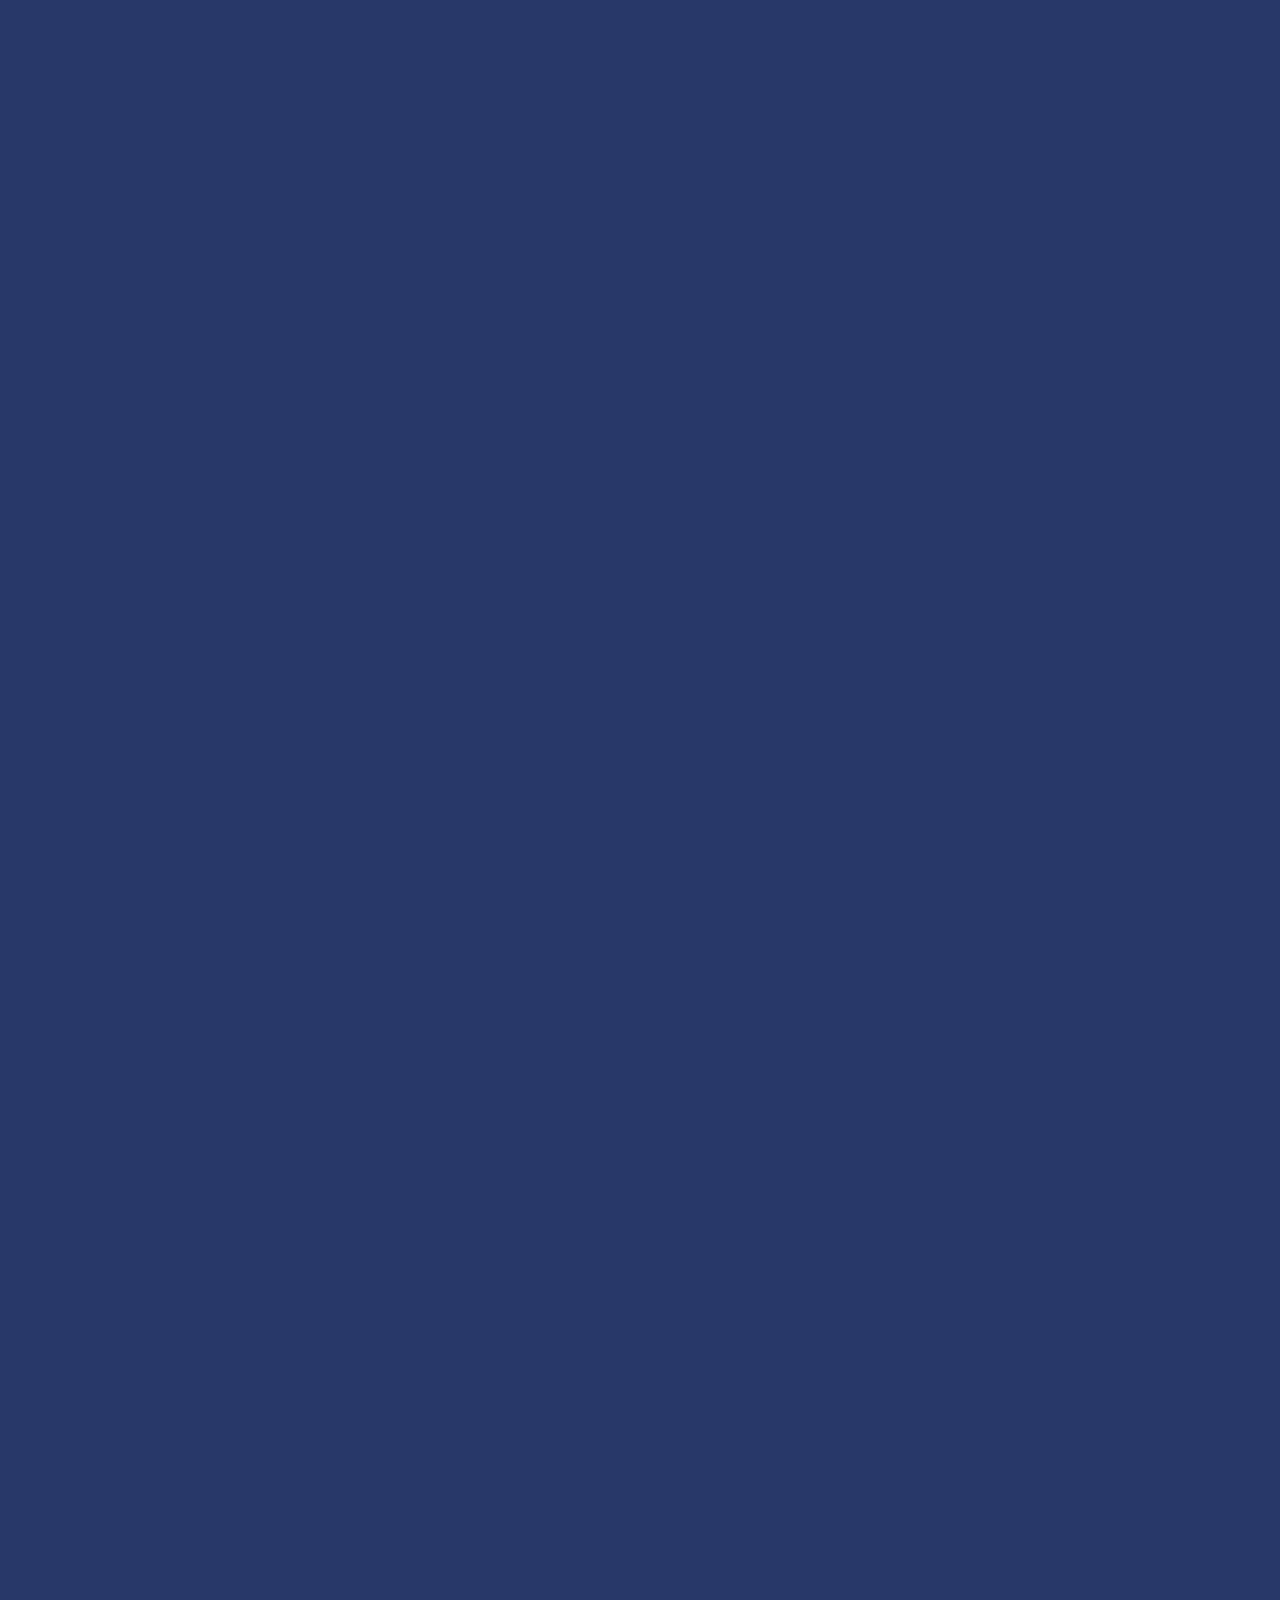
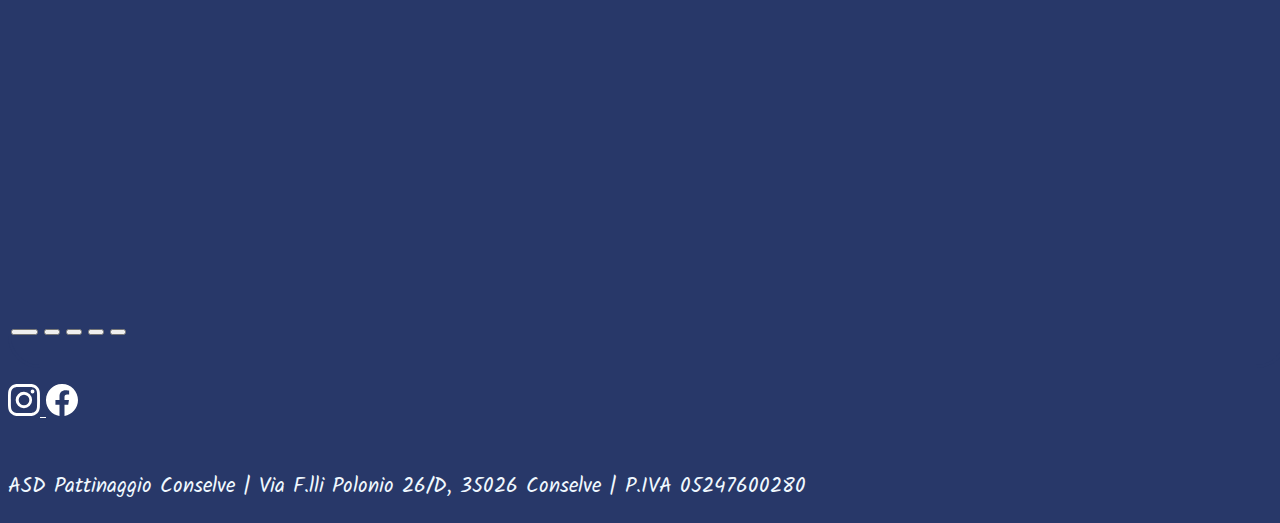
<file: news.html>
<!DOCTYPE html>
<html lang="it-IT">
<head>
    <meta charset="UTF-8">
    <meta http-equiv="X-UA-Compatible" content="IE=edge">
    <meta name="viewport" content="width=device-width, initial-scale=1.0">
    
    <title>Pattinaggio Conselve</title>

    <meta name="description" content="">
    <meta name="keywords" content="">
    <meta name="author" content="https://github.com/ReadingMonkey">

    <!-- SEO Optimization-->
    <meta property="og:locale" content="it_IT" />
    <meta property="og:type" content="website" />
    <meta property="og:title" content="News" />
    <meta property="og:description" content="Sezione notizie del sito ASD Pattinaggio Conselve" />
    <meta property="og:url" content="https://www.pattinaggioconselve.it/news.html" />
    <meta property="og:site_name" content="ASD Pattinaggio Conselve" />
    <meta name="robots" content="index, follow, archive">

    <link rel='dns-prefetch' href='//www.google.com' />
    
    <!-- Bootstrap -->
    <link rel="stylesheet" href="https://cdn.jsdelivr.net/npm/bootstrap@5.2.3/dist/css/bootstrap.min.css" integrity="sha384-rbsA2VBKQhggwzxH7pPCaAqO46MgnOM80zW1RWuH61DGLwZJEdK2Kadq2F9CUG65" crossorigin="anonymous">
    <script src="https://cdn.jsdelivr.net/npm/bootstrap@5.2.3/dist/js/bootstrap.bundle.min.js" integrity="sha384-kenU1KFdBIe4zVF0s0G1M5b4hcpxyD9F7jL+jjXkk+Q2h455rYXK/7HAuoJl+0I4" crossorigin="anonymous"></script>
    <script src="https://cdn.jsdelivr.net/npm/bootstrap@5.2.3/dist/js/bootstrap.min.js" integrity="sha384-cuYeSxntonz0PPNlHhBs68uyIAVpIIOZZ5JqeqvYYIcEL727kskC66kF92t6Xl2V" crossorigin="anonymous"></script>
   
    <link rel="preconnect" href="https://fonts.googleapis.com">
    <link rel="preconnect" href="https://fonts.gstatic.com" crossorigin>
    <link href="https://fonts.googleapis.com/css2?family=Kalam:wght@300&display=swap" rel="stylesheet">

    <!-- MAIN CSS -->
    <link rel="stylesheet" href="css/style.css">

</head>
<body>
    
    <header class="masthead mx-auto fixed-top">
            
        <div class="inner">
            <div class="topnav" id="myTopnav">
                <nav class="nav nav-masthead justify-content-center">

                    <a class="nav-link pt-5 mx-3 px-auto" href="./about.html"><h2><i>Chi siamo</i></h2></a>
                    <a class="nav-link pt-5 mx-3 px-auto" href="./courses.html"><h2><i>I nostri corsi</i></h2></a>
                    <a class="nav-link pt-5 mx-3 px-auto" href="./news.html"><h2><i>News</i></h2></a>
                    <a class="nav-link navbar-brand mx-4" href="index.html">
                        <img src="img/logo.png" alt="Logo" style="height: 7em;">
                    </a>
                    <a class="nav-link pt-5 mx-3 px-auto" href="./events.html"><h2><i>Eventi</i></h2></a>

                    <a class="nav-link pt-5 mx-3 px-auto" href="./partners.html"><h2><i>I nostri partner</i></h2></a>
                    <a class="nav-link pt-5 mx-3 px-auto" href="./contacts.html"><h2><i>Contatti</i></h2></a>
                </nav>   
                   
                <div class="justify-content-end">
                    <a href="javascript:void(0);" style="font-size:15px;" class="icon justify-content-end" onclick="myFunction()"><svg xmlns="http://www.w3.org/2000/svg" width="45" height="45" fill="currentColor" class="bi bi-list" viewBox="0 0 16 16">
                    <path fill-rule="evenodd" d="M2.5 12a.5.5 0 0 1 .5-.5h10a.5.5 0 0 1 0 1H3a.5.5 0 0 1-.5-.5zm0-4a.5.5 0 0 1 .5-.5h10a.5.5 0 0 1 0 1H3a.5.5 0 0 1-.5-.5zm0-4a.5.5 0 0 1 .5-.5h10a.5.5 0 0 1 0 1H3a.5.5 0 0 1-.5-.5z"/>
                    </svg></a>
                </div>                   
                
            </div>
        </div>
    </header>

    <main style="margin-top: 11em;">

    <div class="container bg-light shadow-lg" style="border-style:solid; border-color: #283869; border-radius: 2em; margin-bottom: 1em;">
        <div class="container px-3 py-5">
            <h3>News</h3>
            <hr>

            <br>

            <h3><i>Dalla nostra pagina Facebook</i></h3>
            <br>
            
            <div id="carouselExampleDark" class="carousel carousel-dark slide text-center data-bs-ride="carousel" style="height: 50%;">
                    

                <div class="carousel-inner">
                    <div class="carousel-item active mb-5"> 
                        <iframe src="https://www.facebook.com/plugins/post.php?href=https%3A%2F%2Fwww.facebook.com%2FPattinaggioArtisticoConselve%2Fposts%2Fpfbid02rjwSPDiKnUtRp9RRRw8NtX359yNwxqqHVcnZwJer6gKWym2dnf8BMhrpqs16BKTxl&show_text=true&width=500" width="500" height="715" style="border:none;overflow:hidden" scrolling="no" frameborder="0" allowfullscreen="true" allow="autoplay; clipboard-write; encrypted-media; picture-in-picture; web-share"></iframe>
                    </div>
                    <div class="carousel-item mb-5">
                        <iframe src="https://www.facebook.com/plugins/post.php?href=https%3A%2F%2Fwww.facebook.com%2FPattinaggioArtisticoConselve%2Fposts%2Fpfbid02RQ5dDWjcrttwD3jCDrKwYemYdBB6Axap2h9ynWpMxS8eeoHpUh9E5aXfWUpk7e2Fl&show_text=true&width=500" width="500" height="654" style="border:none;overflow:hidden" scrolling="no" frameborder="0" allowfullscreen="true" allow="autoplay; clipboard-write; encrypted-media; picture-in-picture; web-share"></iframe>
                    </div>
                    <div class="carousel-item mb-5"> 
                        <iframe src="https://www.facebook.com/plugins/post.php?href=https%3A%2F%2Fwww.facebook.com%2FPattinaggioArtisticoConselve%2Fposts%2Fpfbid02HD8DxskfYJqZLVbaU9YWeeyT1Uh1dBB5CtRKzKcpCNGC6tJDN7BY3fCH7KApTVmzl&show_text=true&width=500" width="500" height="652" style="border:none;overflow:hidden" scrolling="no" frameborder="0" allowfullscreen="true" allow="autoplay; clipboard-write; encrypted-media; picture-in-picture; web-share"></iframe>
                    </div>
                    <div class="carousel-item mb-5">  
                        <iframe src="https://www.facebook.com/plugins/post.php?href=https%3A%2F%2Fwww.facebook.com%2FPattinaggioArtisticoConselve%2Fposts%2Fpfbid05NrHKmYAwQ5SFhVNidB2j44yDeyB7hN45hQaQUE9AaN6ztGHVB8zhEYHuaWmr6d3l&show_text=true&width=500" width="500" height="480" style="border:none;overflow:hidden" scrolling="no" frameborder="0" allowfullscreen="true" allow="autoplay; clipboard-write; encrypted-media; picture-in-picture; web-share"></iframe>
                    </div>
                    <div class="carousel-item mb-5">    
                        <iframe src="https://www.facebook.com/plugins/post.php?href=https%3A%2F%2Fwww.facebook.com%2FPattinaggioArtisticoConselve%2Fposts%2Fpfbid02rshAZcJKhVjSYFCDy92HLYoPq4wUeBz89xHGpXTRn3nRY18T5rcfbNDb52cYYC2gl&show_text=true&width=500" width="500" height="480" style="border:none;overflow:hidden" scrolling="no" frameborder="0" allowfullscreen="true" allow="autoplay; clipboard-write; encrypted-media; picture-in-picture; web-share"></iframe>                    </div>
                    </div>
                    <div class="carousel-indicators mt-5">
                        <button type="button" style="width: 2em;" data-bs-target="#carouselExampleDark" data-bs-slide-to="0" class="active" aria-current="true" aria-label="Slide 1"></button>
                        <button type="button" data-bs-target="#carouselExampleDark" data-bs-slide-to="1" aria-label="Slide 2"></button>
                        <button type="button" data-bs-target="#carouselExampleDark" data-bs-slide-to="2" aria-label="Slide 3"></button>
                        <button type="button" data-bs-target="#carouselExampleDark" data-bs-slide-to="3" aria-label="Slide 4"></button>
                        <button type="button" data-bs-target="#carouselExampleDark" data-bs-slide-to="4" aria-label="Slide 5"></button>
                      </div>
                </div>
            </div>

            <br>

        </div>
    </div>
</main>
<footer class="text-center py-3 mt-5 shadow" style="background-color: #283869; color: aliceblue;">
    <div class="inner">
        <div class="row justify-content-center">
            <a href="https://www.instagram.com/asdpattinaggioconselve/" class="my-3 col-auto" style="color: white;">
            <svg xmlns="http://www.w3.org/2000/svg" width="32" height="32" fill="currentColor" class="bi bi-instagram" viewBox="0 0 16 16">
            <path d="M8 0C5.829 0 5.556.01 4.703.048 3.85.088 3.269.222 2.76.42a3.917 3.917 0 0 0-1.417.923A3.927 3.927 0 0 0 .42 2.76C.222 3.268.087 3.85.048 4.7.01 5.555 0 5.827 0 8.001c0 2.172.01 2.444.048 3.297.04.852.174 1.433.372 1.942.205.526.478.972.923 1.417.444.445.89.719 1.416.923.51.198 1.09.333 1.942.372C5.555 15.99 5.827 16 8 16s2.444-.01 3.298-.048c.851-.04 1.434-.174 1.943-.372a3.916 3.916 0 0 0 1.416-.923c.445-.445.718-.891.923-1.417.197-.509.332-1.09.372-1.942C15.99 10.445 16 10.173 16 8s-.01-2.445-.048-3.299c-.04-.851-.175-1.433-.372-1.941a3.926 3.926 0 0 0-.923-1.417A3.911 3.911 0 0 0 13.24.42c-.51-.198-1.092-.333-1.943-.372C10.443.01 10.172 0 7.998 0h.003zm-.717 1.442h.718c2.136 0 2.389.007 3.232.046.78.035 1.204.166 1.486.275.373.145.64.319.92.599.28.28.453.546.598.92.11.281.24.705.275 1.485.039.843.047 1.096.047 3.231s-.008 2.389-.047 3.232c-.035.78-.166 1.203-.275 1.485a2.47 2.47 0 0 1-.599.919c-.28.28-.546.453-.92.598-.28.11-.704.24-1.485.276-.843.038-1.096.047-3.232.047s-2.39-.009-3.233-.047c-.78-.036-1.203-.166-1.485-.276a2.478 2.478 0 0 1-.92-.598 2.48 2.48 0 0 1-.6-.92c-.109-.281-.24-.705-.275-1.485-.038-.843-.046-1.096-.046-3.233 0-2.136.008-2.388.046-3.231.036-.78.166-1.204.276-1.486.145-.373.319-.64.599-.92.28-.28.546-.453.92-.598.282-.11.705-.24 1.485-.276.738-.034 1.024-.044 2.515-.045v.002zm4.988 1.328a.96.96 0 1 0 0 1.92.96.96 0 0 0 0-1.92zm-4.27 1.122a4.109 4.109 0 1 0 0 8.217 4.109 4.109 0 0 0 0-8.217zm0 1.441a2.667 2.667 0 1 1 0 5.334 2.667 2.667 0 0 1 0-5.334z"/>
            </svg>
        </a>
            
        <a href="https://www.facebook.com/PattinaggioArtisticoConselve/" class="my-3 col-auto" style="color: white;">
            <svg xmlns="http://www.w3.org/2000/svg" width="32" height="32" fill="currentColor" class="bi bi-facebook" viewBox="0 0 16 16">
            <path d="M16 8.049c0-4.446-3.582-8.05-8-8.05C3.58 0-.002 3.603-.002 8.05c0 4.017 2.926 7.347 6.75 7.951v-5.625h-2.03V8.05H6.75V6.275c0-2.017 1.195-3.131 3.022-3.131.876 0 1.791.157 1.791.157v1.98h-1.009c-.993 0-1.303.621-1.303 1.258v1.51h2.218l-.354 2.326H9.25V16c3.824-.604 6.75-3.934 6.75-7.951z"/>
            </svg>
        </a>
        </div>
        
        <br>
      <p>ASD Pattinaggio Conselve | Via F.lli Polonio 26/D, 35026 Conselve | P.IVA 05247600280 </p>
    </div>
  </footer>
  <script src="js/main.js"></script>
</body>
</file>
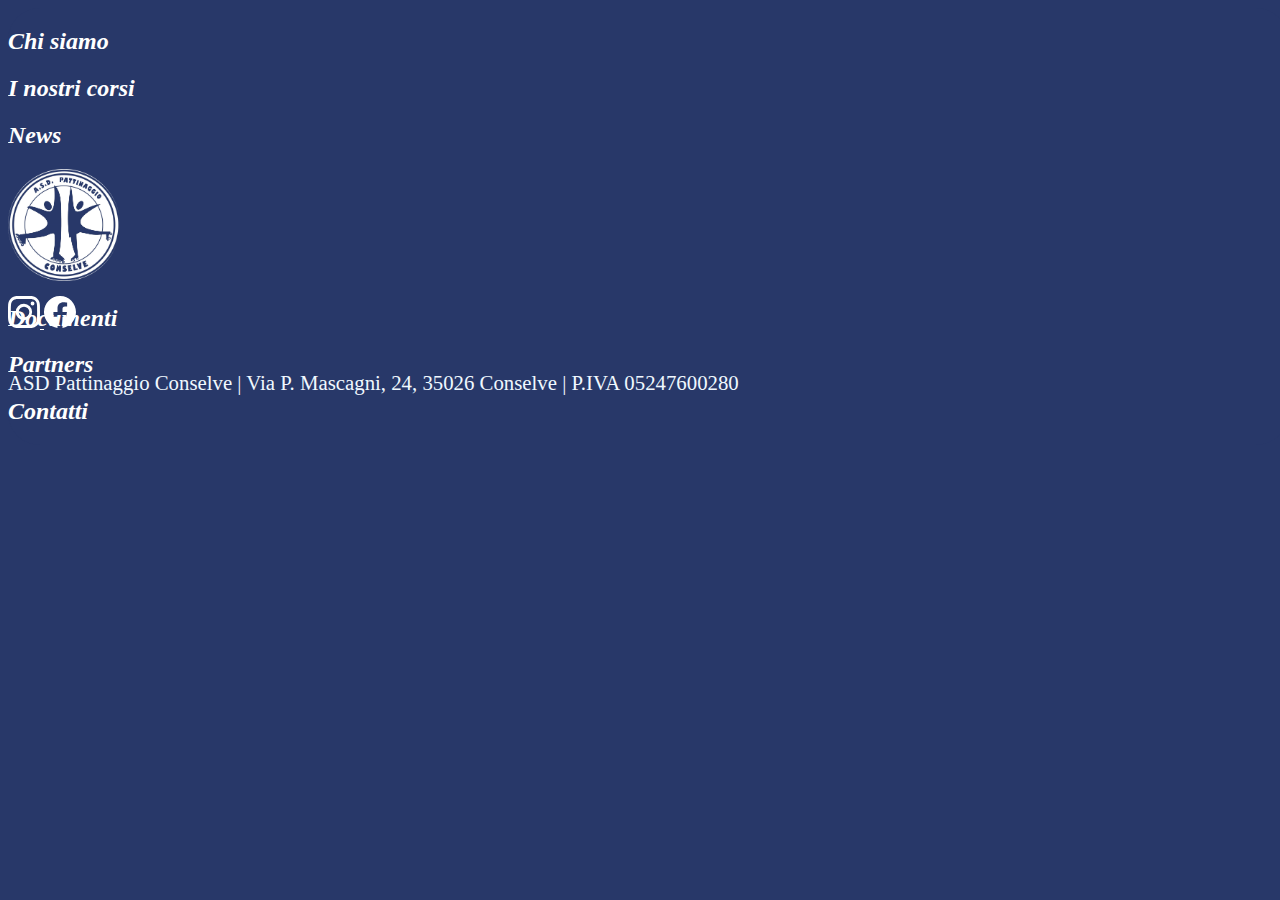
<file: page.html>
<!DOCTYPE html>
<html lang="it-IT">
<head>
    <meta charset="UTF-8">
    <meta http-equiv="X-UA-Compatible" content="IE=edge">
    <meta name="viewport" content="width=device-width, initial-scale=1.0">
    
    <title>Pattinaggio Conselve</title>

    <meta name="description" content="Sito web dell'Associazione Pattinaggio Conselve">
    <meta name="keywords" content="pattinaggio, sport, arte, pattini, roller, corsi, Conselve">
    <meta name="author" content="https://github.com/ReadingMonkey">

    <!-- SEO Optimization-->
    <meta property="og:locale" content="it_IT" />
    <meta property="og:type" content="website" />
    <meta property="og:title" content="Pattinaggio Conselve" />
    <meta property="og:description" content="Sito web dell'Associazione Pattinaggio Conselve" />
    <meta property="og:url" content="https://www.pattinaggioconselve.it/page.html" />
    <meta property="og:site_name" content="ASD Pattinaggio Conselve" />
    <meta name="robots" content="index, follow, archive">

    <link rel='dns-prefetch' href='//www.google.com' />
    
    <!-- Bootstrap -->
    <link rel="stylesheet" href="https://cdn.jsdelivr.net/npm/bootstrap@5.2.3/dist/css/bootstrap.min.css" integrity="sha384-rbsA2VBKQhggwzxH7pPCaAqO46MgnOM80zW1RWuH61DGLwZJEdK2Kadq2F9CUG65" crossorigin="anonymous">
    <script src="https://cdn.jsdelivr.net/npm/bootstrap@5.2.3/dist/js/bootstrap.bundle.min.js" integrity="sha384-kenU1KFdBIe4zVF0s0G1M5b4hcpxyD9F7jL+jjXkk+Q2h455rYXK/7HAuoJl+0I4" crossorigin="anonymous"></script>
    <script src="https://cdn.jsdelivr.net/npm/bootstrap@5.2.3/dist/js/bootstrap.min.js" integrity="sha384-cuYeSxntonz0PPNlHhBs68uyIAVpIIOZZ5JqeqvYYIcEL727kskC66kF92t6Xl2V" crossorigin="anonymous"></script>

    <!-- JQuery -->
    <script src="https://code.jquery.com/jquery-3.7.1.min.js" integrity="sha256-/JqT3SQfawRcv/BIHPThkBvs0OEvtFFmqPF/lYI/Cxo=" crossorigin="anonymous"></script>

    <link rel="preconnect" href="https://fonts.googleapis.com">
    <link rel="preconnect" href="https://fonts.gstatic.com" crossorigin>
    <link href="https://fonts.cdnfonts.com/css/hegimeda" rel="stylesheet">

    <!-- MAIN CSS -->
    <link rel="stylesheet" href="css/style.css">

</head>
<body>
    
    <header class="masthead fixed-top px-auto">
        <div class="inner">
            <div class="topnav" id="myTopnav">
                <nav class="nav nav-masthead justify-content-center">
                    <a class="nav-link pt-5 mx-3" id="about" href="./page.html#about"><h2><i>Chi siamo</i></h2></a>
                    <a class="nav-link pt-5 mx-3" id="courses" href="./page.html#courses"><h2><i>I nostri corsi</i></h2></a>
                    <a class="nav-link pt-5 mx-3" id="news" href="./page.html#news"><h2><i>News</i></h2></a>
                    <a class="nav-link navbar-brand mx-4" id="mylogo" href="index.html">
                        <img src="img/logo.png" alt="Logo" style="height: 7em;">
                    </a>
                    <a class="nav-link pt-5 mx-3" id="docs" href="./page.html#docs"><h2><i>Documenti</i></h2></a>
                    <a class="nav-link pt-5 mx-3" id="partners" href="./page.html#partners"><h2><i>Partners</i></h2></a>
                    <a class="nav-link pt-5 mx-3" id="contacts" href="./page.html#contacts"><h2><i>Contatti</i></h2></a>
                </nav>   
                   
                <div class="justify-content-end">
                    <a href="javascript:void(0);" style="font-size:15px;" id="togglerone" class="icon justify-content-end" onclick="myFunction()"><svg xmlns="http://www.w3.org/2000/svg" width="45" height="45" fill="currentColor" class="bi bi-list" viewBox="0 0 16 16">
                    <path fill-rule="evenodd" d="M2.5 12a.5.5 0 0 1 .5-.5h10a.5.5 0 0 1 0 1H3a.5.5 0 0 1-.5-.5zm0-4a.5.5 0 0 1 .5-.5h10a.5.5 0 0 1 0 1H3a.5.5 0 0 1-.5-.5zm0-4a.5.5 0 0 1 .5-.5h10a.5.5 0 0 1 0 1H3a.5.5 0 0 1-.5-.5z"/>
                    </svg></a>
                </div> 
            </div>
        </div>
    </header>

    <main style="margin-top: 11em;">
        <div id="content"></div>
    </main>

    <footer class="text-center py-3 mt-5 shadow" style="background-color: #283869; color: aliceblue;">
        <div class="inner">
            <div class="row justify-content-center">
                <a href="https://www.instagram.com/asdpattinaggioconselve/" class="my-3 col-auto" style="color: white;">
                    <svg xmlns="http://www.w3.org/2000/svg" width="32" height="32" fill="currentColor" class="bi bi-instagram" viewBox="0 0 16 16">
                    <path d="M8 0C5.829 0 5.556.01 4.703.048 3.85.088 3.269.222 2.76.42a3.917 3.917 0 0 0-1.417.923A3.927 3.927 0 0 0 .42 2.76C.222 3.268.087 3.85.048 4.7.01 5.555 0 5.827 0 8.001c0 2.172.01 2.444.048 3.297.04.852.174 1.433.372 1.942.205.526.478.972.923 1.417.444.445.89.719 1.416.923.51.198 1.09.333 1.942.372C5.555 15.99 5.827 16 8 16s2.444-.01 3.298-.048c.851-.04 1.434-.174 1.943-.372a3.916 3.916 0 0 0 1.416-.923c.445-.445.718-.891.923-1.417.197-.509.332-1.09.372-1.942C15.99 10.445 16 10.173 16 8s-.01-2.445-.048-3.299c-.04-.851-.175-1.433-.372-1.941a3.926 3.926 0 0 0-.923-1.417A3.911 3.911 0 0 0 13.24.42c-.51-.198-1.092-.333-1.943-.372C10.443.01 10.172 0 7.998 0h.003zm-.717 1.442h.718c2.136 0 2.389.007 3.232.046.78.035 1.204.166 1.486.275.373.145.64.319.92.599.28.28.453.546.598.92.11.281.24.705.275 1.485.039.843.047 1.096.047 3.231s-.008 2.389-.047 3.232c-.035.78-.166 1.203-.275 1.485a2.47 2.47 0 0 1-.599.919c-.28.28-.546.453-.92.598-.28.11-.704.24-1.485.276-.843.038-1.096.047-3.232.047s-2.39-.009-3.233-.047c-.78-.036-1.203-.166-1.485-.276a2.478 2.478 0 0 1-.92-.598 2.48 2.48 0 0 1-.6-.92c-.109-.281-.24-.705-.275-1.485-.038-.843-.046-1.096-.046-3.233 0-2.136.008-2.388.046-3.231.036-.78.166-1.204.276-1.486.145-.373.319-.64.599-.92.28-.28.546-.453.92-.598.282-.11.705-.24 1.485-.276.738-.034 1.024-.044 2.515-.045v.002zm4.988 1.328a.96.96 0 1 0 0 1.92.96.96 0 0 0 0-1.92zm-4.27 1.122a4.109 4.109 0 1 0 0 8.217 4.109 4.109 0 0 0 0-8.217zm0 1.441a2.667 2.667 0 1 1 0 5.334 2.667 2.667 0 0 1 0-5.334z"/>
                    </svg>
                </a>
            
                <a href="https://www.facebook.com/PattinaggioArtisticoConselve/" class="my-3 col-auto" style="color: white;">
                    <svg xmlns="http://www.w3.org/2000/svg" width="32" height="32" fill="currentColor" class="bi bi-facebook" viewBox="0 0 16 16">
                    <path d="M16 8.049c0-4.446-3.582-8.05-8-8.05C3.58 0-.002 3.603-.002 8.05c0 4.017 2.926 7.347 6.75 7.951v-5.625h-2.03V8.05H6.75V6.275c0-2.017 1.195-3.131 3.022-3.131.876 0 1.791.157 1.791.157v1.98h-1.009c-.993 0-1.303.621-1.303 1.258v1.51h2.218l-.354 2.326H9.25V16c3.824-.604 6.75-3.934 6.75-7.951z"/>
                    </svg>
                </a>
            </div>
        
            <br>
            <p>ASD Pattinaggio Conselve | Via P. Mascagni, 24, 35026 Conselve | P.IVA 05247600280 </p>
        </div>
    </footer>

<script src="./js/main.js"></script>

</body>
</html>
</file>
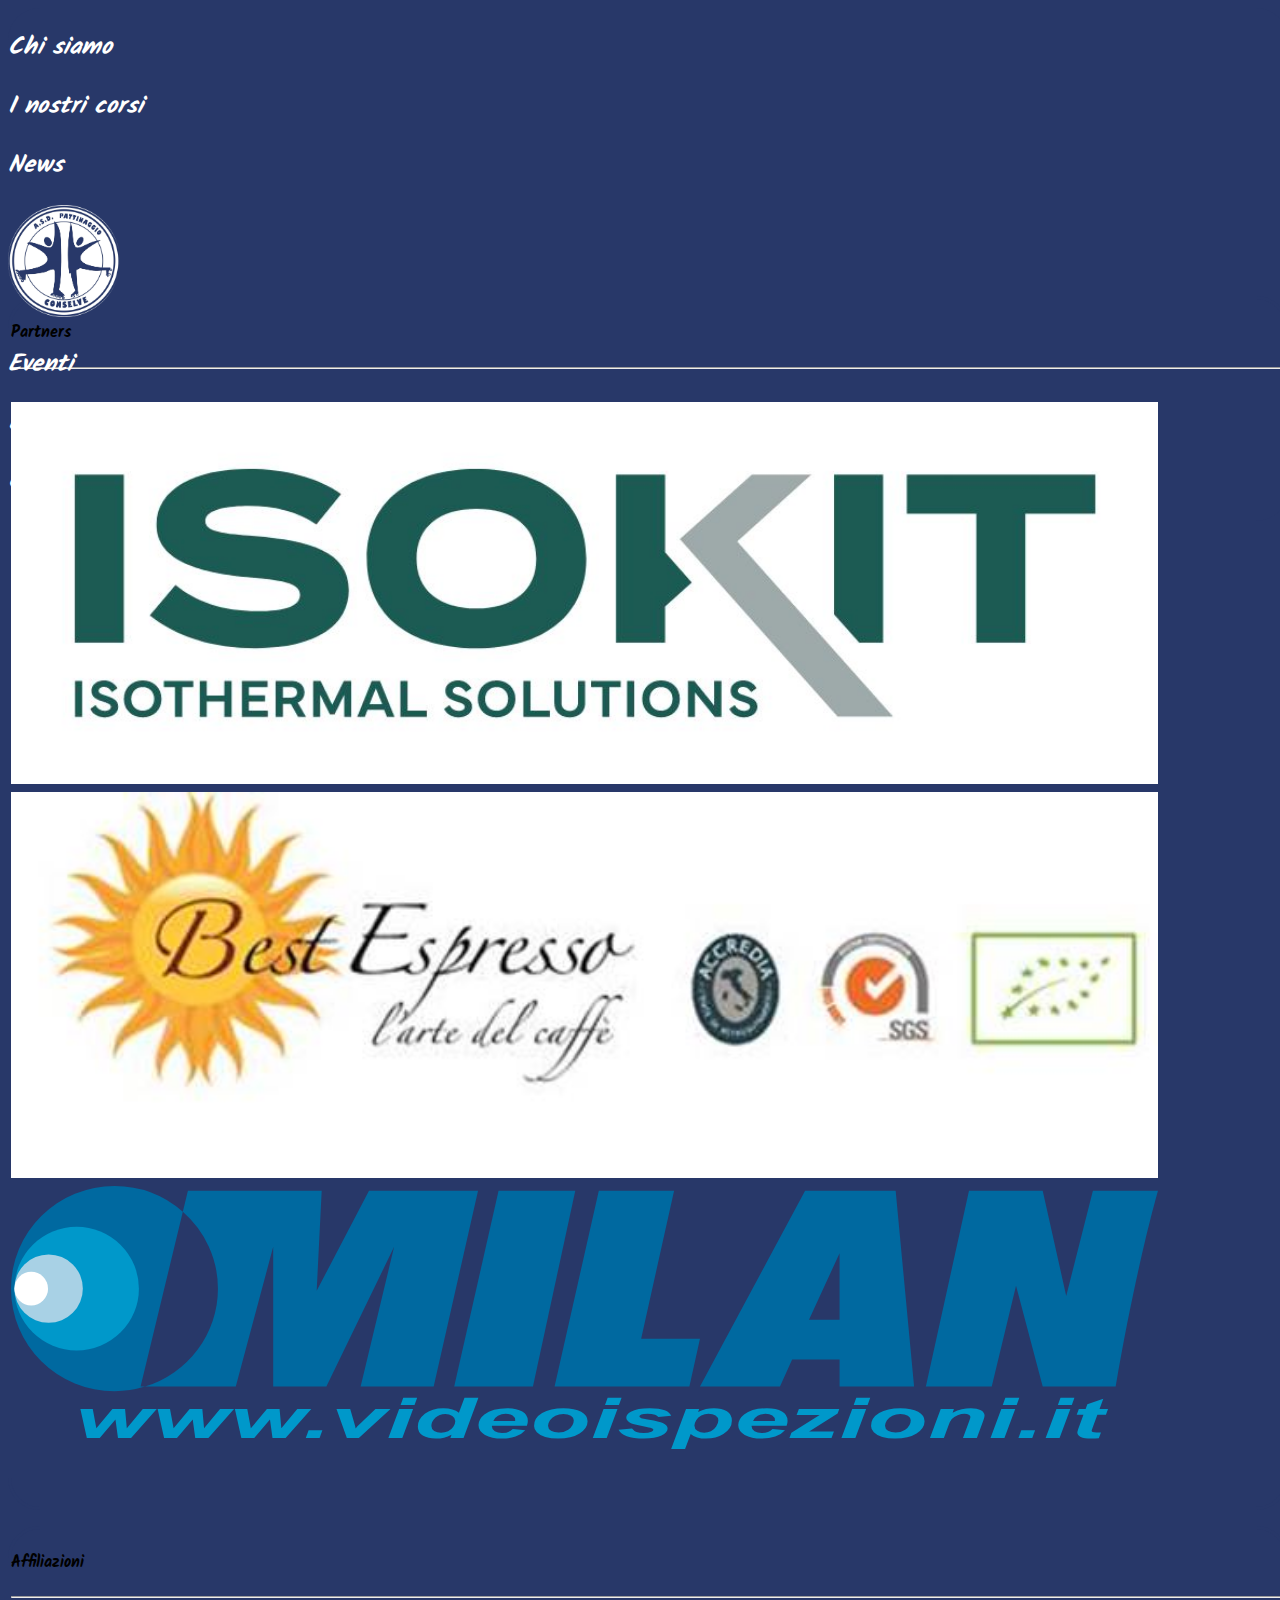
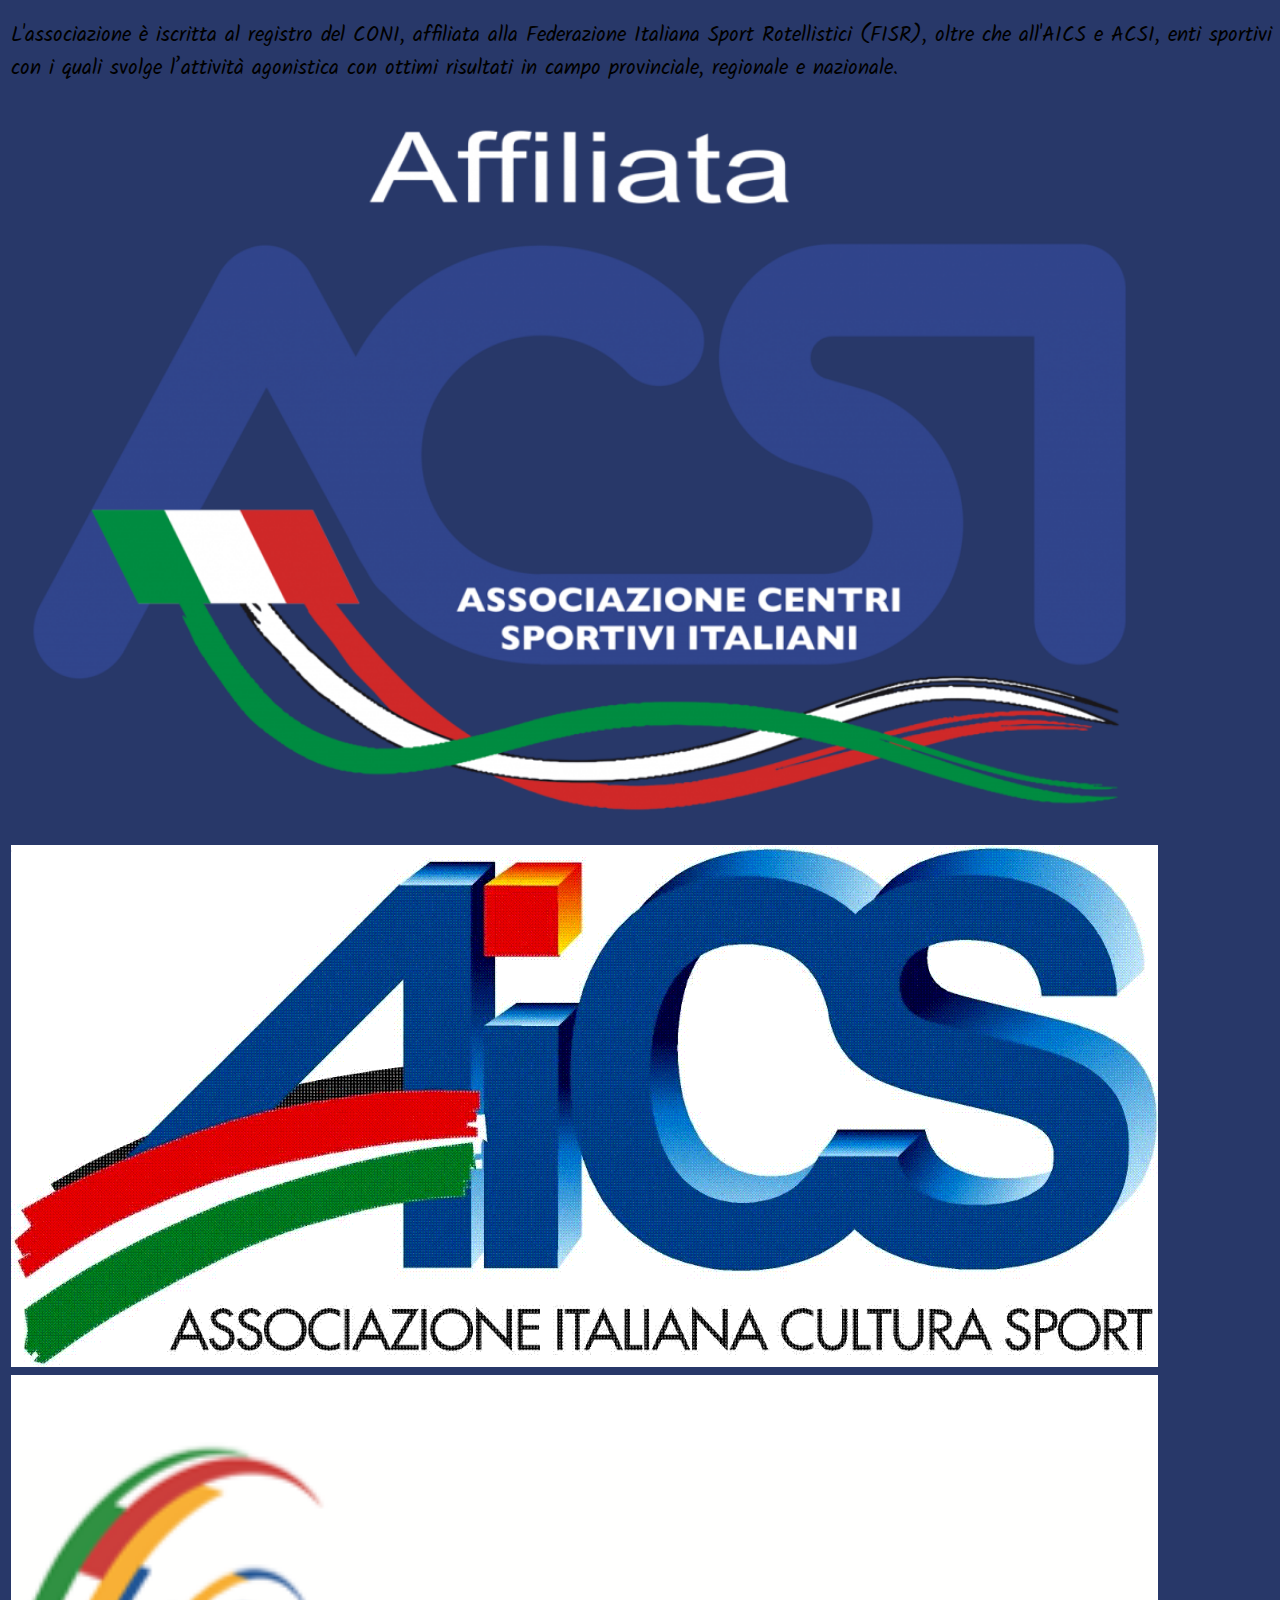
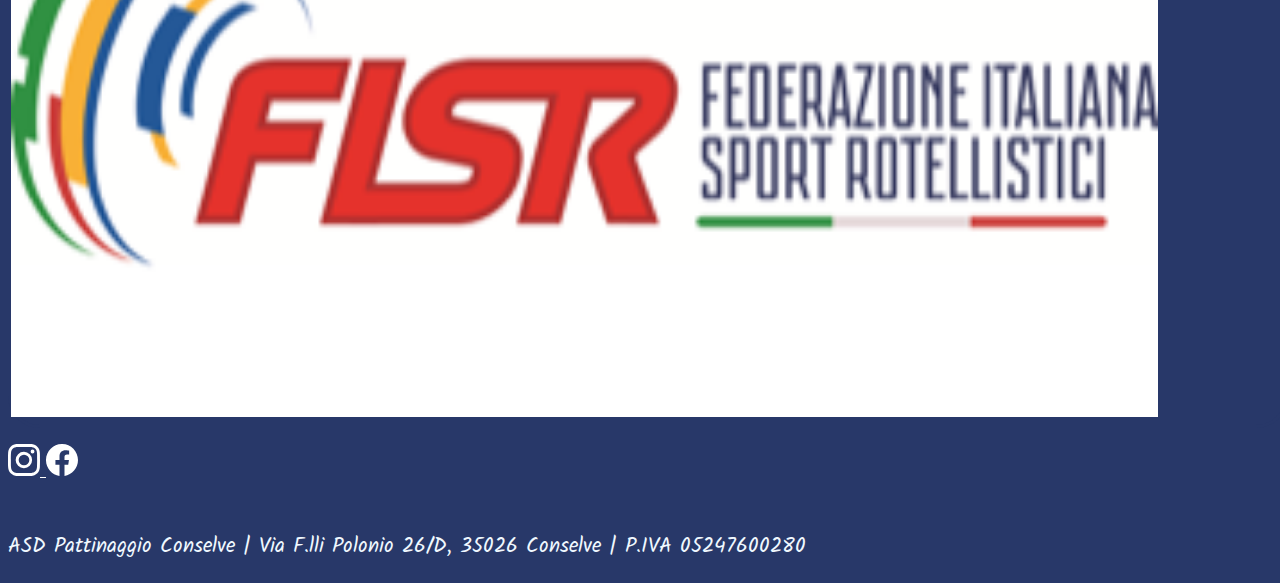
<file: partners.html>
<!DOCTYPE html>
<html lang="it-IT">
<head>
    <meta charset="UTF-8">
    <meta http-equiv="X-UA-Compatible" content="IE=edge">
    <meta name="viewport" content="width=device-width, initial-scale=1.0">
    
    <title>Pattinaggio Conselve</title>

    <meta name="description" content="">
    <meta name="keywords" content="">
    <meta name="author" content="https://github.com/ReadingMonkey">

    <!-- SEO Optimization-->
    <meta property="og:locale" content="it_IT" />
    <meta property="og:type" content="website" />
    <meta property="og:title" content="I nostri partner" />
    <meta property="og:description" content="Partner e sponsor dell'ASD Pattinaggio Conselve" />
    <meta property="og:url" content="https://www.pattinaggioconselve.it/partners.html" />
    <meta property="og:site_name" content="ASD Pattinaggio Conselve" />
    <meta name="robots" content="index, follow, archive">

    <link rel='dns-prefetch' href='//www.google.com' />
    
    <!-- Bootstrap -->
    <link rel="stylesheet" href="https://cdn.jsdelivr.net/npm/bootstrap@5.2.3/dist/css/bootstrap.min.css" integrity="sha384-rbsA2VBKQhggwzxH7pPCaAqO46MgnOM80zW1RWuH61DGLwZJEdK2Kadq2F9CUG65" crossorigin="anonymous">
    <script src="https://cdn.jsdelivr.net/npm/bootstrap@5.2.3/dist/js/bootstrap.bundle.min.js" integrity="sha384-kenU1KFdBIe4zVF0s0G1M5b4hcpxyD9F7jL+jjXkk+Q2h455rYXK/7HAuoJl+0I4" crossorigin="anonymous"></script>
    <script src="https://cdn.jsdelivr.net/npm/bootstrap@5.2.3/dist/js/bootstrap.min.js" integrity="sha384-cuYeSxntonz0PPNlHhBs68uyIAVpIIOZZ5JqeqvYYIcEL727kskC66kF92t6Xl2V" crossorigin="anonymous"></script>


    <link rel="preconnect" href="https://fonts.googleapis.com">
    <link rel="preconnect" href="https://fonts.gstatic.com" crossorigin>
    <link href="https://fonts.googleapis.com/css2?family=Kalam:wght@300&display=swap" rel="stylesheet">

    <!-- MAIN CSS -->
    <link rel="stylesheet" href="css/style.css">

</head>
<body>

  <header class="masthead mx-auto fixed-top">
            
    <div class="inner">
        <div class="topnav" id="myTopnav">
            <nav class="nav nav-masthead justify-content-center">

                <a class="nav-link pt-5 mx-3" href="./about.html"><h2><i>Chi siamo</i></h2></a>
                <a class="nav-link pt-5 mx-3" href="./courses.html"><h2><i>I nostri corsi</i></h2></a>
                <a class="nav-link pt-5 mx-3" href="./news.html"><h2><i>News</i></h2></a>
                <a class="nav-link navbar-brand mx-4" href="index.html">
                    <img src="img/logo.png" alt="Logo" style="height: 7em;">
                </a>
                <a class="nav-link pt-5 mx-3" href="./events.html"><h2><i>Eventi</i></h2></a>

                <a class="nav-link pt-5 mx-3" href="./partners.html"><h2><i>I nostri partner</i></h2></a>
                <a class="nav-link pt-5 mx-3" href="./contacts.html"><h2><i>Contatti</i></h2></a>
            </nav>   
               
            <div class="justify-content-end">
                <a href="javascript:void(0);" style="font-size:15px;" class="icon justify-content-end" onclick="myFunction()"><svg xmlns="http://www.w3.org/2000/svg" width="45" height="45" fill="currentColor" class="bi bi-list" viewBox="0 0 16 16">
                <path fill-rule="evenodd" d="M2.5 12a.5.5 0 0 1 .5-.5h10a.5.5 0 0 1 0 1H3a.5.5 0 0 1-.5-.5zm0-4a.5.5 0 0 1 .5-.5h10a.5.5 0 0 1 0 1H3a.5.5 0 0 1-.5-.5zm0-4a.5.5 0 0 1 .5-.5h10a.5.5 0 0 1 0 1H3a.5.5 0 0 1-.5-.5z"/>
                </svg></a>
            </div>                   
            
        </div>
    </div>
</header>


<main style="margin-top: 11em;">

  <div class="container bg-light shadow-lg" style="border-style:solid; border-color: #283869; border-radius: 2em; margin-bottom: 1em;">
    <div class="container px-3 py-5">            

        <h4>Partners</h4>

        <hr>
        <br>

        <div class="row text-center">
            <div class="col">
                <a href="https://www.isokit.it/"><img src="img/isokit.jpg" alt="Isokit Srl logo" style="width: 90%;"></a>
            </div>
        </div>
        <div class="row text-center mt-3">
            <div class="col">
                <a href="https://bestespresso.biz/"><img src="img/bestespresso.jpg" alt="Best Espresso logo" style="width: 90%;"></a>
            </div>
            
        </div>
        <div class="row text-center mt-3">
            <div class="col">
                <a href="http://www.videoispezioni.it/"><img src="img/logo_milan5.svg" alt="Milan logo" style="width: 90%;"></a>
            </div>
            
        </div>
        <br>

        
        <br>
       
    </div>
  </div>

  <div class="container bg-light shadow-lg" style="border-style:solid; border-color: #283869; border-radius: 2em; margin-bottom: 1em;">
    <div class="container px-3 py-5">            

        <h4>Affiliazioni</h4>
        <hr>
        <p>L'associazione è iscritta al registro del CONI, affiliata alla Federazione Italiana Sport Rotellistici (FISR), oltre che all'AICS e ACSI, enti sportivi con i quali svolge l’attività agonistica con ottimi risultati in campo provinciale, regionale e nazionale. </p>
        
        <div class="row mt-5 pt-5 justify-content-center">
            <div class="col d-flexmy-auto">
                <img src="img/acsi.jpg" alt="" style="width: 90%;">
            </div>
            <div class="col d-flex my-auto">
                <img src="img/aics.jpg" alt="" style="width: 90%;">
            </div>
            <div class="col d-flex my-auto">
                <img src="img/fisr.png" alt="" style="width: 90%;">
            </div>
        </div>
    </div>
  </div>


    

    
</main>

<footer class="text-center py-3 mt-5 shadow" style="background-color: #283869; color: aliceblue;">
  <div class="inner">
      <div class="row justify-content-center">
          <a href="https://www.instagram.com/asdpattinaggioconselve/" class="my-3 col-auto" style="color: white;">
          <svg xmlns="http://www.w3.org/2000/svg" width="32" height="32" fill="currentColor" class="bi bi-instagram" viewBox="0 0 16 16">
          <path d="M8 0C5.829 0 5.556.01 4.703.048 3.85.088 3.269.222 2.76.42a3.917 3.917 0 0 0-1.417.923A3.927 3.927 0 0 0 .42 2.76C.222 3.268.087 3.85.048 4.7.01 5.555 0 5.827 0 8.001c0 2.172.01 2.444.048 3.297.04.852.174 1.433.372 1.942.205.526.478.972.923 1.417.444.445.89.719 1.416.923.51.198 1.09.333 1.942.372C5.555 15.99 5.827 16 8 16s2.444-.01 3.298-.048c.851-.04 1.434-.174 1.943-.372a3.916 3.916 0 0 0 1.416-.923c.445-.445.718-.891.923-1.417.197-.509.332-1.09.372-1.942C15.99 10.445 16 10.173 16 8s-.01-2.445-.048-3.299c-.04-.851-.175-1.433-.372-1.941a3.926 3.926 0 0 0-.923-1.417A3.911 3.911 0 0 0 13.24.42c-.51-.198-1.092-.333-1.943-.372C10.443.01 10.172 0 7.998 0h.003zm-.717 1.442h.718c2.136 0 2.389.007 3.232.046.78.035 1.204.166 1.486.275.373.145.64.319.92.599.28.28.453.546.598.92.11.281.24.705.275 1.485.039.843.047 1.096.047 3.231s-.008 2.389-.047 3.232c-.035.78-.166 1.203-.275 1.485a2.47 2.47 0 0 1-.599.919c-.28.28-.546.453-.92.598-.28.11-.704.24-1.485.276-.843.038-1.096.047-3.232.047s-2.39-.009-3.233-.047c-.78-.036-1.203-.166-1.485-.276a2.478 2.478 0 0 1-.92-.598 2.48 2.48 0 0 1-.6-.92c-.109-.281-.24-.705-.275-1.485-.038-.843-.046-1.096-.046-3.233 0-2.136.008-2.388.046-3.231.036-.78.166-1.204.276-1.486.145-.373.319-.64.599-.92.28-.28.546-.453.92-.598.282-.11.705-.24 1.485-.276.738-.034 1.024-.044 2.515-.045v.002zm4.988 1.328a.96.96 0 1 0 0 1.92.96.96 0 0 0 0-1.92zm-4.27 1.122a4.109 4.109 0 1 0 0 8.217 4.109 4.109 0 0 0 0-8.217zm0 1.441a2.667 2.667 0 1 1 0 5.334 2.667 2.667 0 0 1 0-5.334z"/>
          </svg>
      </a>
          
      <a href="https://www.facebook.com/PattinaggioArtisticoConselve/" class="my-3 col-auto" style="color: white;">
          <svg xmlns="http://www.w3.org/2000/svg" width="32" height="32" fill="currentColor" class="bi bi-facebook" viewBox="0 0 16 16">
          <path d="M16 8.049c0-4.446-3.582-8.05-8-8.05C3.58 0-.002 3.603-.002 8.05c0 4.017 2.926 7.347 6.75 7.951v-5.625h-2.03V8.05H6.75V6.275c0-2.017 1.195-3.131 3.022-3.131.876 0 1.791.157 1.791.157v1.98h-1.009c-.993 0-1.303.621-1.303 1.258v1.51h2.218l-.354 2.326H9.25V16c3.824-.604 6.75-3.934 6.75-7.951z"/>
          </svg>
      </a>
      </div>
      
      <br>
    <p>ASD Pattinaggio Conselve | Via F.lli Polonio 26/D, 35026 Conselve | P.IVA 05247600280 </p>
  </div>
</footer>
<script src="js/main.js"></script>

</body>
</file>
<file: css/cover.css>
/* Links */
a,
a:focus,
a:hover {
  color: #fff;
}

/* Custom default button */
.btn-secondary,
.btn-secondary:hover,
.btn-secondary:focus {
  color: #333;
  text-shadow: none; /* Prevent inheritance from `body` */
  background-color: #fff;
  border: .05rem solid #fff;
}


/*
 * Base structure
 */

html,
body {
  height: 100%;
;
}

body {
  display: -ms-flexbox;
  display: -webkit-box;
  display: flex;
  -ms-flex-pack: center;
  -webkit-box-pack: center;
  justify-content: center;
  background-image: url("../img/omnis_home.jpg");
  background-size: auto;
  color: #fff;
  text-shadow: 0 .05rem .1rem rgba(0, 0, 0, .5);
  box-shadow: inset 0 0 5rem rgba(0, 0, 0, .5);
}

.cover-container {
  max-width: 100%;
}

@media screen and (max-width: 1256px) {

  body {
    background-image: url("../img/omnis_home_phone.jpg");
    background-size: cover;
  }


}


/*
 * Header
 */

 .topnav {
  overflow: hidden;
  background-color: transparent;
}

.topnav .icon {
  display: none;
}


.topnav a:hover, .dropdown:hover .dropbtn {
  background-color: transparent;
}


@media screen and (max-width: 1256px) {
  
.nav {
    position: static;
 }

  .topnav a {
    display: none;
  }

  .justify-content-end {
    position: relative;
    width: fit-content;
    margin: auto;
  }
  

  .topnav .navbar-brand {
    display: block;
    position: relative;
    align-items: center;   

  }

  .topnav a.icon {
    display:block;
    color: #fff;
    position: relative;
    margin-top: auto;
    margin-bottom: auto;
    
  }

  .topnav.responsive {
    position: relative;
    background-color: #283869;
    border-radius: 2em;
  }
  .topnav.responsive .icon {
    display: block;
    position: relative;
    padding-bottom: 1em;
    padding-top: 3em;
  
  
  }
  .topnav.responsive a.nav-link {
      display:block;
      width: 100%;
    }
  
  .topnav.responsive a.nav-link.pt-5.mx-3.mt-2{
      display: flex;
      justify-content: center;
   }


  .topnav.responsive a.nav-link.navbar-brand {
    display:none;

  
  }

}

.masthead {
  margin-bottom: 2rem;
}

.masthead-brand {
  margin-bottom: 0;
}

.nav-masthead .nav-link {
  padding: .25rem 0;
  font-weight: 700;
  color: rgba(255, 255, 255, 0.938);
  background-color: transparent;
  border-bottom: .25rem solid transparent;
  text-shadow: #283869;
}

.nav-masthead .nav-link:hover,
.nav-masthead .nav-link:focus {
  color: #283869;
  text-shadow: #fff;
}

.nav-masthead .nav-link + .nav-link {
  margin-left: 1rem;
}

.nav-masthead .active {
  color: #fff;
  border-bottom-color: #fff;
}



/*
 * Cover
 */
.cover {
  padding: 0 1.5rem;
}
.cover .btn-lg {
  padding: .75rem 1.25rem;
  font-weight: 700;
}

.cover-heading {
  font-size: 5em;
}

.btn {
  color: white;
  background-color: #283869;
}

@media screen and (max-width: 1256px) {
  .cover-heading {
    font-size: 2.5em;
    padding-left: 30%;
  }

  .cover-container {
    width: 100%;
  }

}

.button-18 {
  align-items: center;
  background-color:#283869;
  border: 3px;
  border-color: #fff;
  border-radius: 100px;
  box-sizing: border-box;
  color: #ffffff;
  cursor: pointer;
  display: inline-flex;
  font-family: -apple-system, system-ui, system-ui, "Segoe UI", Roboto, "Helvetica Neue", "Fira Sans", Ubuntu, Oxygen, "Oxygen Sans", Cantarell, "Droid Sans", "Apple Color Emoji", "Segoe UI Emoji", "Segoe UI Symbol", "Lucida Grande", Helvetica, Arial, sans-serif;
  font-size: 16px;
  font-weight: 600;
  justify-content: center;
  line-height: 20px;
  max-width: 14em;
  min-height: 40px;
  min-width: 0px;
  overflow: hidden;
  padding: 0px;
  padding-left: 20px;
  padding-right: 20px;
  text-align: center;
  touch-action: manipulation;
  transition: background-color 0.167s cubic-bezier(0.4, 0, 0.2, 1) 0s, box-shadow 0.167s cubic-bezier(0.4, 0, 0.2, 1) 0s, color 0.167s cubic-bezier(0.4, 0, 0.2, 1) 0s;
  user-select: none;
  -webkit-user-select: none;
  vertical-align: middle;
}

.button-18:active {
  background: #09223b;
  color: rgb(255, 255, 255, .7);
}

.button-18:disabled { 
  cursor: not-allowed;
  background: rgba(0, 0, 0, .08);
  color: rgba(0, 0, 0, .3);
}

/*
 * Footer
 */
.mastfoot {
  color: rgba(255, 255, 255, .5);
}

@media screen and (max-width: 1256px) {
  .mastfoot p {
    display: none;
  }

}
</file>
<file: css/style.css>
body {
    height: auto;
    width: 100%;
    font-family: 'Kalam', cursive;
    background-color: #283869;
   
}


p {
  font-size: 1.3em;
}

 header {
    background-color: #283869;
    height: 7em;

}


.nav-link {
    color: white;
    text-decoration-line: none;
}

.navbar {
    position: sticky;
    height: 4em;
    color: white;
    font-size: large;
}

/*
 * Header
 */

 .topnav {
    overflow: hidden;
    background-color:#283869;
    border-radius: 2em;
    text-shadow: 3px;
  }
  
  .topnav .icon {
    display: none;
  }
  
  
  .topnav a:hover, .dropdown:hover .dropbtn {
    background-color: transparent;
  }

  .button-18 {
    align-items: center;
    background-color:#283869;
    border: 3px;
    border-color: #fff;
    border-radius: 100px;
    box-sizing: border-box;
    color: #ffffff;
    cursor: pointer;
    display: inline-flex;
    font-family: -apple-system, system-ui, system-ui, "Segoe UI", Roboto, "Helvetica Neue", "Fira Sans", Ubuntu, Oxygen, "Oxygen Sans", Cantarell, "Droid Sans", "Apple Color Emoji", "Segoe UI Emoji", "Segoe UI Symbol", "Lucida Grande", Helvetica, Arial, sans-serif;
    font-size: 20px;
    font-weight: 700;
    justify-content: center;
    line-height: 20px;
    max-width: 15em;
    min-height: 40px;
    min-width: 0px;
    overflow: hidden;
    padding-left: 40px;
    padding-right: 40px;
    text-align: center;
    touch-action: manipulation;
    transition: background-color 0.167s cubic-bezier(0.4, 0, 0.2, 1) 0s, box-shadow 0.167s cubic-bezier(0.4, 0, 0.2, 1) 0s, color 0.167s cubic-bezier(0.4, 0, 0.2, 1) 0s;
    user-select: none;
    -webkit-user-select: none;
    vertical-align: middle;
  }
  
  .button-18:active {
    background: #09223b;
    color: rgb(255, 255, 255, .7);
  }
  
  .button-18:disabled { 
    cursor: not-allowed;
    background: rgba(0, 0, 0, .08);
    color: rgba(0, 0, 0, .3);
  }
  
  
  @media screen and (max-width: 1256px) {
    
  .nav {
      position: static;
   }
  
    .topnav a {
      display: none;
      
    }
  
    .justify-content-end {
      position: relative;
      width: fit-content;
      margin: auto;
    }
    
  
    .topnav .navbar-brand {
      display: block;
      position: relative;
      align-items: center;   
  
    }
  
    .topnav a.icon {
      display:block;
      color:aliceblue;
      position: relative;
      margin-top: auto;
      margin-bottom: auto;
      
    }
  
    .topnav.responsive {
      position: relative;
      background-color: #283869;
      border-radius: 2em;
      
    }

    .topnav.responsive .icon {
      display: block;
      position: relative;
      padding-bottom: 1em;
      padding-top: 3em;
    
    }

    .topnav.responsive a.nav-link {

      display:block;
      width: 100%;
    }
  
    .topnav.responsive a.nav-link.pt-5.mx-3.mt-2{
  
      display: flex;
      justify-content: center;
  
  
    }
 
    .topnav.responsive a.nav-link.navbar-brand {
      display:none;    
    } 

    img.mx-4 {
      display: none;
    }

 
  }
</file>
